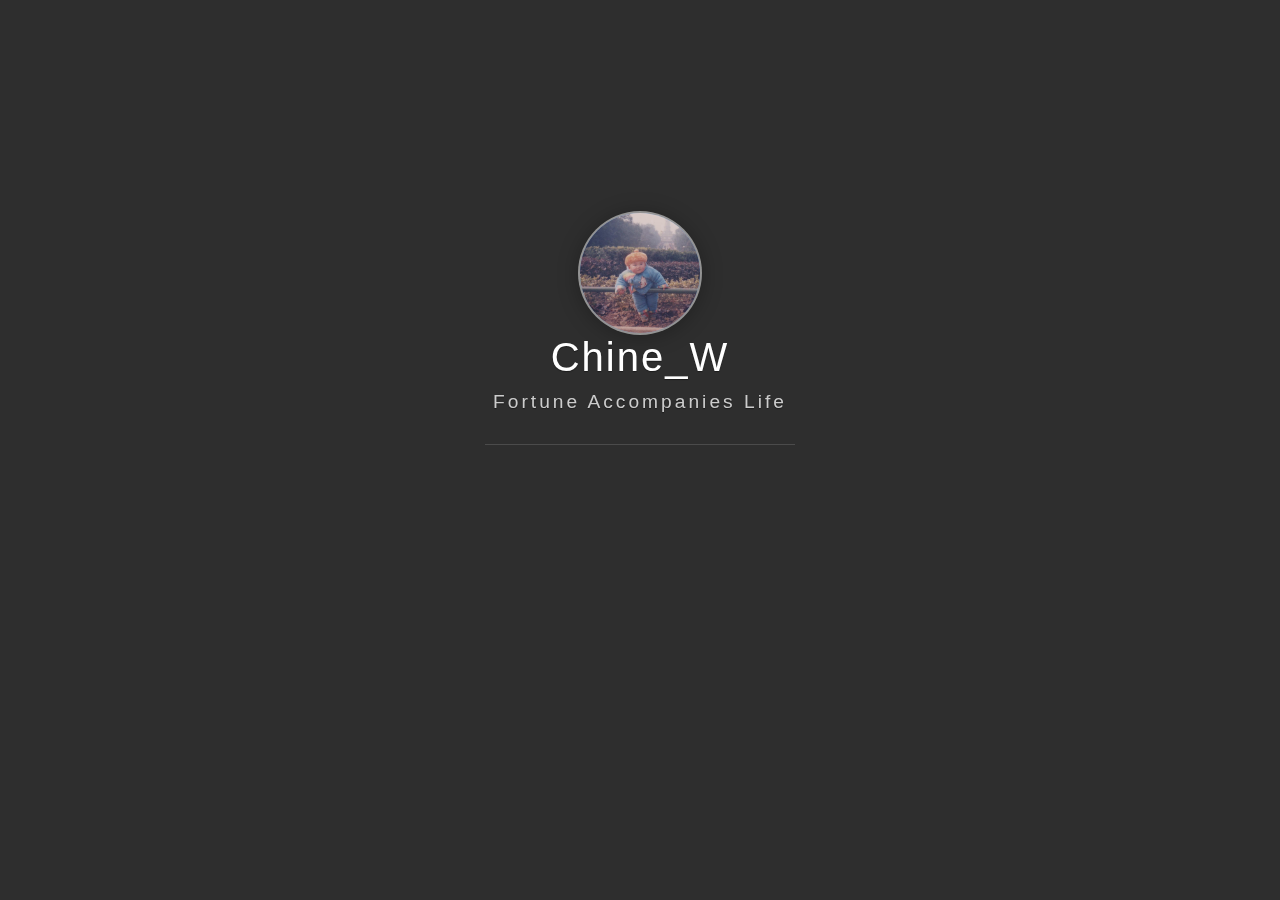
<file: Personal-home-page/index.html>
<!DOCTYPE html>
<html>

<head>
    <meta charset="utf-8">
    <meta http-equiv="X-UA-Compatible" content="IE=edge">
    <meta name="viewport" content="width=device-width, initial-scale=1">
    <meta name="description" content="Chien_W Home">
    <meta name="keywords" content="Chien_W,Homepage">
    <meta name="author" content="Chien_W">
    <title>Lucky Home</title>
    <link rel="stylesheet" type="text/css" href="./assets/css/vno.css">
    <link rel="stylesheet" type="text/css" href="./assets/css/iconfont.css">
    <link rel="apple-touch-icon" href="./apple-touch-icon.png">
    <link rel="icon" href="./favicon.ico">
</head>

<body>
    <span class="mobile btn-mobile-menu">
        <i class="social iconfont icon-list btn-mobile-menu__icon"></i>
        <i class="social iconfont icon-angleup btn-mobile-close__icon hidden"></i>
    </span>
    <header id="panel" class="panel-cover">
        <div class="panel-main">
            <div class="panel-main__inner panel-inverted">
                <div class="panel-main__content">
                    <div class="ih-item circle effect right_to_left">            
                        <a href="#" title="" class="blog-button">
                            <div class="img"><img src="./img/me.jpg" alt="img" class="js-avatar iUp profilepic"></div>
                            <div class="info iUp">
                                <div class="info-back">
                                    <h2> 
                                        
                                            Lucky
                                        
                                    </h2>
                                    <p>
                                        
                                            2020 · 幸运
                                        
                                    </p>
                                </div>
                            </div>
                        </a>
                    </div>

                    <!-- <a href="#" title="Dmego Home" class="profilepic">
                        <img src="./img/logo2.jpg" width="80" alt="Dmego`s logo" class="js-avatar iUp show" />
                    </a> -->
                    <h1 class="panel-cover__title panel-title iUp">
                        <a href="https://www.oyyandwjw.xyz" target="_blank" >Chine_W</a>
                    </h1>
                    <p class="panel-cover__subtitle panel-subtitle iUp">Fortune Accompanies Life</p>
                    <hr class="panel-cover__divider iUp" />
                    <p id="description" class="panel-cover__description iUp">如何得与凉风约，不共尘沙一并来!
                        <br/>
                        <strong>-「中牟道中」</strong>
                    </p>
                    <div class="navigation-wrapper iUp">
                        <div>
                            <nav class="cover-navigation cover-navigation--primary">
                                <ul class="navigation">
                                    <li class="navigation__item">
                                        <a href="./Personal profile/index.html" class="blog-button" >自序</a>
                                    </li>
                                    <li class="navigation__item">
                                        <a href="./Hobby/index.html" class="blog-button">爱好</a>
                                    </li>
                                    <li class="navigation__item">
                                        <a href="./Grade/index.html" class="blog-button">成绩</a>
                                    </li>
                                    <li class="navigation__item">
                                        <a href="./Collect/index.html" class="blog-button">收藏</a>
                                    </li>
                                </ul>
                            </nav>
                        </div>
                        <div class="iUp">
                            <nav class="cover-navigation navigation--social">
                                <ul class="navigation">
                                    <li class="navigation__item">
                                        <a href="https://github.com/Chien-W" title="github" target="_blank">
                                            <i class='social iconfont icon-github'></i>
                                            <span class="label">github</span>
                                        </a>
                                    </li>
                                    <li class="navigation__item">
                                        <a href="https://www.cnblogs.com/764012358w/" title="cnblogs" target="_blank">
                                            <i class='social iconfont icon-cnblogs'></i>
                                            <span class="label">cnblogs</span>
                                        </a>
                                    </li>

                                    <li class="navigation__item">
                                        <a href="#" title="zhihu">
                                            <i class='social iconfont icon-zhihu'></i>
                                            <span class="label">zhihu</span>
                                        </a>
                                    </li>
                                    <li class="navigation__item">
                                        <a href="mailto:764012358@qq.com" title="email">
                                            <i class='social iconfont icon-email'></i>
                                            <span class="label">email</span>
                                        </a>
                                    </li>
                                </ul>
                            </nav>
                        </div>
                    </div>
                </div>
            </div>
            <div class="panel-cover--overlay cover-slate"></div>
        </div>
        <!-- <div class="beian iUp">
            <a class="icp" href="http://www.miitbeian.gov.cn/publish/query/indexFirst.action" target="_blank">XXX</a>
            <a class="gwab" href="http://www.beian.gov.cn/portal/recordQuery" target="_blank">XXX</a>
        </div> -->
        <div class="remark iUp">
            <p class="power">© 2020 Powered By
                <a href="https://www.oyyandwjw.cn/" target="_blank"> Chien_W </a>
            </p>
        </div>
    </header>
    <script type="text/javascript" src="./assets/js/jquery.min.js"></script>
    <script type="text/javascript" src="./assets/js/fetch.min.js"></script>
    <script type="text/javascript" src="./assets/js/main.js"></script>
   <!-- 网易云音乐 -->
    <embed frameborder="no" border="0" marginwidth="0" marginheight="0" width=300 height=280 src="//music.163.com/outchain/player?type=0&id=4950890732&auto=1&height=430"></embed>
</body>
</html>
</file>
<file: Personal-home-page/assets/css/vno.css>
/*头像效果-start*/

html {
  font-family: sans-serif;
  -ms-text-size-adjust: 100%;
  -webkit-text-size-adjust: 100%
}

body {
  margin: 0;
  background-image: url('https://oss.lixiaoxu.cn/xixi/b3be458e28848ead9ef38d96e1f29d20.jpg');
  background-repeat: no-repeat;
  background-attachment: fixed;
  background-size: 100% 100%;
  background-size: cover;
}

.ih-item.circle.effect {
  margin: 0 auto;
  -webkit-perspective: 900px;
  -moz-perspective: 900px;
  perspective: 900px;
}
.ih-item.circle.effect .img {
  z-index: 11;
  -webkit-transition: all 0.5s ease-in-out;
  -moz-transition: all 0.5s ease-in-out;
  transition: all 0.5s ease-in-out;
}

.ih-item.circle.effect .info {
  -webkit-transform-style: preserve-3d;
  -moz-transform-style: preserve-3d;
  -ms-transform-style: preserve-3d;
  -o-transform-style: preserve-3d;
  transform-style: preserve-3d;
}

.ih-item.circle.effect .info .info-back {
  opacity: 1;
  border-radius: 50%;
  width: 100%;
  height: 100%;
  background: #333333;
}

.ih-item.circle.effect .info h2 {
  color: #fff;    
  position: relative;
  font-size: 18px;
  margin: 0 auto;
  padding-top: 40px;
  height: 35px;
  text-shadow: 0 0 1px white, 0 1px 2px rgba(0, 0, 0, 0.3);
}

.ih-item.circle.effect .info p {
  color: #bbb;
  padding: 0px 0px 0px 0px;
  font-style: italic;
  padding-left: 0px;
  font-size: 10px;
}

.ih-item.circle.effect.bottom_to_top .img {
  -webkit-transform-origin: 50% 0;
  -moz-transform-origin: 50% 0;
  -ms-transform-origin: 50% 0;
  -o-transform-origin: 50% 0;
  transform-origin: 50% 0;
}

.ih-item.circle.effect.bottom_to_top a:hover .img {
  -webkit-transform: rotate3d(1, 0, 0, 180deg);
  -moz-transform: rotate3d(1, 0, 0, 180deg);
  -ms-transform: rotate3d(1, 0, 0, 180deg);
  -o-transform: rotate3d(1, 0, 0, 180deg);
  transform: rotate3d(1, 0, 0, 180deg);
}

.ih-item.circle.effect.top_to_bottom .img {
  -webkit-transform-origin: 50% 100%;
  -moz-transform-origin: 50% 100%;
  -ms-transform-origin: 50% 100%;
  -o-transform-origin: 50% 100%;
  transform-origin: 50% 100%;
}

.ih-item.circle.effect.top_to_bottom a:hover .img {
  -webkit-transform: rotate3d(1, 0, 0, -180deg);
  -moz-transform: rotate3d(1, 0, 0, -180deg);
  -ms-transform: rotate3d(1, 0, 0, -180deg);
  -o-transform: rotate3d(1, 0, 0, -180deg);
  transform: rotate3d(1, 0, 0, -180deg);
}

.ih-item.circle.effect.left_to_right .img {
  -webkit-transform-origin: 100% 50%;
  -moz-transform-origin: 100% 50%;
  -ms-transform-origin: 100% 50%;
  -o-transform-origin: 100% 50%;
  transform-origin: 100% 50%;
}

.ih-item.circle.effect.left_to_right a:hover .img {
  -webkit-transform: rotate3d(0, 1, 0, 180deg);
  -moz-transform: rotate3d(0, 1, 0, 180deg);
  -ms-transform: rotate3d(0, 1, 0, 180deg);
  -o-transform: rotate3d(0, 1, 0, 180deg);
  transform: rotate3d(0, 1, 0, 180deg);
}

.ih-item.circle.effect.right_to_left .img {
  -webkit-transform-origin: 0% 50%;
  -moz-transform-origin: 0% 50%;
  -ms-transform-origin: 0% 50%;
  -o-transform-origin: 0% 50%;
  transform-origin: 0% 50%;
}

.ih-item.circle.effect.right_to_left a:hover .img {
  -webkit-transform: rotate3d(0, 1, 0, -180deg);
  -moz-transform: rotate3d(0, 1, 0, -180deg);
  -ms-transform: rotate3d(0, 1, 0, -180deg);
  -o-transform: rotate3d(0, 1, 0, -180deg);
  transform: rotate3d(0, 1, 0, -180deg);
}

.ih-item a {
  color: #333;
}

.ih-item a:hover {
  text-decoration: none;
}

.ih-item img {
  width: 100%;
  height: 100%;
}

.ih-item.circle {
  position: relative;
  width: 120px;
  height: 120px;
  border-radius: 50%;
}

.ih-item.circle .img {
  position: relative;
  width: 120px;
  height: 120px;
  border-radius: 50%;
}
.ih-item.circle .img:before {
  position: absolute;
  display: block;
  content: '';
  width: 100%;
  height: 100%;
  border-radius: 50%;
  -webkit-transition: all 0.35s ease-in-out;
  -moz-transition: all 0.35s ease-in-out;
  transition: all 0.35s ease-in-out;
}

.ih-item.circle .img img {
  border-radius: 50%;
}

.ih-item.circle .info {
  position: absolute;
  top: 0;
  bottom: 0;
  left: 0;
  right: 0;
  text-align: center;
  border-radius: 50%;
  -webkit-backface-visibility: hidden;
  backface-visibility: hidden;
}
@media all and (max-width: 780px) {
  .ih-item.circle .img {
      position: relative;
      width: 100px;
      height: 100px;
      /*margin-top: 20px;*/
      border-radius: 50%;
  }
  .ih-item.circle {
      position: relative;
      width: 100px;
      height: 100px;
      border-radius: 50%;
  }
  .ih-item.circle .info .info-back h2{
    font-size: 0.9em;
  }
}
/**************抖动效果******************/
.profilepic {
  text-align: center;
  display: block;
  -webkit-box-shadow: 0 0 0 2px rgba(255, 255, 255, 0.5), 0px 2px 20px 3px rgba(0, 0, 0, 0.25);
  box-shadow: 0 0 0 2px rgba(255, 255, 255, 0.5), 0px 2px 20px 3px rgba(0, 0, 0, 0.25);
  border-radius: 300px;
  width: 128px;
  height: 128px;
  margin: 0 auto;
  position: relative;
  overflow: hidden;
  background: #88acdb;
  -webkit-transition: all 0.2s ease-in;
  display: -webkit-box;
  -webkit-box-orient: horizontal;
  -webkit-box-pack: center;
  -webkit-box-align: center;
  text-align: center;
}

/* .profilepic img.show {
  width: 100%;
  height: 100%;
  opacity: 1;
}

.profilepic img {
  width: 20%;
  height: 20%;
  border-radius: 300px;
  opacity: 0;
  -webkit-transition: all 0.2s ease-in;
} 

.profilepic:hover {
  -webkit-animation: btnGroups 1s linear;
  -webkit-animation: btnGroups 1s linear;
  -moz-animation: btnGroups 1s linear;
  -ms-animation: btnGroups 1s linear;
  animation: btnGroups 1s linear;
} */

/*头像效果-end*/

.animated {
  -webkit-animation-fill-mode: both;
  -moz-animation-fill-mode: both;
  -ms-animation-fill-mode: both;
  -o-animation-fill-mode: both;
  animation-fill-mode: both;
  -webkit-animation-duration: 1s;
  -moz-animation-duration: 1s;
  -ms-animation-duration: 1s;
  -o-animation-duration: 1s;
  animation-duration: 1s;
}

.animated.hinge {
  -webkit-animation-duration: 1s;
  -moz-animation-duration: 1s;
  -ms-animation-duration: 1s;
  -o-animation-duration: 1s;
  animation-duration: 1s;
}

@-webkit-keyframes flash {

  0%,
  50%,
  100% {
    opacity: 1;
  }

  25%,
  75% {
    opacity: 0;
  }
}

@-moz-keyframes flash {

  0%,
  50%,
  100% {
    opacity: 1;
  }

  25%,
  75% {
    opacity: 0;
  }
}

@-o-keyframes flash {

  0%,
  50%,
  100% {
    opacity: 1;
  }

  25%,
  75% {
    opacity: 0;
  }
}

.flash {
  -webkit-animation-name: flash;
  -moz-animation-name: flash;
  -o-animation-name: flash;
  animation-name: flash;
}

@-webkit-keyframes shake {

  0%,
  100% {
    -webkit-transform: translateX(0);
  }

  10%,
  30%,
  50%,
  70%,
  90% {
    -webkit-transform: translateX(-10px);
  }

  20%,
  40%,
  60%,
  80% {
    -webkit-transform: translateX(10px);
  }
}

@-moz-keyframes shake {

  0%,
  100% {
    -moz-transform: translateX(0);
  }

  10%,
  30%,
  50%,
  70%,
  90% {
    -moz-transform: translateX(-10px);
  }

  20%,
  40%,
  60%,
  80% {
    -moz-transform: translateX(10px);
  }
}

@-o-keyframes shake {

  0%,
  100% {
    -o-transform: translateX(0);
  }

  10%,
  30%,
  50%,
  70%,
  90% {
    -o-transform: translateX(-10px);
  }

  20%,
  40%,
  60%,
  80% {
    -o-transform: translateX(10px);
  }
}

.shake {
  -webkit-animation-name: shake;
  -moz-animation-name: shake;
  -o-animation-name: shake;
  animation-name: shake;
}

@-webkit-keyframes bounce {

  0%,
  20%,
  50%,
  80%,
  100% {
    -webkit-transform: translateY(0);
  }

  40% {
    -webkit-transform: translateY(-30px);
  }

  60% {
    -webkit-transform: translateY(-15px);
  }
}

@-moz-keyframes bounce {

  0%,
  20%,
  50%,
  80%,
  100% {
    -moz-transform: translateY(0);
  }

  40% {
    -moz-transform: translateY(-30px);
  }

  60% {
    -moz-transform: translateY(-15px);
  }
}

@-o-keyframes bounce {

  0%,
  20%,
  50%,
  80%,
  100% {
    -o-transform: translateY(0);
  }

  40% {
    -o-transform: translateY(-30px);
  }

  60% {
    -o-transform: translateY(-15px);
  }
}

.bounce {
  -webkit-animation-name: bounce;
  -moz-animation-name: bounce;
  -o-animation-name: bounce;
  animation-name: bounce;
}

@-webkit-keyframes tada {
  0% {
    -webkit-transform: scale(1);
  }

  10%,
  20% {
    -webkit-transform: scale(0.9) rotate(-3deg);
  }

  30%,
  50%,
  70%,
  90% {
    -webkit-transform: scale(1.1) rotate(3deg);
  }

  40%,
  60%,
  80% {
    -webkit-transform: scale(1.1) rotate(-3deg);
  }

  100% {
    -webkit-transform: scale(1) rotate(0);
  }
}

@-moz-keyframes tada {
  0% {
    -moz-transform: scale(1);
  }

  10%,
  20% {
    -moz-transform: scale(0.9) rotate(-3deg);
  }

  30%,
  50%,
  70%,
  90% {
    -moz-transform: scale(1.1) rotate(3deg);
  }

  40%,
  60%,
  80% {
    -moz-transform: scale(1.1) rotate(-3deg);
  }

  100% {
    -moz-transform: scale(1) rotate(0);
  }
}

@-o-keyframes tada {
  0% {
    -o-transform: scale(1);
  }

  10%,
  20% {
    -o-transform: scale(0.9) rotate(-3deg);
  }

  30%,
  50%,
  70%,
  90% {
    -o-transform: scale(1.1) rotate(3deg);
  }

  40%,
  60%,
  80% {
    -o-transform: scale(1.1) rotate(-3deg);
  }

  100% {
    -o-transform: scale(1) rotate(0);
  }
}

.tada {
  -webkit-animation-name: tada;
  -moz-animation-name: tada;
  -o-animation-name: tada;
  animation-name: tada;
}

@-webkit-keyframes swing {

  20%,
  40%,
  60%,
  80%,
  100% {
    -webkit-transform-origin: top center;
  }

  20% {
    -webkit-transform: rotate(15deg);
  }

  40% {
    -webkit-transform: rotate(-10deg);
  }

  60% {
    -webkit-transform: rotate(5deg);
  }

  80% {
    -webkit-transform: rotate(-5deg);
  }

  100% {
    -webkit-transform: rotate(0deg);
  }
}

@-moz-keyframes swing {
  20% {
    -moz-transform: rotate(15deg);
  }

  40% {
    -moz-transform: rotate(-10deg);
  }

  60% {
    -moz-transform: rotate(5deg);
  }

  80% {
    -moz-transform: rotate(-5deg);
  }

  100% {
    -moz-transform: rotate(0deg);
  }
}

@-o-keyframes swing {
  20% {
    -o-transform: rotate(15deg);
  }

  40% {
    -o-transform: rotate(-10deg);
  }

  60% {
    -o-transform: rotate(5deg);
  }

  80% {
    -o-transform: rotate(-5deg);
  }

  100% {
    -o-transform: rotate(0deg);
  }
}

.swing {
  -webkit-transform-origin: top center;
  -moz-transform-origin: top center;
  -o-transform-origin: top center;
  transform-origin: top center;
  -webkit-animation-name: swing;
  -moz-animation-name: swing;
  -o-animation-name: swing;
  animation-name: swing;
}

@-webkit-keyframes wobble {
  0% {
    -webkit-transform: translateX(0%);
  }

  15% {
    -webkit-transform: translateX(-25%) rotate(-5deg);
  }

  30% {
    -webkit-transform: translateX(20%) rotate(3deg);
  }

  45% {
    -webkit-transform: translateX(-15%) rotate(-3deg);
  }

  60% {
    -webkit-transform: translateX(10%) rotate(2deg);
  }

  75% {
    -webkit-transform: translateX(-5%) rotate(-1deg);
  }

  100% {
    -webkit-transform: translateX(0%);
  }
}

@-moz-keyframes wobble {
  0% {
    -moz-transform: translateX(0%);
  }

  15% {
    -moz-transform: translateX(-25%) rotate(-5deg);
  }

  30% {
    -moz-transform: translateX(20%) rotate(3deg);
  }

  45% {
    -moz-transform: translateX(-15%) rotate(-3deg);
  }

  60% {
    -moz-transform: translateX(10%) rotate(2deg);
  }

  75% {
    -moz-transform: translateX(-5%) rotate(-1deg);
  }

  100% {
    -moz-transform: translateX(0%);
  }
}

@-o-keyframes wobble {
  0% {
    -o-transform: translateX(0%);
  }

  15% {
    -o-transform: translateX(-25%) rotate(-5deg);
  }

  30% {
    -o-transform: translateX(20%) rotate(3deg);
  }

  45% {
    -o-transform: translateX(-15%) rotate(-3deg);
  }

  60% {
    -o-transform: translateX(10%) rotate(2deg);
  }

  75% {
    -o-transform: translateX(-5%) rotate(-1deg);
  }

  100% {
    -o-transform: translateX(0%);
  }
}

.wobble {
  -webkit-animation-name: wobble;
  -moz-animation-name: wobble;
  -o-animation-name: wobble;
  animation-name: wobble;
}

@-webkit-keyframes pulse {
  0% {
    -webkit-transform: scale(1);
  }

  50% {
    -webkit-transform: scale(1.1);
  }

  100% {
    -webkit-transform: scale(1);
  }
}

@-moz-keyframes pulse {
  0% {
    -moz-transform: scale(1);
  }

  50% {
    -moz-transform: scale(1.1);
  }

  100% {
    -moz-transform: scale(1);
  }
}

@-o-keyframes pulse {
  0% {
    -o-transform: scale(1);
  }

  50% {
    -o-transform: scale(1.1);
  }

  100% {
    -o-transform: scale(1);
  }
}

.pulse {
  -webkit-animation-name: pulse;
  -moz-animation-name: pulse;
  -o-animation-name: pulse;
  animation-name: pulse;
}

@-webkit-keyframes flip {
  0% {
    -webkit-transform: perspective(400px) translateZ(0) rotateY(0) scale(1);
    -webkit-animation-timing-function: ease-out;
  }

  40% {
    -webkit-transform: perspective(400px) translateZ(150px) rotateY(170deg) scale(1);
    -webkit-animation-timing-function: ease-out;
  }

  50% {
    -webkit-transform: perspective(400px) translateZ(150px) rotateY(190deg) scale(1);
    -webkit-animation-timing-function: ease-in;
  }

  80% {
    -webkit-transform: perspective(400px) translateZ(0) rotateY(360deg) scale(0.95);
    -webkit-animation-timing-function: ease-in;
  }

  100% {
    -webkit-transform: perspective(400px) translateZ(0) rotateY(360deg) scale(1);
    -webkit-animation-timing-function: ease-in;
  }
}

@-moz-keyframes flip {
  0% {
    -moz-transform: perspective(400px) translateZ(0) rotateY(0) scale(1);
    -moz-animation-timing-function: ease-out;
  }

  40% {
    -moz-transform: perspective(400px) translateZ(150px) rotateY(170deg) scale(1);
    -moz-animation-timing-function: ease-out;
  }

  50% {
    -moz-transform: perspective(400px) translateZ(150px) rotateY(190deg) scale(1);
    -moz-animation-timing-function: ease-in;
  }

  80% {
    -moz-transform: perspective(400px) translateZ(0) rotateY(360deg) scale(0.95);
    -moz-animation-timing-function: ease-in;
  }

  100% {
    -moz-transform: perspective(400px) translateZ(0) rotateY(360deg) scale(1);
    -moz-animation-timing-function: ease-in;
  }
}

@-o-keyframes flip {
  0% {
    -o-transform: perspective(400px) translateZ(0) rotateY(0) scale(1);
    -o-animation-timing-function: ease-out;
  }

  40% {
    -o-transform: perspective(400px) translateZ(150px) rotateY(170deg) scale(1);
    -o-animation-timing-function: ease-out;
  }

  50% {
    -o-transform: perspective(400px) translateZ(150px) rotateY(190deg) scale(1);
    -o-animation-timing-function: ease-in;
  }

  80% {
    -o-transform: perspective(400px) translateZ(0) rotateY(360deg) scale(0.95);
    -o-animation-timing-function: ease-in;
  }

  100% {
    -o-transform: perspective(400px) translateZ(0) rotateY(360deg) scale(1);
    -o-animation-timing-function: ease-in;
  }
}

.animated.flip {
  -webkit-backface-visibility: visible !important;
  -webkit-animation-name: flip;
  -moz-backface-visibility: visible !important;
  -moz-animation-name: flip;
  -o-backface-visibility: visible !important;
  -o-animation-name: flip;
  backface-visibility: visible !important;
  animation-name: flip;
}

@-webkit-keyframes flipInX {
  0% {
    -webkit-transform: perspective(400px) rotateX(90deg);
    opacity: 0;
  }

  40% {
    -webkit-transform: perspective(400px) rotateX(-10deg);
  }

  70% {
    -webkit-transform: perspective(400px) rotateX(10deg);
  }

  100% {
    -webkit-transform: perspective(400px) rotateX(0deg);
    opacity: 1;
  }
}

@-moz-keyframes flipInX {
  0% {
    -moz-transform: perspective(400px) rotateX(90deg);
    opacity: 0;
  }

  40% {
    -moz-transform: perspective(400px) rotateX(-10deg);
  }

  70% {
    -moz-transform: perspective(400px) rotateX(10deg);
  }

  100% {
    -moz-transform: perspective(400px) rotateX(0deg);
    opacity: 1;
  }
}

@-o-keyframes flipInX {
  0% {
    -o-transform: perspective(400px) rotateX(90deg);
    opacity: 0;
  }

  40% {
    -o-transform: perspective(400px) rotateX(-10deg);
  }

  70% {
    -o-transform: perspective(400px) rotateX(10deg);
  }

  100% {
    -o-transform: perspective(400px) rotateX(0deg);
    opacity: 1;
  }
}

.flipInX {
  -webkit-backface-visibility: visible !important;
  -webkit-animation-name: flipInX;
  -moz-backface-visibility: visible !important;
  -moz-animation-name: flipInX;
  -o-backface-visibility: visible !important;
  -o-animation-name: flipInX;
  backface-visibility: visible !important;
  animation-name: flipInX;
}

@-webkit-keyframes flipOutX {
  0% {
    -webkit-transform: perspective(400px) rotateX(0deg);
    opacity: 1;
  }

  100% {
    -webkit-transform: perspective(400px) rotateX(90deg);
    opacity: 0;
  }
}

@-moz-keyframes flipOutX {
  0% {
    -moz-transform: perspective(400px) rotateX(0deg);
    opacity: 1;
  }

  100% {
    -moz-transform: perspective(400px) rotateX(90deg);
    opacity: 0;
  }
}

@-o-keyframes flipOutX {
  0% {
    -o-transform: perspective(400px) rotateX(0deg);
    opacity: 1;
  }

  100% {
    -o-transform: perspective(400px) rotateX(90deg);
    opacity: 0;
  }
}

.flipOutX {
  -webkit-animation-name: flipOutX;
  -webkit-backface-visibility: visible !important;
  -moz-animation-name: flipOutX;
  -moz-backface-visibility: visible !important;
  -o-animation-name: flipOutX;
  -o-backface-visibility: visible !important;
  animation-name: flipOutX;
  backface-visibility: visible !important;
}

@-webkit-keyframes flipInY {
  0% {
    -webkit-transform: perspective(400px) rotateY(90deg);
    opacity: 0;
  }

  40% {
    -webkit-transform: perspective(400px) rotateY(-10deg);
  }

  70% {
    -webkit-transform: perspective(400px) rotateY(10deg);
  }

  100% {
    -webkit-transform: perspective(400px) rotateY(0deg);
    opacity: 1;
  }
}

@-moz-keyframes flipInY {
  0% {
    -moz-transform: perspective(400px) rotateY(90deg);
    opacity: 0;
  }

  40% {
    -moz-transform: perspective(400px) rotateY(-10deg);
  }

  70% {
    -moz-transform: perspective(400px) rotateY(10deg);
  }

  100% {
    -moz-transform: perspective(400px) rotateY(0deg);
    opacity: 1;
  }
}

@-o-keyframes flipInY {
  0% {
    -o-transform: perspective(400px) rotateY(90deg);
    opacity: 0;
  }

  40% {
    -o-transform: perspective(400px) rotateY(-10deg);
  }

  70% {
    -o-transform: perspective(400px) rotateY(10deg);
  }

  100% {
    -o-transform: perspective(400px) rotateY(0deg);
    opacity: 1;
  }
}

.flipInY {
  -webkit-backface-visibility: visible !important;
  -webkit-animation-name: flipInY;
  -moz-backface-visibility: visible !important;
  -moz-animation-name: flipInY;
  -o-backface-visibility: visible !important;
  -o-animation-name: flipInY;
  backface-visibility: visible !important;
  animation-name: flipInY;
}

@-webkit-keyframes flipOutY {
  0% {
    -webkit-transform: perspective(400px) rotateY(0deg);
    opacity: 1;
  }

  100% {
    -webkit-transform: perspective(400px) rotateY(90deg);
    opacity: 0;
  }
}

@-moz-keyframes flipOutY {
  0% {
    -moz-transform: perspective(400px) rotateY(0deg);
    opacity: 1;
  }

  100% {
    -moz-transform: perspective(400px) rotateY(90deg);
    opacity: 0;
  }
}

@-o-keyframes flipOutY {
  0% {
    -o-transform: perspective(400px) rotateY(0deg);
    opacity: 1;
  }

  100% {
    -o-transform: perspective(400px) rotateY(90deg);
    opacity: 0;
  }
}

.flipOutY {
  -webkit-backface-visibility: visible !important;
  -webkit-animation-name: flipOutY;
  -moz-backface-visibility: visible !important;
  -moz-animation-name: flipOutY;
  -o-backface-visibility: visible !important;
  -o-animation-name: flipOutY;
  backface-visibility: visible !important;
  animation-name: flipOutY;
}

@-webkit-keyframes fadeIn {
  0% {
    opacity: 0;
  }

  100% {
    opacity: 1;
  }
}

@-moz-keyframes fadeIn {
  0% {
    opacity: 0;
  }

  100% {
    opacity: 1;
  }
}

@-o-keyframes fadeIn {
  0% {
    opacity: 0;
  }

  100% {
    opacity: 1;
  }
}

.fadeIn {
  -webkit-animation-name: fadeIn;
  -moz-animation-name: fadeIn;
  -o-animation-name: fadeIn;
  animation-name: fadeIn;
}

@-webkit-keyframes fadeInUp {
  0% {
    opacity: 0;
    -webkit-transform: translateY(20px);
  }

  100% {
    opacity: 1;
    -webkit-transform: translateY(0);
  }
}

@-moz-keyframes fadeInUp {
  0% {
    opacity: 0;
    -moz-transform: translateY(20px);
  }

  100% {
    opacity: 1;
    -moz-transform: translateY(0);
  }
}

@-o-keyframes fadeInUp {
  0% {
    opacity: 0;
    -o-transform: translateY(20px);
  }

  100% {
    opacity: 1;
    -o-transform: translateY(0);
  }
}

.fadeInUp {
  -webkit-animation-name: fadeInUp;
  -moz-animation-name: fadeInUp;
  -o-animation-name: fadeInUp;
  animation-name: fadeInUp;
}

@-webkit-keyframes fadeInDown {
  0% {
    opacity: 0;
    -webkit-transform: translateY(-20px);
  }

  100% {
    opacity: 1;
    -webkit-transform: translateY(0);
  }
}

@-moz-keyframes fadeInDown {
  0% {
    opacity: 0;
    -moz-transform: translateY(-20px);
  }

  100% {
    opacity: 1;
    -moz-transform: translateY(0);
  }
}

@-o-keyframes fadeInDown {
  0% {
    opacity: 0;
    -o-transform: translateY(-20px);
  }

  100% {
    opacity: 1;
    -o-transform: translateY(0);
  }
}

.fadeInDown {
  -webkit-animation-name: fadeInDown;
  -moz-animation-name: fadeInDown;
  -o-animation-name: fadeInDown;
  animation-name: fadeInDown;
}

@-webkit-keyframes fadeInLeft {
  0% {
    opacity: 0;
    -webkit-transform: translateX(-20px);
  }

  100% {
    opacity: 1;
    -webkit-transform: translateX(0);
  }
}

@-moz-keyframes fadeInLeft {
  0% {
    opacity: 0;
    -moz-transform: translateX(-20px);
  }

  100% {
    opacity: 1;
    -moz-transform: translateX(0);
  }
}

@-o-keyframes fadeInLeft {
  0% {
    opacity: 0;
    -o-transform: translateX(-20px);
  }

  100% {
    opacity: 1;
    -o-transform: translateX(0);
  }
}

.fadeInLeft {
  -webkit-animation-name: fadeInLeft;
  -moz-animation-name: fadeInLeft;
  -o-animation-name: fadeInLeft;
  animation-name: fadeInLeft;
}

@-webkit-keyframes fadeInRight {
  0% {
    opacity: 0;
    -webkit-transform: translateX(20px);
  }

  100% {
    opacity: 1;
    -webkit-transform: translateX(0);
  }
}

@-moz-keyframes fadeInRight {
  0% {
    opacity: 0;
    -moz-transform: translateX(20px);
  }

  100% {
    opacity: 1;
    -moz-transform: translateX(0);
  }
}

@-o-keyframes fadeInRight {
  0% {
    opacity: 0;
    -o-transform: translateX(20px);
  }

  100% {
    opacity: 1;
    -o-transform: translateX(0);
  }
}

.fadeInRight {
  -webkit-animation-name: fadeInRight;
  -moz-animation-name: fadeInRight;
  -o-animation-name: fadeInRight;
  animation-name: fadeInRight;
}

@-webkit-keyframes fadeInUpBig {
  0% {
    opacity: 0;
    -webkit-transform: translateY(2000px);
  }

  100% {
    opacity: 1;
    -webkit-transform: translateY(0);
  }
}

@-moz-keyframes fadeInUpBig {
  0% {
    opacity: 0;
    -moz-transform: translateY(2000px);
  }

  100% {
    opacity: 1;
    -moz-transform: translateY(0);
  }
}

@-o-keyframes fadeInUpBig {
  0% {
    opacity: 0;
    -o-transform: translateY(2000px);
  }

  100% {
    opacity: 1;
    -o-transform: translateY(0);
  }
}

.fadeInUpBig {
  -webkit-animation-name: fadeInUpBig;
  -moz-animation-name: fadeInUpBig;
  -o-animation-name: fadeInUpBig;
  animation-name: fadeInUpBig;
}

@-webkit-keyframes fadeInDownBig {
  0% {
    opacity: 0;
    -webkit-transform: translateY(-2000px);
  }

  100% {
    opacity: 1;
    -webkit-transform: translateY(0);
  }
}

@-moz-keyframes fadeInDownBig {
  0% {
    opacity: 0;
    -moz-transform: translateY(-2000px);
  }

  100% {
    opacity: 1;
    -moz-transform: translateY(0);
  }
}

@-o-keyframes fadeInDownBig {
  0% {
    opacity: 0;
    -o-transform: translateY(-2000px);
  }

  100% {
    opacity: 1;
    -o-transform: translateY(0);
  }
}

.fadeInDownBig {
  -webkit-animation-name: fadeInDownBig;
  -moz-animation-name: fadeInDownBig;
  -o-animation-name: fadeInDownBig;
  animation-name: fadeInDownBig;
}

@-webkit-keyframes fadeInLeftBig {
  0% {
    opacity: 0;
    -webkit-transform: translateX(-2000px);
  }

  100% {
    opacity: 1;
    -webkit-transform: translateX(0);
  }
}

@-moz-keyframes fadeInLeftBig {
  0% {
    opacity: 0;
    -moz-transform: translateX(-2000px);
  }

  100% {
    opacity: 1;
    -moz-transform: translateX(0);
  }
}

@-o-keyframes fadeInLeftBig {
  0% {
    opacity: 0;
    -o-transform: translateX(-2000px);
  }

  100% {
    opacity: 1;
    -o-transform: translateX(0);
  }
}

.fadeInLeftBig {
  -webkit-animation-name: fadeInLeftBig;
  -moz-animation-name: fadeInLeftBig;
  -o-animation-name: fadeInLeftBig;
  animation-name: fadeInLeftBig;
}

@-webkit-keyframes fadeInRightBig {
  0% {
    opacity: 0;
    -webkit-transform: translateX(2000px);
  }

  100% {
    opacity: 1;
    -webkit-transform: translateX(0);
  }
}

@-moz-keyframes fadeInRightBig {
  0% {
    opacity: 0;
    -moz-transform: translateX(2000px);
  }

  100% {
    opacity: 1;
    -moz-transform: translateX(0);
  }
}

@-o-keyframes fadeInRightBig {
  0% {
    opacity: 0;
    -o-transform: translateX(2000px);
  }

  100% {
    opacity: 1;
    -o-transform: translateX(0);
  }
}

.fadeInRightBig {
  -webkit-animation-name: fadeInRightBig;
  -moz-animation-name: fadeInRightBig;
  -o-animation-name: fadeInRightBig;
  animation-name: fadeInRightBig;
}

@-webkit-keyframes fadeOut {
  0% {
    opacity: 1;
  }

  100% {
    opacity: 0;
  }
}

@-moz-keyframes fadeOut {
  0% {
    opacity: 1;
  }

  100% {
    opacity: 0;
  }
}

@-o-keyframes fadeOut {
  0% {
    opacity: 1;
  }

  100% {
    opacity: 0;
  }
}

.fadeOut {
  -webkit-animation-name: fadeOut;
  -moz-animation-name: fadeOut;
  -o-animation-name: fadeOut;
  animation-name: fadeOut;
}

@-webkit-keyframes fadeOutUp {
  0% {
    opacity: 1;
    -webkit-transform: translateY(0);
  }

  100% {
    opacity: 0;
    -webkit-transform: translateY(-20px);
  }
}

@-moz-keyframes fadeOutUp {
  0% {
    opacity: 1;
    -moz-transform: translateY(0);
  }

  100% {
    opacity: 0;
    -moz-transform: translateY(-20px);
  }
}

@-o-keyframes fadeOutUp {
  0% {
    opacity: 1;
    -o-transform: translateY(0);
  }

  100% {
    opacity: 0;
    -o-transform: translateY(-20px);
  }
}

.fadeOutUp {
  -webkit-animation-name: fadeOutUp;
  -moz-animation-name: fadeOutUp;
  -o-animation-name: fadeOutUp;
  animation-name: fadeOutUp;
}

@-webkit-keyframes fadeOutDown {
  0% {
    opacity: 1;
    -webkit-transform: translateY(0);
  }

  100% {
    opacity: 0;
    -webkit-transform: translateY(20px);
  }
}

@-moz-keyframes fadeOutDown {
  0% {
    opacity: 1;
    -moz-transform: translateY(0);
  }

  100% {
    opacity: 0;
    -moz-transform: translateY(20px);
  }
}

@-o-keyframes fadeOutDown {
  0% {
    opacity: 1;
    -o-transform: translateY(0);
  }

  100% {
    opacity: 0;
    -o-transform: translateY(20px);
  }
}

.fadeOutDown {
  -webkit-animation-name: fadeOutDown;
  -moz-animation-name: fadeOutDown;
  -o-animation-name: fadeOutDown;
  animation-name: fadeOutDown;
}

@-webkit-keyframes fadeOutLeft {
  0% {
    opacity: 1;
    -webkit-transform: translateX(0);
  }

  100% {
    opacity: 0;
    -webkit-transform: translateX(-20px);
  }
}

@-moz-keyframes fadeOutLeft {
  0% {
    opacity: 1;
    -moz-transform: translateX(0);
  }

  100% {
    opacity: 0;
    -moz-transform: translateX(-20px);
  }
}

@-o-keyframes fadeOutLeft {
  0% {
    opacity: 1;
    -o-transform: translateX(0);
  }

  100% {
    opacity: 0;
    -o-transform: translateX(-20px);
  }
}

.fadeOutLeft {
  -webkit-animation-name: fadeOutLeft;
  -moz-animation-name: fadeOutLeft;
  -o-animation-name: fadeOutLeft;
  animation-name: fadeOutLeft;
}

@-webkit-keyframes fadeOutRight {
  0% {
    opacity: 1;
    -webkit-transform: translateX(0);
  }

  100% {
    opacity: 0;
    -webkit-transform: translateX(20px);
  }
}

@-moz-keyframes fadeOutRight {
  0% {
    opacity: 1;
    -moz-transform: translateX(0);
  }

  100% {
    opacity: 0;
    -moz-transform: translateX(20px);
  }
}

@-o-keyframes fadeOutRight {
  0% {
    opacity: 1;
    -o-transform: translateX(0);
  }

  100% {
    opacity: 0;
    -o-transform: translateX(20px);
  }
}

.fadeOutRight {
  -webkit-animation-name: fadeOutRight;
  -moz-animation-name: fadeOutRight;
  -o-animation-name: fadeOutRight;
  animation-name: fadeOutRight;
}

@-webkit-keyframes fadeOutUpBig {
  0% {
    opacity: 1;
    -webkit-transform: translateY(0);
  }

  100% {
    opacity: 0;
    -webkit-transform: translateY(-2000px);
  }
}

@-moz-keyframes fadeOutUpBig {
  0% {
    opacity: 1;
    -moz-transform: translateY(0);
  }

  100% {
    opacity: 0;
    -moz-transform: translateY(-2000px);
  }
}

@-o-keyframes fadeOutUpBig {
  0% {
    opacity: 1;
    -o-transform: translateY(0);
  }

  100% {
    opacity: 0;
    -o-transform: translateY(-2000px);
  }
}

.fadeOutUpBig {
  -webkit-animation-name: fadeOutUpBig;
  -moz-animation-name: fadeOutUpBig;
  -o-animation-name: fadeOutUpBig;
  animation-name: fadeOutUpBig;
}

@-webkit-keyframes fadeOutDownBig {
  0% {
    opacity: 1;
    -webkit-transform: translateY(0);
  }

  100% {
    opacity: 0;
    -webkit-transform: translateY(2000px);
  }
}

@-moz-keyframes fadeOutDownBig {
  0% {
    opacity: 1;
    -moz-transform: translateY(0);
  }

  100% {
    opacity: 0;
    -moz-transform: translateY(2000px);
  }
}

@-o-keyframes fadeOutDownBig {
  0% {
    opacity: 1;
    -o-transform: translateY(0);
  }

  100% {
    opacity: 0;
    -o-transform: translateY(2000px);
  }
}

.fadeOutDownBig {
  -webkit-animation-name: fadeOutDownBig;
  -moz-animation-name: fadeOutDownBig;
  -o-animation-name: fadeOutDownBig;
  animation-name: fadeOutDownBig;
}

@-webkit-keyframes fadeOutLeftBig {
  0% {
    opacity: 1;
    -webkit-transform: translateX(0);
  }

  100% {
    opacity: 0;
    -webkit-transform: translateX(-2000px);
  }
}

@-moz-keyframes fadeOutLeftBig {
  0% {
    opacity: 1;
    -moz-transform: translateX(0);
  }

  100% {
    opacity: 0;
    -moz-transform: translateX(-2000px);
  }
}

@-o-keyframes fadeOutLeftBig {
  0% {
    opacity: 1;
    -o-transform: translateX(0);
  }

  100% {
    opacity: 0;
    -o-transform: translateX(-2000px);
  }
}

.fadeOutLeftBig {
  -webkit-animation-name: fadeOutLeftBig;
  -moz-animation-name: fadeOutLeftBig;
  -o-animation-name: fadeOutLeftBig;
  animation-name: fadeOutLeftBig;
}

@-webkit-keyframes fadeOutRightBig {
  0% {
    opacity: 1;
    -webkit-transform: translateX(0);
  }

  100% {
    opacity: 0;
    -webkit-transform: translateX(2000px);
  }
}

@-moz-keyframes fadeOutRightBig {
  0% {
    opacity: 1;
    -moz-transform: translateX(0);
  }

  100% {
    opacity: 0;
    -moz-transform: translateX(2000px);
  }
}

@-o-keyframes fadeOutRightBig {
  0% {
    opacity: 1;
    -o-transform: translateX(0);
  }

  100% {
    opacity: 0;
    -o-transform: translateX(2000px);
  }
}

.fadeOutRightBig {
  -webkit-animation-name: fadeOutRightBig;
  -moz-animation-name: fadeOutRightBig;
  -o-animation-name: fadeOutRightBig;
  animation-name: fadeOutRightBig;
}

@-webkit-keyframes slideInDown {
  0% {
    opacity: 0;
    -webkit-transform: translateY(-2000px);
  }

  100% {
    -webkit-transform: translateY(0);
  }
}

@-moz-keyframes slideInDown {
  0% {
    opacity: 0;
    -moz-transform: translateY(-2000px);
  }

  100% {
    -moz-transform: translateY(0);
  }
}

@-o-keyframes slideInDown {
  0% {
    opacity: 0;
    -o-transform: translateY(-2000px);
  }

  100% {
    -o-transform: translateY(0);
  }
}

.slideInDown {
  -webkit-animation-name: slideInDown;
  -moz-animation-name: slideInDown;
  -o-animation-name: slideInDown;
  animation-name: slideInDown;
}

@-webkit-keyframes slideInLeft {
  0% {
    opacity: 0;
    -webkit-transform: translateX(-2000px);
  }

  100% {
    -webkit-transform: translateX(0);
  }
}

@-moz-keyframes slideInLeft {
  0% {
    opacity: 0;
    -moz-transform: translateX(-2000px);
  }

  100% {
    -moz-transform: translateX(0);
  }
}

@-o-keyframes slideInLeft {
  0% {
    opacity: 0;
    -o-transform: translateX(-2000px);
  }

  100% {
    -o-transform: translateX(0);
  }
}

.slideInLeft {
  -webkit-animation-name: slideInLeft;
  -moz-animation-name: slideInLeft;
  -o-animation-name: slideInLeft;
  animation-name: slideInLeft;
}

@-webkit-keyframes slideInRight {
  0% {
    opacity: 0;
    -webkit-transform: translateX(2000px);
  }

  100% {
    -webkit-transform: translateX(0);
  }
}

@-moz-keyframes slideInRight {
  0% {
    opacity: 0;
    -moz-transform: translateX(2000px);
  }

  100% {
    -moz-transform: translateX(0);
  }
}

@-o-keyframes slideInRight {
  0% {
    opacity: 0;
    -o-transform: translateX(2000px);
  }

  100% {
    -o-transform: translateX(0);
  }
}

.slideInRight {
  -webkit-animation-name: slideInRight;
  -moz-animation-name: slideInRight;
  -o-animation-name: slideInRight;
  animation-name: slideInRight;
}

@-webkit-keyframes slideOutUp {
  0% {
    -webkit-transform: translateY(0);
  }

  100% {
    opacity: 0;
    -webkit-transform: translateY(-2000px);
  }
}

@-moz-keyframes slideOutUp {
  0% {
    -moz-transform: translateY(0);
  }

  100% {
    opacity: 0;
    -moz-transform: translateY(-2000px);
  }
}

@-o-keyframes slideOutUp {
  0% {
    -o-transform: translateY(0);
  }

  100% {
    opacity: 0;
    -o-transform: translateY(-2000px);
  }
}

.slideOutUp {
  -webkit-animation-name: slideOutUp;
  -moz-animation-name: slideOutUp;
  -o-animation-name: slideOutUp;
  animation-name: slideOutUp;
}

@-webkit-keyframes slideOutLeft {
  0% {
    -webkit-transform: translateX(0);
  }

  100% {
    opacity: 0;
    -webkit-transform: translateX(-2000px);
  }
}

@-moz-keyframes slideOutLeft {
  0% {
    -moz-transform: translateX(0);
  }

  100% {
    opacity: 0;
    -moz-transform: translateX(-2000px);
  }
}

@-o-keyframes slideOutLeft {
  0% {
    -o-transform: translateX(0);
  }

  100% {
    opacity: 0;
    -o-transform: translateX(-2000px);
  }
}

.slideOutLeft {
  -webkit-animation-name: slideOutLeft;
  -moz-animation-name: slideOutLeft;
  -o-animation-name: slideOutLeft;
  animation-name: slideOutLeft;
}

@-webkit-keyframes slideOutRight {
  0% {
    -webkit-transform: translateX(0);
  }

  100% {
    opacity: 0;
    -webkit-transform: translateX(2000px);
  }
}

@-moz-keyframes slideOutRight {
  0% {
    -moz-transform: translateX(0);
  }

  100% {
    opacity: 0;
    -moz-transform: translateX(2000px);
  }
}

@-o-keyframes slideOutRight {
  0% {
    -o-transform: translateX(0);
  }

  100% {
    opacity: 0;
    -o-transform: translateX(2000px);
  }
}

.slideOutRight {
  -webkit-animation-name: slideOutRight;
  -moz-animation-name: slideOutRight;
  -o-animation-name: slideOutRight;
  animation-name: slideOutRight;
}

@-webkit-keyframes bounceIn {
  0% {
    opacity: 0;
    -webkit-transform: scale(0.3);
  }

  50% {
    opacity: 1;
    -webkit-transform: scale(1.05);
  }

  70% {
    -webkit-transform: scale(0.9);
  }

  100% {
    -webkit-transform: scale(1);
  }
}

@-moz-keyframes bounceIn {
  0% {
    opacity: 0;
    -moz-transform: scale(0.3);
  }

  50% {
    opacity: 1;
    -moz-transform: scale(1.05);
  }

  70% {
    -moz-transform: scale(0.9);
  }

  100% {
    -moz-transform: scale(1);
  }
}

@-o-keyframes bounceIn {
  0% {
    opacity: 0;
    -o-transform: scale(0.3);
  }

  50% {
    opacity: 1;
    -o-transform: scale(1.05);
  }

  70% {
    -o-transform: scale(0.9);
  }

  100% {
    -o-transform: scale(1);
  }
}

.bounceIn {
  -webkit-animation-name: bounceIn;
  -moz-animation-name: bounceIn;
  -o-animation-name: bounceIn;
  animation-name: bounceIn;
}

@-webkit-keyframes bounceInUp {
  0% {
    opacity: 0;
    -webkit-transform: translateY(2000px);
  }

  60% {
    opacity: 1;
    -webkit-transform: translateY(-30px);
  }

  80% {
    -webkit-transform: translateY(10px);
  }

  100% {
    -webkit-transform: translateY(0);
  }
}

@-moz-keyframes bounceInUp {
  0% {
    opacity: 0;
    -moz-transform: translateY(2000px);
  }

  60% {
    opacity: 1;
    -moz-transform: translateY(-30px);
  }

  80% {
    -moz-transform: translateY(10px);
  }

  100% {
    -moz-transform: translateY(0);
  }
}

@-o-keyframes bounceInUp {
  0% {
    opacity: 0;
    -o-transform: translateY(2000px);
  }

  60% {
    opacity: 1;
    -o-transform: translateY(-30px);
  }

  80% {
    -o-transform: translateY(10px);
  }

  100% {
    -o-transform: translateY(0);
  }
}

.bounceInUp {
  -webkit-animation-name: bounceInUp;
  -moz-animation-name: bounceInUp;
  -o-animation-name: bounceInUp;
  animation-name: bounceInUp;
}

@-webkit-keyframes bounceInDown {
  0% {
    opacity: 0;
    -webkit-transform: translateY(-2000px);
  }

  60% {
    opacity: 1;
    -webkit-transform: translateY(30px);
  }

  80% {
    -webkit-transform: translateY(-10px);
  }

  100% {
    -webkit-transform: translateY(0);
  }
}

@-moz-keyframes bounceInDown {
  0% {
    opacity: 0;
    -moz-transform: translateY(-2000px);
  }

  60% {
    opacity: 1;
    -moz-transform: translateY(30px);
  }

  80% {
    -moz-transform: translateY(-10px);
  }

  100% {
    -moz-transform: translateY(0);
  }
}

@-o-keyframes bounceInDown {
  0% {
    opacity: 0;
    -o-transform: translateY(-2000px);
  }

  60% {
    opacity: 1;
    -o-transform: translateY(30px);
  }

  80% {
    -o-transform: translateY(-10px);
  }

  100% {
    -o-transform: translateY(0);
  }
}

.bounceInDown {
  -webkit-animation-name: bounceInDown;
  -moz-animation-name: bounceInDown;
  -o-animation-name: bounceInDown;
  animation-name: bounceInDown;
}

@-webkit-keyframes bounceInLeft {
  0% {
    opacity: 0;
    -webkit-transform: translateX(-2000px);
  }

  60% {
    opacity: 1;
    -webkit-transform: translateX(30px);
  }

  80% {
    -webkit-transform: translateX(-10px);
  }

  100% {
    -webkit-transform: translateX(0);
  }
}

@-moz-keyframes bounceInLeft {
  0% {
    opacity: 0;
    -moz-transform: translateX(-2000px);
  }

  60% {
    opacity: 1;
    -moz-transform: translateX(30px);
  }

  80% {
    -moz-transform: translateX(-10px);
  }

  100% {
    -moz-transform: translateX(0);
  }
}

@-o-keyframes bounceInLeft {
  0% {
    opacity: 0;
    -o-transform: translateX(-2000px);
  }

  60% {
    opacity: 1;
    -o-transform: translateX(30px);
  }

  80% {
    -o-transform: translateX(-10px);
  }

  100% {
    -o-transform: translateX(0);
  }
}

.bounceInLeft {
  -webkit-animation-name: bounceInLeft;
  -moz-animation-name: bounceInLeft;
  -o-animation-name: bounceInLeft;
  animation-name: bounceInLeft;
}

@-webkit-keyframes bounceInRight {
  0% {
    opacity: 0;
    -webkit-transform: translateX(2000px);
  }

  60% {
    opacity: 1;
    -webkit-transform: translateX(-30px);
  }

  80% {
    -webkit-transform: translateX(10px);
  }

  100% {
    -webkit-transform: translateX(0);
  }
}

@-moz-keyframes bounceInRight {
  0% {
    opacity: 0;
    -moz-transform: translateX(2000px);
  }

  60% {
    opacity: 1;
    -moz-transform: translateX(-30px);
  }

  80% {
    -moz-transform: translateX(10px);
  }

  100% {
    -moz-transform: translateX(0);
  }
}

@-o-keyframes bounceInRight {
  0% {
    opacity: 0;
    -o-transform: translateX(2000px);
  }

  60% {
    opacity: 1;
    -o-transform: translateX(-30px);
  }

  80% {
    -o-transform: translateX(10px);
  }

  100% {
    -o-transform: translateX(0);
  }
}

.bounceInRight {
  -webkit-animation-name: bounceInRight;
  -moz-animation-name: bounceInRight;
  -o-animation-name: bounceInRight;
  animation-name: bounceInRight;
}

@-webkit-keyframes bounceOut {
  0% {
    -webkit-transform: scale(1);
  }

  25% {
    -webkit-transform: scale(0.95);
  }

  50% {
    opacity: 1;
    -webkit-transform: scale(1.1);
  }

  100% {
    opacity: 0;
    -webkit-transform: scale(0.3);
  }
}

@-moz-keyframes bounceOut {
  0% {
    -moz-transform: scale(1);
  }

  25% {
    -moz-transform: scale(0.95);
  }

  50% {
    opacity: 1;
    -moz-transform: scale(1.1);
  }

  100% {
    opacity: 0;
    -moz-transform: scale(0.3);
  }
}

@-o-keyframes bounceOut {
  0% {
    -o-transform: scale(1);
  }

  25% {
    -o-transform: scale(0.95);
  }

  50% {
    opacity: 1;
    -o-transform: scale(1.1);
  }

  100% {
    opacity: 0;
    -o-transform: scale(0.3);
  }
}

.bounceOut {
  -webkit-animation-name: bounceOut;
  -moz-animation-name: bounceOut;
  -o-animation-name: bounceOut;
  animation-name: bounceOut;
}

@-webkit-keyframes bounceOutUp {
  0% {
    -webkit-transform: translateY(0);
  }

  20% {
    opacity: 1;
    -webkit-transform: translateY(20px);
  }

  100% {
    opacity: 0;
    -webkit-transform: translateY(-2000px);
  }
}

@-moz-keyframes bounceOutUp {
  0% {
    -moz-transform: translateY(0);
  }

  20% {
    opacity: 1;
    -moz-transform: translateY(20px);
  }

  100% {
    opacity: 0;
    -moz-transform: translateY(-2000px);
  }
}

@-o-keyframes bounceOutUp {
  0% {
    -o-transform: translateY(0);
  }

  20% {
    opacity: 1;
    -o-transform: translateY(20px);
  }

  100% {
    opacity: 0;
    -o-transform: translateY(-2000px);
  }
}

.bounceOutUp {
  -webkit-animation-name: bounceOutUp;
  -moz-animation-name: bounceOutUp;
  -o-animation-name: bounceOutUp;
  animation-name: bounceOutUp;
}

@-webkit-keyframes bounceOutDown {
  0% {
    -webkit-transform: translateY(0);
  }

  20% {
    opacity: 1;
    -webkit-transform: translateY(-20px);
  }

  100% {
    opacity: 0;
    -webkit-transform: translateY(2000px);
  }
}

@-moz-keyframes bounceOutDown {
  0% {
    -moz-transform: translateY(0);
  }

  20% {
    opacity: 1;
    -moz-transform: translateY(-20px);
  }

  100% {
    opacity: 0;
    -moz-transform: translateY(2000px);
  }
}

@-o-keyframes bounceOutDown {
  0% {
    -o-transform: translateY(0);
  }

  20% {
    opacity: 1;
    -o-transform: translateY(-20px);
  }

  100% {
    opacity: 0;
    -o-transform: translateY(2000px);
  }
}

.bounceOutDown {
  -webkit-animation-name: bounceOutDown;
  -moz-animation-name: bounceOutDown;
  -o-animation-name: bounceOutDown;
  animation-name: bounceOutDown;
}

@-webkit-keyframes bounceOutLeft {
  0% {
    -webkit-transform: translateX(0);
  }

  20% {
    opacity: 1;
    -webkit-transform: translateX(20px);
  }

  100% {
    opacity: 0;
    -webkit-transform: translateX(-2000px);
  }
}

@-moz-keyframes bounceOutLeft {
  0% {
    -moz-transform: translateX(0);
  }

  20% {
    opacity: 1;
    -moz-transform: translateX(20px);
  }

  100% {
    opacity: 0;
    -moz-transform: translateX(-2000px);
  }
}

@-o-keyframes bounceOutLeft {
  0% {
    -o-transform: translateX(0);
  }

  20% {
    opacity: 1;
    -o-transform: translateX(20px);
  }

  100% {
    opacity: 0;
    -o-transform: translateX(-2000px);
  }
}

.bounceOutLeft {
  -webkit-animation-name: bounceOutLeft;
  -moz-animation-name: bounceOutLeft;
  -o-animation-name: bounceOutLeft;
  animation-name: bounceOutLeft;
}

@-webkit-keyframes bounceOutRight {
  0% {
    -webkit-transform: translateX(0);
  }

  20% {
    opacity: 1;
    -webkit-transform: translateX(-20px);
  }

  100% {
    opacity: 0;
    -webkit-transform: translateX(2000px);
  }
}

@-moz-keyframes bounceOutRight {
  0% {
    -moz-transform: translateX(0);
  }

  20% {
    opacity: 1;
    -moz-transform: translateX(-20px);
  }

  100% {
    opacity: 0;
    -moz-transform: translateX(2000px);
  }
}

@-o-keyframes bounceOutRight {
  0% {
    -o-transform: translateX(0);
  }

  20% {
    opacity: 1;
    -o-transform: translateX(-20px);
  }

  100% {
    opacity: 0;
    -o-transform: translateX(2000px);
  }
}

.bounceOutRight {
  -webkit-animation-name: bounceOutRight;
  -moz-animation-name: bounceOutRight;
  -o-animation-name: bounceOutRight;
  animation-name: bounceOutRight;
}

@-webkit-keyframes rotateIn {
  0% {
    -webkit-transform-origin: center center;
    -webkit-transform: rotate(-200deg);
    opacity: 0;
  }

  100% {
    -webkit-transform-origin: center center;
    -webkit-transform: rotate(0);
    opacity: 1;
  }
}

@-moz-keyframes rotateIn {
  0% {
    -moz-transform-origin: center center;
    -moz-transform: rotate(-200deg);
    opacity: 0;
  }

  100% {
    -moz-transform-origin: center center;
    -moz-transform: rotate(0);
    opacity: 1;
  }
}

@-o-keyframes rotateIn {
  0% {
    -o-transform-origin: center center;
    -o-transform: rotate(-200deg);
    opacity: 0;
  }

  100% {
    -o-transform-origin: center center;
    -o-transform: rotate(0);
    opacity: 1;
  }
}

.rotateIn {
  -webkit-animation-name: rotateIn;
  -moz-animation-name: rotateIn;
  -o-animation-name: rotateIn;
  animation-name: rotateIn;
}

@-webkit-keyframes rotateInUpLeft {
  0% {
    -webkit-transform-origin: left bottom;
    -webkit-transform: rotate(90deg);
    opacity: 0;
  }

  100% {
    -webkit-transform-origin: left bottom;
    -webkit-transform: rotate(0);
    opacity: 1;
  }
}

@-moz-keyframes rotateInUpLeft {
  0% {
    -moz-transform-origin: left bottom;
    -moz-transform: rotate(90deg);
    opacity: 0;
  }

  100% {
    -moz-transform-origin: left bottom;
    -moz-transform: rotate(0);
    opacity: 1;
  }
}

@-o-keyframes rotateInUpLeft {
  0% {
    -o-transform-origin: left bottom;
    -o-transform: rotate(90deg);
    opacity: 0;
  }

  100% {
    -o-transform-origin: left bottom;
    -o-transform: rotate(0);
    opacity: 1;
  }
}

.rotateInUpLeft {
  -webkit-animation-name: rotateInUpLeft;
  -moz-animation-name: rotateInUpLeft;
  -o-animation-name: rotateInUpLeft;
  animation-name: rotateInUpLeft;
}

@-webkit-keyframes rotateInDownLeft {
  0% {
    -webkit-transform-origin: left bottom;
    -webkit-transform: rotate(-90deg);
    opacity: 0;
  }

  100% {
    -webkit-transform-origin: left bottom;
    -webkit-transform: rotate(0);
    opacity: 1;
  }
}

@-moz-keyframes rotateInDownLeft {
  0% {
    -moz-transform-origin: left bottom;
    -moz-transform: rotate(-90deg);
    opacity: 0;
  }

  100% {
    -moz-transform-origin: left bottom;
    -moz-transform: rotate(0);
    opacity: 1;
  }
}

@-o-keyframes rotateInDownLeft {
  0% {
    -o-transform-origin: left bottom;
    -o-transform: rotate(-90deg);
    opacity: 0;
  }

  100% {
    -o-transform-origin: left bottom;
    -o-transform: rotate(0);
    opacity: 1;
  }
}

.rotateInDownLeft {
  -webkit-animation-name: rotateInDownLeft;
  -moz-animation-name: rotateInDownLeft;
  -o-animation-name: rotateInDownLeft;
  animation-name: rotateInDownLeft;
}

@-webkit-keyframes rotateInUpRight {
  0% {
    -webkit-transform-origin: right bottom;
    -webkit-transform: rotate(-90deg);
    opacity: 0;
  }

  100% {
    -webkit-transform-origin: right bottom;
    -webkit-transform: rotate(0);
    opacity: 1;
  }
}

@-moz-keyframes rotateInUpRight {
  0% {
    -moz-transform-origin: right bottom;
    -moz-transform: rotate(-90deg);
    opacity: 0;
  }

  100% {
    -moz-transform-origin: right bottom;
    -moz-transform: rotate(0);
    opacity: 1;
  }
}

@-o-keyframes rotateInUpRight {
  0% {
    -o-transform-origin: right bottom;
    -o-transform: rotate(-90deg);
    opacity: 0;
  }

  100% {
    -o-transform-origin: right bottom;
    -o-transform: rotate(0);
    opacity: 1;
  }
}

.rotateInUpRight {
  -webkit-animation-name: rotateInUpRight;
  -moz-animation-name: rotateInUpRight;
  -o-animation-name: rotateInUpRight;
  animation-name: rotateInUpRight;
}

@-webkit-keyframes rotateInDownRight {
  0% {
    -webkit-transform-origin: right bottom;
    -webkit-transform: rotate(90deg);
    opacity: 0;
  }

  100% {
    -webkit-transform-origin: right bottom;
    -webkit-transform: rotate(0);
    opacity: 1;
  }
}

@-moz-keyframes rotateInDownRight {
  0% {
    -moz-transform-origin: right bottom;
    -moz-transform: rotate(90deg);
    opacity: 0;
  }

  100% {
    -moz-transform-origin: right bottom;
    -moz-transform: rotate(0);
    opacity: 1;
  }
}

@-o-keyframes rotateInDownRight {
  0% {
    -o-transform-origin: right bottom;
    -o-transform: rotate(90deg);
    opacity: 0;
  }

  100% {
    -o-transform-origin: right bottom;
    -o-transform: rotate(0);
    opacity: 1;
  }
}

.rotateInDownRight {
  -webkit-animation-name: rotateInDownRight;
  -moz-animation-name: rotateInDownRight;
  -o-animation-name: rotateInDownRight;
  animation-name: rotateInDownRight;
}

@-webkit-keyframes rotateOut {
  0% {
    -webkit-transform-origin: center center;
    -webkit-transform: rotate(0);
    opacity: 1;
  }

  100% {
    -webkit-transform-origin: center center;
    -webkit-transform: rotate(200deg);
    opacity: 0;
  }
}

@-moz-keyframes rotateOut {
  0% {
    -moz-transform-origin: center center;
    -moz-transform: rotate(0);
    opacity: 1;
  }

  100% {
    -moz-transform-origin: center center;
    -moz-transform: rotate(200deg);
    opacity: 0;
  }
}

@-o-keyframes rotateOut {
  0% {
    -o-transform-origin: center center;
    -o-transform: rotate(0);
    opacity: 1;
  }

  100% {
    -o-transform-origin: center center;
    -o-transform: rotate(200deg);
    opacity: 0;
  }
}

.rotateOut {
  -webkit-animation-name: rotateOut;
  -moz-animation-name: rotateOut;
  -o-animation-name: rotateOut;
  animation-name: rotateOut;
}

@-webkit-keyframes rotateOutUpLeft {
  0% {
    -webkit-transform-origin: left bottom;
    -webkit-transform: rotate(0);
    opacity: 1;
  }

  100% {
    -webkit-transform-origin: left bottom;
    -webkit-transform: rotate(-90deg);
    opacity: 0;
  }
}

@-moz-keyframes rotateOutUpLeft {
  0% {
    -moz-transform-origin: left bottom;
    -moz-transform: rotate(0);
    opacity: 1;
  }

  100% {
    -moz-transform-origin: left bottom;
    -moz-transform: rotate(-90deg);
    opacity: 0;
  }
}

@-o-keyframes rotateOutUpLeft {
  0% {
    -o-transform-origin: left bottom;
    -o-transform: rotate(0);
    opacity: 1;
  }

  100% {
    -o-transform-origin: left bottom;
    -o-transform: rotate(-90deg);
    opacity: 0;
  }
}

.rotateOutUpLeft {
  -webkit-animation-name: rotateOutUpLeft;
  -moz-animation-name: rotateOutUpLeft;
  -o-animation-name: rotateOutUpLeft;
  animation-name: rotateOutUpLeft;
}

@-webkit-keyframes rotateOutDownLeft {
  0% {
    -webkit-transform-origin: left bottom;
    -webkit-transform: rotate(0);
    opacity: 1;
  }

  100% {
    -webkit-transform-origin: left bottom;
    -webkit-transform: rotate(90deg);
    opacity: 0;
  }
}

@-moz-keyframes rotateOutDownLeft {
  0% {
    -moz-transform-origin: left bottom;
    -moz-transform: rotate(0);
    opacity: 1;
  }

  100% {
    -moz-transform-origin: left bottom;
    -moz-transform: rotate(90deg);
    opacity: 0;
  }
}

@-o-keyframes rotateOutDownLeft {
  0% {
    -o-transform-origin: left bottom;
    -o-transform: rotate(0);
    opacity: 1;
  }

  100% {
    -o-transform-origin: left bottom;
    -o-transform: rotate(90deg);
    opacity: 0;
  }
}

.rotateOutDownLeft {
  -webkit-animation-name: rotateOutDownLeft;
  -moz-animation-name: rotateOutDownLeft;
  -o-animation-name: rotateOutDownLeft;
  animation-name: rotateOutDownLeft;
}

@-webkit-keyframes rotateOutUpRight {
  0% {
    -webkit-transform-origin: right bottom;
    -webkit-transform: rotate(0);
    opacity: 1;
  }

  100% {
    -webkit-transform-origin: right bottom;
    -webkit-transform: rotate(90deg);
    opacity: 0;
  }
}

@-moz-keyframes rotateOutUpRight {
  0% {
    -moz-transform-origin: right bottom;
    -moz-transform: rotate(0);
    opacity: 1;
  }

  100% {
    -moz-transform-origin: right bottom;
    -moz-transform: rotate(90deg);
    opacity: 0;
  }
}

@-o-keyframes rotateOutUpRight {
  0% {
    -o-transform-origin: right bottom;
    -o-transform: rotate(0);
    opacity: 1;
  }

  100% {
    -o-transform-origin: right bottom;
    -o-transform: rotate(90deg);
    opacity: 0;
  }
}

.rotateOutUpRight {
  -webkit-animation-name: rotateOutUpRight;
  -moz-animation-name: rotateOutUpRight;
  -o-animation-name: rotateOutUpRight;
  animation-name: rotateOutUpRight;
}

@-webkit-keyframes rotateOutDownRight {
  0% {
    -webkit-transform-origin: right bottom;
    -webkit-transform: rotate(0);
    opacity: 1;
  }

  100% {
    -webkit-transform-origin: right bottom;
    -webkit-transform: rotate(-90deg);
    opacity: 0;
  }
}

@-moz-keyframes rotateOutDownRight {
  0% {
    -moz-transform-origin: right bottom;
    -moz-transform: rotate(0);
    opacity: 1;
  }

  100% {
    -moz-transform-origin: right bottom;
    -moz-transform: rotate(-90deg);
    opacity: 0;
  }
}

@-o-keyframes rotateOutDownRight {
  0% {
    -o-transform-origin: right bottom;
    -o-transform: rotate(0);
    opacity: 1;
  }

  100% {
    -o-transform-origin: right bottom;
    -o-transform: rotate(-90deg);
    opacity: 0;
  }
}

.rotateOutDownRight {
  -webkit-animation-name: rotateOutDownRight;
  -moz-animation-name: rotateOutDownRight;
  -o-animation-name: rotateOutDownRight;
  animation-name: rotateOutDownRight;
}

@-webkit-keyframes lightSpeedIn {
  0% {
    -webkit-transform: translateX(100%) skewX(-30deg);
    opacity: 0;
  }

  60% {
    -webkit-transform: translateX(-20%) skewX(30deg);
    opacity: 1;
  }

  80% {
    -webkit-transform: translateX(0%) skewX(-15deg);
    opacity: 1;
  }

  100% {
    -webkit-transform: translateX(0%) skewX(0deg);
    opacity: 1;
  }
}

@-moz-keyframes lightSpeedIn {
  0% {
    -moz-transform: translateX(100%) skewX(-30deg);
    opacity: 0;
  }

  60% {
    -moz-transform: translateX(-20%) skewX(30deg);
    opacity: 1;
  }

  80% {
    -moz-transform: translateX(0%) skewX(-15deg);
    opacity: 1;
  }

  100% {
    -moz-transform: translateX(0%) skewX(0deg);
    opacity: 1;
  }
}

@-o-keyframes lightSpeedIn {
  0% {
    -o-transform: translateX(100%) skewX(-30deg);
    opacity: 0;
  }

  60% {
    -o-transform: translateX(-20%) skewX(30deg);
    opacity: 1;
  }

  80% {
    -o-transform: translateX(0%) skewX(-15deg);
    opacity: 1;
  }

  100% {
    -o-transform: translateX(0%) skewX(0deg);
    opacity: 1;
  }
}

.lightSpeedIn {
  -webkit-animation-name: lightSpeedIn;
  -moz-animation-name: lightSpeedIn;
  -o-animation-name: lightSpeedIn;
  animation-name: lightSpeedIn;
  -webkit-animation-timing-function: ease-out;
  -moz-animation-timing-function: ease-out;
  -o-animation-timing-function: ease-out;
  animation-timing-function: ease-out;
}

@-webkit-keyframes lightSpeedOut {
  0% {
    -webkit-transform: translateX(0%) skewX(0deg);
    opacity: 1;
  }

  100% {
    -webkit-transform: translateX(100%) skewX(-30deg);
    opacity: 0;
  }
}

@-moz-keyframes lightSpeedOut {
  0% {
    -moz-transform: translateX(0%) skewX(0deg);
    opacity: 1;
  }

  100% {
    -moz-transform: translateX(100%) skewX(-30deg);
    opacity: 0;
  }
}

@-o-keyframes lightSpeedOut {
  0% {
    -o-transform: translateX(0%) skewX(0deg);
    opacity: 1;
  }

  100% {
    -o-transform: translateX(100%) skewX(-30deg);
    opacity: 0;
  }
}

.lightSpeedOut {
  -webkit-animation-name: lightSpeedOut;
  -moz-animation-name: lightSpeedOut;
  -o-animation-name: lightSpeedOut;
  animation-name: lightSpeedOut;
  -webkit-animation-timing-function: ease-in;
  -moz-animation-timing-function: ease-in;
  -o-animation-timing-function: ease-in;
  animation-timing-function: ease-in;
}

@-webkit-keyframes hinge {
  0% {
    -webkit-transform: rotate(0);
    -webkit-transform-origin: top left;
    -webkit-animation-timing-function: ease-in-out;
  }

  20%,
  60% {
    -webkit-transform: rotate(80deg);
    -webkit-transform-origin: top left;
    -webkit-animation-timing-function: ease-in-out;
  }

  40% {
    -webkit-transform: rotate(60deg);
    -webkit-transform-origin: top left;
    -webkit-animation-timing-function: ease-in-out;
  }

  80% {
    -webkit-transform: rotate(60deg) translateY(0);
    opacity: 1;
    -webkit-transform-origin: top left;
    -webkit-animation-timing-function: ease-in-out;
  }

  100% {
    -webkit-transform: translateY(700px);
    opacity: 0;
  }
}

@-moz-keyframes hinge {
  0% {
    -moz-transform: rotate(0);
    -moz-transform-origin: top left;
    -moz-animation-timing-function: ease-in-out;
  }

  20%,
  60% {
    -moz-transform: rotate(80deg);
    -moz-transform-origin: top left;
    -moz-animation-timing-function: ease-in-out;
  }

  40% {
    -moz-transform: rotate(60deg);
    -moz-transform-origin: top left;
    -moz-animation-timing-function: ease-in-out;
  }

  80% {
    -moz-transform: rotate(60deg) translateY(0);
    opacity: 1;
    -moz-transform-origin: top left;
    -moz-animation-timing-function: ease-in-out;
  }

  100% {
    -moz-transform: translateY(700px);
    opacity: 0;
  }
}

@-o-keyframes hinge {
  0% {
    -o-transform: rotate(0);
    -o-transform-origin: top left;
    -o-animation-timing-function: ease-in-out;
  }

  20%,
  60% {
    -o-transform: rotate(80deg);
    -o-transform-origin: top left;
    -o-animation-timing-function: ease-in-out;
  }

  40% {
    -o-transform: rotate(60deg);
    -o-transform-origin: top left;
    -o-animation-timing-function: ease-in-out;
  }

  80% {
    -o-transform: rotate(60deg) translateY(0);
    opacity: 1;
    -o-transform-origin: top left;
    -o-animation-timing-function: ease-in-out;
  }

  100% {
    -o-transform: translateY(700px);
    opacity: 0;
  }
}

.hinge {
  -webkit-animation-name: hinge;
  -moz-animation-name: hinge;
  -o-animation-name: hinge;
  animation-name: hinge;
}

@-webkit-keyframes rollIn {
  0% {
    opacity: 0;
    -webkit-transform: translateX(-100%) rotate(-120deg);
  }

  100% {
    opacity: 1;
    -webkit-transform: translateX(0px) rotate(0deg);
  }
}

@-moz-keyframes rollIn {
  0% {
    opacity: 0;
    -moz-transform: translateX(-100%) rotate(-120deg);
  }

  100% {
    opacity: 1;
    -moz-transform: translateX(0px) rotate(0deg);
  }
}

@-o-keyframes rollIn {
  0% {
    opacity: 0;
    -o-transform: translateX(-100%) rotate(-120deg);
  }

  100% {
    opacity: 1;
    -o-transform: translateX(0px) rotate(0deg);
  }
}

.rollIn {
  -webkit-animation-name: rollIn;
  -moz-animation-name: rollIn;
  -o-animation-name: rollIn;
  animation-name: rollIn;
}

@-webkit-keyframes rollOut {
  0% {
    opacity: 1;
    -webkit-transform: translateX(0px) rotate(0deg);
  }

  100% {
    opacity: 0;
    -webkit-transform: translateX(100%) rotate(120deg);
  }
}

@-moz-keyframes rollOut {
  0% {
    opacity: 1;
    -moz-transform: translateX(0px) rotate(0deg);
  }

  100% {
    opacity: 0;
    -moz-transform: translateX(100%) rotate(120deg);
  }
}

@-o-keyframes rollOut {
  0% {
    opacity: 1;
    -o-transform: translateX(0px) rotate(0deg);
  }

  100% {
    opacity: 0;
    -o-transform: translateX(100%) rotate(120deg);
  }
}

.rollOut {
  -webkit-animation-name: rollOut;
  -moz-animation-name: rollOut;
  -o-animation-name: rollOut;
  animation-name: rollOut;
}

@-moz-keyframes flash {

  0%,
  50%,
  100% {
    opacity: 1;
  }

  25%,
  75% {
    opacity: 0;
  }
}

@-webkit-keyframes flash {

  0%,
  50%,
  100% {
    opacity: 1;
  }

  25%,
  75% {
    opacity: 0;
  }
}

@-o-keyframes flash {

  0%,
  50%,
  100% {
    opacity: 1;
  }

  25%,
  75% {
    opacity: 0;
  }
}

@keyframes flash {

  0%,
  50%,
  100% {
    opacity: 1;
  }

  25%,
  75% {
    opacity: 0;
  }
}

@-moz-keyframes shake {

  0%,
  100% {
    transform: translateX(0);
  }

  10%,
  30%,
  50%,
  70%,
  90% {
    transform: translateX(-10px);
  }

  20%,
  40%,
  60%,
  80% {
    transform: translateX(10px);
  }
}

@-webkit-keyframes shake {

  0%,
  100% {
    transform: translateX(0);
  }

  10%,
  30%,
  50%,
  70%,
  90% {
    transform: translateX(-10px);
  }

  20%,
  40%,
  60%,
  80% {
    transform: translateX(10px);
  }
}

@-o-keyframes shake {

  0%,
  100% {
    transform: translateX(0);
  }

  10%,
  30%,
  50%,
  70%,
  90% {
    transform: translateX(-10px);
  }

  20%,
  40%,
  60%,
  80% {
    transform: translateX(10px);
  }
}

@keyframes shake {

  0%,
  100% {
    transform: translateX(0);
  }

  10%,
  30%,
  50%,
  70%,
  90% {
    transform: translateX(-10px);
  }

  20%,
  40%,
  60%,
  80% {
    transform: translateX(10px);
  }
}

@-moz-keyframes bounce {

  0%,
  20%,
  50%,
  80%,
  100% {
    transform: translateY(0);
  }

  40% {
    transform: translateY(-30px);
  }

  60% {
    transform: translateY(-15px);
  }
}

@-webkit-keyframes bounce {

  0%,
  20%,
  50%,
  80%,
  100% {
    transform: translateY(0);
  }

  40% {
    transform: translateY(-30px);
  }

  60% {
    transform: translateY(-15px);
  }
}

@-o-keyframes bounce {

  0%,
  20%,
  50%,
  80%,
  100% {
    transform: translateY(0);
  }

  40% {
    transform: translateY(-30px);
  }

  60% {
    transform: translateY(-15px);
  }
}

@keyframes bounce {

  0%,
  20%,
  50%,
  80%,
  100% {
    transform: translateY(0);
  }

  40% {
    transform: translateY(-30px);
  }

  60% {
    transform: translateY(-15px);
  }
}

@-moz-keyframes tada {
  0% {
    transform: scale(1);
  }

  10%,
  20% {
    transform: scale(0.9) rotate(-3deg);
  }

  30%,
  50%,
  70%,
  90% {
    transform: scale(1.1) rotate(3deg);
  }

  40%,
  60%,
  80% {
    transform: scale(1.1) rotate(-3deg);
  }

  100% {
    transform: scale(1) rotate(0);
  }
}

@-webkit-keyframes tada {
  0% {
    transform: scale(1);
  }

  10%,
  20% {
    transform: scale(0.9) rotate(-3deg);
  }

  30%,
  50%,
  70%,
  90% {
    transform: scale(1.1) rotate(3deg);
  }

  40%,
  60%,
  80% {
    transform: scale(1.1) rotate(-3deg);
  }

  100% {
    transform: scale(1) rotate(0);
  }
}

@-o-keyframes tada {
  0% {
    transform: scale(1);
  }

  10%,
  20% {
    transform: scale(0.9) rotate(-3deg);
  }

  30%,
  50%,
  70%,
  90% {
    transform: scale(1.1) rotate(3deg);
  }

  40%,
  60%,
  80% {
    transform: scale(1.1) rotate(-3deg);
  }

  100% {
    transform: scale(1) rotate(0);
  }
}

@keyframes tada {
  0% {
    transform: scale(1);
  }

  10%,
  20% {
    transform: scale(0.9) rotate(-3deg);
  }

  30%,
  50%,
  70%,
  90% {
    transform: scale(1.1) rotate(3deg);
  }

  40%,
  60%,
  80% {
    transform: scale(1.1) rotate(-3deg);
  }

  100% {
    transform: scale(1) rotate(0);
  }
}

@-moz-keyframes swing {
  20% {
    transform: rotate(15deg);
  }

  40% {
    transform: rotate(-10deg);
  }

  60% {
    transform: rotate(5deg);
  }

  80% {
    transform: rotate(-5deg);
  }

  100% {
    transform: rotate(0deg);
  }
}

@-webkit-keyframes swing {
  20% {
    transform: rotate(15deg);
  }

  40% {
    transform: rotate(-10deg);
  }

  60% {
    transform: rotate(5deg);
  }

  80% {
    transform: rotate(-5deg);
  }

  100% {
    transform: rotate(0deg);
  }
}

@-o-keyframes swing {
  20% {
    transform: rotate(15deg);
  }

  40% {
    transform: rotate(-10deg);
  }

  60% {
    transform: rotate(5deg);
  }

  80% {
    transform: rotate(-5deg);
  }

  100% {
    transform: rotate(0deg);
  }
}

@keyframes swing {
  20% {
    transform: rotate(15deg);
  }

  40% {
    transform: rotate(-10deg);
  }

  60% {
    transform: rotate(5deg);
  }

  80% {
    transform: rotate(-5deg);
  }

  100% {
    transform: rotate(0deg);
  }
}

@-moz-keyframes wobble {
  0% {
    transform: translateX(0%);
  }

  15% {
    transform: translateX(-25%) rotate(-5deg);
  }

  30% {
    transform: translateX(20%) rotate(3deg);
  }

  45% {
    transform: translateX(-15%) rotate(-3deg);
  }

  60% {
    transform: translateX(10%) rotate(2deg);
  }

  75% {
    transform: translateX(-5%) rotate(-1deg);
  }

  100% {
    transform: translateX(0%);
  }
}

@-webkit-keyframes wobble {
  0% {
    transform: translateX(0%);
  }

  15% {
    transform: translateX(-25%) rotate(-5deg);
  }

  30% {
    transform: translateX(20%) rotate(3deg);
  }

  45% {
    transform: translateX(-15%) rotate(-3deg);
  }

  60% {
    transform: translateX(10%) rotate(2deg);
  }

  75% {
    transform: translateX(-5%) rotate(-1deg);
  }

  100% {
    transform: translateX(0%);
  }
}

@-o-keyframes wobble {
  0% {
    transform: translateX(0%);
  }

  15% {
    transform: translateX(-25%) rotate(-5deg);
  }

  30% {
    transform: translateX(20%) rotate(3deg);
  }

  45% {
    transform: translateX(-15%) rotate(-3deg);
  }

  60% {
    transform: translateX(10%) rotate(2deg);
  }

  75% {
    transform: translateX(-5%) rotate(-1deg);
  }

  100% {
    transform: translateX(0%);
  }
}

@keyframes wobble {
  0% {
    transform: translateX(0%);
  }

  15% {
    transform: translateX(-25%) rotate(-5deg);
  }

  30% {
    transform: translateX(20%) rotate(3deg);
  }

  45% {
    transform: translateX(-15%) rotate(-3deg);
  }

  60% {
    transform: translateX(10%) rotate(2deg);
  }

  75% {
    transform: translateX(-5%) rotate(-1deg);
  }

  100% {
    transform: translateX(0%);
  }
}

@-moz-keyframes pulse {
  0% {
    transform: scale(1);
  }

  50% {
    transform: scale(1.1);
  }

  100% {
    transform: scale(1);
  }
}

@-webkit-keyframes pulse {
  0% {
    transform: scale(1);
  }

  50% {
    transform: scale(1.1);
  }

  100% {
    transform: scale(1);
  }
}

@-o-keyframes pulse {
  0% {
    transform: scale(1);
  }

  50% {
    transform: scale(1.1);
  }

  100% {
    transform: scale(1);
  }
}

@keyframes pulse {
  0% {
    transform: scale(1);
  }

  50% {
    transform: scale(1.1);
  }

  100% {
    transform: scale(1);
  }
}

@-moz-keyframes flip {
  0% {
    transform: perspective(400px) translateZ(0) rotateY(0) scale(1);
    animation-timing-function: ease-out;
  }

  40% {
    transform: perspective(400px) translateZ(150px) rotateY(170deg) scale(1);
    animation-timing-function: ease-out;
  }

  50% {
    transform: perspective(400px) translateZ(150px) rotateY(190deg) scale(1);
    animation-timing-function: ease-in;
  }

  80% {
    transform: perspective(400px) translateZ(0) rotateY(360deg) scale(0.95);
    animation-timing-function: ease-in;
  }

  100% {
    transform: perspective(400px) translateZ(0) rotateY(360deg) scale(1);
    animation-timing-function: ease-in;
  }
}

@-webkit-keyframes flip {
  0% {
    transform: perspective(400px) translateZ(0) rotateY(0) scale(1);
    animation-timing-function: ease-out;
  }

  40% {
    transform: perspective(400px) translateZ(150px) rotateY(170deg) scale(1);
    animation-timing-function: ease-out;
  }

  50% {
    transform: perspective(400px) translateZ(150px) rotateY(190deg) scale(1);
    animation-timing-function: ease-in;
  }

  80% {
    transform: perspective(400px) translateZ(0) rotateY(360deg) scale(0.95);
    animation-timing-function: ease-in;
  }

  100% {
    transform: perspective(400px) translateZ(0) rotateY(360deg) scale(1);
    animation-timing-function: ease-in;
  }
}

@-o-keyframes flip {
  0% {
    transform: perspective(400px) translateZ(0) rotateY(0) scale(1);
    animation-timing-function: ease-out;
  }

  40% {
    transform: perspective(400px) translateZ(150px) rotateY(170deg) scale(1);
    animation-timing-function: ease-out;
  }

  50% {
    transform: perspective(400px) translateZ(150px) rotateY(190deg) scale(1);
    animation-timing-function: ease-in;
  }

  80% {
    transform: perspective(400px) translateZ(0) rotateY(360deg) scale(0.95);
    animation-timing-function: ease-in;
  }

  100% {
    transform: perspective(400px) translateZ(0) rotateY(360deg) scale(1);
    animation-timing-function: ease-in;
  }
}

@keyframes flip {
  0% {
    transform: perspective(400px) translateZ(0) rotateY(0) scale(1);
    animation-timing-function: ease-out;
  }

  40% {
    transform: perspective(400px) translateZ(150px) rotateY(170deg) scale(1);
    animation-timing-function: ease-out;
  }

  50% {
    transform: perspective(400px) translateZ(150px) rotateY(190deg) scale(1);
    animation-timing-function: ease-in;
  }

  80% {
    transform: perspective(400px) translateZ(0) rotateY(360deg) scale(0.95);
    animation-timing-function: ease-in;
  }

  100% {
    transform: perspective(400px) translateZ(0) rotateY(360deg) scale(1);
    animation-timing-function: ease-in;
  }
}

@-moz-keyframes flipInX {
  0% {
    transform: perspective(400px) rotateX(90deg);
    opacity: 0;
  }

  40% {
    transform: perspective(400px) rotateX(-10deg);
  }

  70% {
    transform: perspective(400px) rotateX(10deg);
  }

  100% {
    transform: perspective(400px) rotateX(0deg);
    opacity: 1;
  }
}

@-webkit-keyframes flipInX {
  0% {
    transform: perspective(400px) rotateX(90deg);
    opacity: 0;
  }

  40% {
    transform: perspective(400px) rotateX(-10deg);
  }

  70% {
    transform: perspective(400px) rotateX(10deg);
  }

  100% {
    transform: perspective(400px) rotateX(0deg);
    opacity: 1;
  }
}

@-o-keyframes flipInX {
  0% {
    transform: perspective(400px) rotateX(90deg);
    opacity: 0;
  }

  40% {
    transform: perspective(400px) rotateX(-10deg);
  }

  70% {
    transform: perspective(400px) rotateX(10deg);
  }

  100% {
    transform: perspective(400px) rotateX(0deg);
    opacity: 1;
  }
}

@keyframes flipInX {
  0% {
    transform: perspective(400px) rotateX(90deg);
    opacity: 0;
  }

  40% {
    transform: perspective(400px) rotateX(-10deg);
  }

  70% {
    transform: perspective(400px) rotateX(10deg);
  }

  100% {
    transform: perspective(400px) rotateX(0deg);
    opacity: 1;
  }
}

@-moz-keyframes flipOutX {
  0% {
    transform: perspective(400px) rotateX(0deg);
    opacity: 1;
  }

  100% {
    transform: perspective(400px) rotateX(90deg);
    opacity: 0;
  }
}

@-webkit-keyframes flipOutX {
  0% {
    transform: perspective(400px) rotateX(0deg);
    opacity: 1;
  }

  100% {
    transform: perspective(400px) rotateX(90deg);
    opacity: 0;
  }
}

@-o-keyframes flipOutX {
  0% {
    transform: perspective(400px) rotateX(0deg);
    opacity: 1;
  }

  100% {
    transform: perspective(400px) rotateX(90deg);
    opacity: 0;
  }
}

@keyframes flipOutX {
  0% {
    transform: perspective(400px) rotateX(0deg);
    opacity: 1;
  }

  100% {
    transform: perspective(400px) rotateX(90deg);
    opacity: 0;
  }
}

@-moz-keyframes flipInY {
  0% {
    transform: perspective(400px) rotateY(90deg);
    opacity: 0;
  }

  40% {
    transform: perspective(400px) rotateY(-10deg);
  }

  70% {
    transform: perspective(400px) rotateY(10deg);
  }

  100% {
    transform: perspective(400px) rotateY(0deg);
    opacity: 1;
  }
}

@-webkit-keyframes flipInY {
  0% {
    transform: perspective(400px) rotateY(90deg);
    opacity: 0;
  }

  40% {
    transform: perspective(400px) rotateY(-10deg);
  }

  70% {
    transform: perspective(400px) rotateY(10deg);
  }

  100% {
    transform: perspective(400px) rotateY(0deg);
    opacity: 1;
  }
}

@-o-keyframes flipInY {
  0% {
    transform: perspective(400px) rotateY(90deg);
    opacity: 0;
  }

  40% {
    transform: perspective(400px) rotateY(-10deg);
  }

  70% {
    transform: perspective(400px) rotateY(10deg);
  }

  100% {
    transform: perspective(400px) rotateY(0deg);
    opacity: 1;
  }
}

@keyframes flipInY {
  0% {
    transform: perspective(400px) rotateY(90deg);
    opacity: 0;
  }

  40% {
    transform: perspective(400px) rotateY(-10deg);
  }

  70% {
    transform: perspective(400px) rotateY(10deg);
  }

  100% {
    transform: perspective(400px) rotateY(0deg);
    opacity: 1;
  }
}

@-moz-keyframes flipOutY {
  0% {
    transform: perspective(400px) rotateY(0deg);
    opacity: 1;
  }

  100% {
    transform: perspective(400px) rotateY(90deg);
    opacity: 0;
  }
}

@-webkit-keyframes flipOutY {
  0% {
    transform: perspective(400px) rotateY(0deg);
    opacity: 1;
  }

  100% {
    transform: perspective(400px) rotateY(90deg);
    opacity: 0;
  }
}

@-o-keyframes flipOutY {
  0% {
    transform: perspective(400px) rotateY(0deg);
    opacity: 1;
  }

  100% {
    transform: perspective(400px) rotateY(90deg);
    opacity: 0;
  }
}

@keyframes flipOutY {
  0% {
    transform: perspective(400px) rotateY(0deg);
    opacity: 1;
  }

  100% {
    transform: perspective(400px) rotateY(90deg);
    opacity: 0;
  }
}

@-moz-keyframes fadeIn {
  0% {
    opacity: 0;
  }

  100% {
    opacity: 1;
  }
}

@-webkit-keyframes fadeIn {
  0% {
    opacity: 0;
  }

  100% {
    opacity: 1;
  }
}

@-o-keyframes fadeIn {
  0% {
    opacity: 0;
  }

  100% {
    opacity: 1;
  }
}

@keyframes fadeIn {
  0% {
    opacity: 0;
  }

  100% {
    opacity: 1;
  }
}

@-moz-keyframes fadeInUp {
  0% {
    opacity: 0;
    transform: translateY(20px);
  }

  100% {
    opacity: 1;
    transform: translateY(0);
  }
}

@-webkit-keyframes fadeInUp {
  0% {
    opacity: 0;
    transform: translateY(20px);
  }

  100% {
    opacity: 1;
    transform: translateY(0);
  }
}

@-o-keyframes fadeInUp {
  0% {
    opacity: 0;
    transform: translateY(20px);
  }

  100% {
    opacity: 1;
    transform: translateY(0);
  }
}

@keyframes fadeInUp {
  0% {
    opacity: 0;
    transform: translateY(20px);
  }

  100% {
    opacity: 1;
    transform: translateY(0);
  }
}

@-moz-keyframes fadeInDown {
  0% {
    opacity: 0;
    transform: translateY(-20px);
  }

  100% {
    opacity: 1;
    transform: translateY(0);
  }
}

@-webkit-keyframes fadeInDown {
  0% {
    opacity: 0;
    transform: translateY(-20px);
  }

  100% {
    opacity: 1;
    transform: translateY(0);
  }
}

@-o-keyframes fadeInDown {
  0% {
    opacity: 0;
    transform: translateY(-20px);
  }

  100% {
    opacity: 1;
    transform: translateY(0);
  }
}

@keyframes fadeInDown {
  0% {
    opacity: 0;
    transform: translateY(-20px);
  }

  100% {
    opacity: 1;
    transform: translateY(0);
  }
}

@-moz-keyframes fadeInLeft {
  0% {
    opacity: 0;
    transform: translateX(-20px);
  }

  100% {
    opacity: 1;
    transform: translateX(0);
  }
}

@-webkit-keyframes fadeInLeft {
  0% {
    opacity: 0;
    transform: translateX(-20px);
  }

  100% {
    opacity: 1;
    transform: translateX(0);
  }
}

@-o-keyframes fadeInLeft {
  0% {
    opacity: 0;
    transform: translateX(-20px);
  }

  100% {
    opacity: 1;
    transform: translateX(0);
  }
}

@keyframes fadeInLeft {
  0% {
    opacity: 0;
    transform: translateX(-20px);
  }

  100% {
    opacity: 1;
    transform: translateX(0);
  }
}

@-moz-keyframes fadeInRight {
  0% {
    opacity: 0;
    transform: translateX(20px);
  }

  100% {
    opacity: 1;
    transform: translateX(0);
  }
}

@-webkit-keyframes fadeInRight {
  0% {
    opacity: 0;
    transform: translateX(20px);
  }

  100% {
    opacity: 1;
    transform: translateX(0);
  }
}

@-o-keyframes fadeInRight {
  0% {
    opacity: 0;
    transform: translateX(20px);
  }

  100% {
    opacity: 1;
    transform: translateX(0);
  }
}

@keyframes fadeInRight {
  0% {
    opacity: 0;
    transform: translateX(20px);
  }

  100% {
    opacity: 1;
    transform: translateX(0);
  }
}

@-moz-keyframes fadeInUpBig {
  0% {
    opacity: 0;
    transform: translateY(2000px);
  }

  100% {
    opacity: 1;
    transform: translateY(0);
  }
}

@-webkit-keyframes fadeInUpBig {
  0% {
    opacity: 0;
    transform: translateY(2000px);
  }

  100% {
    opacity: 1;
    transform: translateY(0);
  }
}

@-o-keyframes fadeInUpBig {
  0% {
    opacity: 0;
    transform: translateY(2000px);
  }

  100% {
    opacity: 1;
    transform: translateY(0);
  }
}

@keyframes fadeInUpBig {
  0% {
    opacity: 0;
    transform: translateY(2000px);
  }

  100% {
    opacity: 1;
    transform: translateY(0);
  }
}

@-moz-keyframes fadeInDownBig {
  0% {
    opacity: 0;
    transform: translateY(-2000px);
  }

  100% {
    opacity: 1;
    transform: translateY(0);
  }
}

@-webkit-keyframes fadeInDownBig {
  0% {
    opacity: 0;
    transform: translateY(-2000px);
  }

  100% {
    opacity: 1;
    transform: translateY(0);
  }
}

@-o-keyframes fadeInDownBig {
  0% {
    opacity: 0;
    transform: translateY(-2000px);
  }

  100% {
    opacity: 1;
    transform: translateY(0);
  }
}

@keyframes fadeInDownBig {
  0% {
    opacity: 0;
    transform: translateY(-2000px);
  }

  100% {
    opacity: 1;
    transform: translateY(0);
  }
}

@-moz-keyframes fadeInLeftBig {
  0% {
    opacity: 0;
    transform: translateX(-2000px);
  }

  100% {
    opacity: 1;
    transform: translateX(0);
  }
}

@-webkit-keyframes fadeInLeftBig {
  0% {
    opacity: 0;
    transform: translateX(-2000px);
  }

  100% {
    opacity: 1;
    transform: translateX(0);
  }
}

@-o-keyframes fadeInLeftBig {
  0% {
    opacity: 0;
    transform: translateX(-2000px);
  }

  100% {
    opacity: 1;
    transform: translateX(0);
  }
}

@keyframes fadeInLeftBig {
  0% {
    opacity: 0;
    transform: translateX(-2000px);
  }

  100% {
    opacity: 1;
    transform: translateX(0);
  }
}

@-moz-keyframes fadeInRightBig {
  0% {
    opacity: 0;
    transform: translateX(2000px);
  }

  100% {
    opacity: 1;
    transform: translateX(0);
  }
}

@-webkit-keyframes fadeInRightBig {
  0% {
    opacity: 0;
    transform: translateX(2000px);
  }

  100% {
    opacity: 1;
    transform: translateX(0);
  }
}

@-o-keyframes fadeInRightBig {
  0% {
    opacity: 0;
    transform: translateX(2000px);
  }

  100% {
    opacity: 1;
    transform: translateX(0);
  }
}

@keyframes fadeInRightBig {
  0% {
    opacity: 0;
    transform: translateX(2000px);
  }

  100% {
    opacity: 1;
    transform: translateX(0);
  }
}

@-moz-keyframes fadeOut {
  0% {
    opacity: 1;
  }

  100% {
    opacity: 0;
  }
}

@-webkit-keyframes fadeOut {
  0% {
    opacity: 1;
  }

  100% {
    opacity: 0;
  }
}

@-o-keyframes fadeOut {
  0% {
    opacity: 1;
  }

  100% {
    opacity: 0;
  }
}

@keyframes fadeOut {
  0% {
    opacity: 1;
  }

  100% {
    opacity: 0;
  }
}

@-moz-keyframes fadeOutUp {
  0% {
    opacity: 1;
    transform: translateY(0);
  }

  100% {
    opacity: 0;
    transform: translateY(-20px);
  }
}

@-webkit-keyframes fadeOutUp {
  0% {
    opacity: 1;
    transform: translateY(0);
  }

  100% {
    opacity: 0;
    transform: translateY(-20px);
  }
}

@-o-keyframes fadeOutUp {
  0% {
    opacity: 1;
    transform: translateY(0);
  }

  100% {
    opacity: 0;
    transform: translateY(-20px);
  }
}

@keyframes fadeOutUp {
  0% {
    opacity: 1;
    transform: translateY(0);
  }

  100% {
    opacity: 0;
    transform: translateY(-20px);
  }
}

@-moz-keyframes fadeOutDown {
  0% {
    opacity: 1;
    transform: translateY(0);
  }

  100% {
    opacity: 0;
    transform: translateY(20px);
  }
}

@-webkit-keyframes fadeOutDown {
  0% {
    opacity: 1;
    transform: translateY(0);
  }

  100% {
    opacity: 0;
    transform: translateY(20px);
  }
}

@-o-keyframes fadeOutDown {
  0% {
    opacity: 1;
    transform: translateY(0);
  }

  100% {
    opacity: 0;
    transform: translateY(20px);
  }
}

@keyframes fadeOutDown {
  0% {
    opacity: 1;
    transform: translateY(0);
  }

  100% {
    opacity: 0;
    transform: translateY(20px);
  }
}

@-moz-keyframes fadeOutLeft {
  0% {
    opacity: 1;
    transform: translateX(0);
  }

  100% {
    opacity: 0;
    transform: translateX(-20px);
  }
}

@-webkit-keyframes fadeOutLeft {
  0% {
    opacity: 1;
    transform: translateX(0);
  }

  100% {
    opacity: 0;
    transform: translateX(-20px);
  }
}

@-o-keyframes fadeOutLeft {
  0% {
    opacity: 1;
    transform: translateX(0);
  }

  100% {
    opacity: 0;
    transform: translateX(-20px);
  }
}

@keyframes fadeOutLeft {
  0% {
    opacity: 1;
    transform: translateX(0);
  }

  100% {
    opacity: 0;
    transform: translateX(-20px);
  }
}

@-moz-keyframes fadeOutRight {
  0% {
    opacity: 1;
    transform: translateX(0);
  }

  100% {
    opacity: 0;
    transform: translateX(20px);
  }
}

@-webkit-keyframes fadeOutRight {
  0% {
    opacity: 1;
    transform: translateX(0);
  }

  100% {
    opacity: 0;
    transform: translateX(20px);
  }
}

@-o-keyframes fadeOutRight {
  0% {
    opacity: 1;
    transform: translateX(0);
  }

  100% {
    opacity: 0;
    transform: translateX(20px);
  }
}

@keyframes fadeOutRight {
  0% {
    opacity: 1;
    transform: translateX(0);
  }

  100% {
    opacity: 0;
    transform: translateX(20px);
  }
}

@-moz-keyframes fadeOutUpBig {
  0% {
    opacity: 1;
    transform: translateY(0);
  }

  100% {
    opacity: 0;
    transform: translateY(-2000px);
  }
}

@-webkit-keyframes fadeOutUpBig {
  0% {
    opacity: 1;
    transform: translateY(0);
  }

  100% {
    opacity: 0;
    transform: translateY(-2000px);
  }
}

@-o-keyframes fadeOutUpBig {
  0% {
    opacity: 1;
    transform: translateY(0);
  }

  100% {
    opacity: 0;
    transform: translateY(-2000px);
  }
}

@keyframes fadeOutUpBig {
  0% {
    opacity: 1;
    transform: translateY(0);
  }

  100% {
    opacity: 0;
    transform: translateY(-2000px);
  }
}

@-moz-keyframes fadeOutDownBig {
  0% {
    opacity: 1;
    transform: translateY(0);
  }

  100% {
    opacity: 0;
    transform: translateY(2000px);
  }
}

@-webkit-keyframes fadeOutDownBig {
  0% {
    opacity: 1;
    transform: translateY(0);
  }

  100% {
    opacity: 0;
    transform: translateY(2000px);
  }
}

@-o-keyframes fadeOutDownBig {
  0% {
    opacity: 1;
    transform: translateY(0);
  }

  100% {
    opacity: 0;
    transform: translateY(2000px);
  }
}

@keyframes fadeOutDownBig {
  0% {
    opacity: 1;
    transform: translateY(0);
  }

  100% {
    opacity: 0;
    transform: translateY(2000px);
  }
}

@-moz-keyframes fadeOutLeftBig {
  0% {
    opacity: 1;
    transform: translateX(0);
  }

  100% {
    opacity: 0;
    transform: translateX(-2000px);
  }
}

@-webkit-keyframes fadeOutLeftBig {
  0% {
    opacity: 1;
    transform: translateX(0);
  }

  100% {
    opacity: 0;
    transform: translateX(-2000px);
  }
}

@-o-keyframes fadeOutLeftBig {
  0% {
    opacity: 1;
    transform: translateX(0);
  }

  100% {
    opacity: 0;
    transform: translateX(-2000px);
  }
}

@keyframes fadeOutLeftBig {
  0% {
    opacity: 1;
    transform: translateX(0);
  }

  100% {
    opacity: 0;
    transform: translateX(-2000px);
  }
}

@-moz-keyframes fadeOutRightBig {
  0% {
    opacity: 1;
    transform: translateX(0);
  }

  100% {
    opacity: 0;
    transform: translateX(2000px);
  }
}

@-webkit-keyframes fadeOutRightBig {
  0% {
    opacity: 1;
    transform: translateX(0);
  }

  100% {
    opacity: 0;
    transform: translateX(2000px);
  }
}

@-o-keyframes fadeOutRightBig {
  0% {
    opacity: 1;
    transform: translateX(0);
  }

  100% {
    opacity: 0;
    transform: translateX(2000px);
  }
}

@keyframes fadeOutRightBig {
  0% {
    opacity: 1;
    transform: translateX(0);
  }

  100% {
    opacity: 0;
    transform: translateX(2000px);
  }
}

@-moz-keyframes slideInDown {
  0% {
    opacity: 0;
    transform: translateY(-2000px);
  }

  100% {
    transform: translateY(0);
  }
}

@-webkit-keyframes slideInDown {
  0% {
    opacity: 0;
    transform: translateY(-2000px);
  }

  100% {
    transform: translateY(0);
  }
}

@-o-keyframes slideInDown {
  0% {
    opacity: 0;
    transform: translateY(-2000px);
  }

  100% {
    transform: translateY(0);
  }
}

@keyframes slideInDown {
  0% {
    opacity: 0;
    transform: translateY(-2000px);
  }

  100% {
    transform: translateY(0);
  }
}

@-moz-keyframes slideInLeft {
  0% {
    opacity: 0;
    transform: translateX(-2000px);
  }

  100% {
    transform: translateX(0);
  }
}

@-webkit-keyframes slideInLeft {
  0% {
    opacity: 0;
    transform: translateX(-2000px);
  }

  100% {
    transform: translateX(0);
  }
}

@-o-keyframes slideInLeft {
  0% {
    opacity: 0;
    transform: translateX(-2000px);
  }

  100% {
    transform: translateX(0);
  }
}

@keyframes slideInLeft {
  0% {
    opacity: 0;
    transform: translateX(-2000px);
  }

  100% {
    transform: translateX(0);
  }
}

@-moz-keyframes slideInRight {
  0% {
    opacity: 0;
    transform: translateX(2000px);
  }

  100% {
    transform: translateX(0);
  }
}

@-webkit-keyframes slideInRight {
  0% {
    opacity: 0;
    transform: translateX(2000px);
  }

  100% {
    transform: translateX(0);
  }
}

@-o-keyframes slideInRight {
  0% {
    opacity: 0;
    transform: translateX(2000px);
  }

  100% {
    transform: translateX(0);
  }
}

@keyframes slideInRight {
  0% {
    opacity: 0;
    transform: translateX(2000px);
  }

  100% {
    transform: translateX(0);
  }
}

@-moz-keyframes slideOutUp {
  0% {
    transform: translateY(0);
  }

  100% {
    opacity: 0;
    transform: translateY(-2000px);
  }
}

@-webkit-keyframes slideOutUp {
  0% {
    transform: translateY(0);
  }

  100% {
    opacity: 0;
    transform: translateY(-2000px);
  }
}

@-o-keyframes slideOutUp {
  0% {
    transform: translateY(0);
  }

  100% {
    opacity: 0;
    transform: translateY(-2000px);
  }
}

@keyframes slideOutUp {
  0% {
    transform: translateY(0);
  }

  100% {
    opacity: 0;
    transform: translateY(-2000px);
  }
}

@-moz-keyframes slideOutLeft {
  0% {
    transform: translateX(0);
  }

  100% {
    opacity: 0;
    transform: translateX(-2000px);
  }
}

@-webkit-keyframes slideOutLeft {
  0% {
    transform: translateX(0);
  }

  100% {
    opacity: 0;
    transform: translateX(-2000px);
  }
}

@-o-keyframes slideOutLeft {
  0% {
    transform: translateX(0);
  }

  100% {
    opacity: 0;
    transform: translateX(-2000px);
  }
}

@keyframes slideOutLeft {
  0% {
    transform: translateX(0);
  }

  100% {
    opacity: 0;
    transform: translateX(-2000px);
  }
}

@-moz-keyframes slideOutRight {
  0% {
    transform: translateX(0);
  }

  100% {
    opacity: 0;
    transform: translateX(2000px);
  }
}

@-webkit-keyframes slideOutRight {
  0% {
    transform: translateX(0);
  }

  100% {
    opacity: 0;
    transform: translateX(2000px);
  }
}

@-o-keyframes slideOutRight {
  0% {
    transform: translateX(0);
  }

  100% {
    opacity: 0;
    transform: translateX(2000px);
  }
}

@keyframes slideOutRight {
  0% {
    transform: translateX(0);
  }

  100% {
    opacity: 0;
    transform: translateX(2000px);
  }
}

@-moz-keyframes bounceIn {
  0% {
    opacity: 0;
    transform: scale(0.3);
  }

  50% {
    opacity: 1;
    transform: scale(1.05);
  }

  70% {
    transform: scale(0.9);
  }

  100% {
    transform: scale(1);
  }
}

@-webkit-keyframes bounceIn {
  0% {
    opacity: 0;
    transform: scale(0.3);
  }

  50% {
    opacity: 1;
    transform: scale(1.05);
  }

  70% {
    transform: scale(0.9);
  }

  100% {
    transform: scale(1);
  }
}

@-o-keyframes bounceIn {
  0% {
    opacity: 0;
    transform: scale(0.3);
  }

  50% {
    opacity: 1;
    transform: scale(1.05);
  }

  70% {
    transform: scale(0.9);
  }

  100% {
    transform: scale(1);
  }
}

@keyframes bounceIn {
  0% {
    opacity: 0;
    transform: scale(0.3);
  }

  50% {
    opacity: 1;
    transform: scale(1.05);
  }

  70% {
    transform: scale(0.9);
  }

  100% {
    transform: scale(1);
  }
}

@-moz-keyframes bounceInUp {
  0% {
    opacity: 0;
    transform: translateY(2000px);
  }

  60% {
    opacity: 1;
    transform: translateY(-30px);
  }

  80% {
    transform: translateY(10px);
  }

  100% {
    transform: translateY(0);
  }
}

@-webkit-keyframes bounceInUp {
  0% {
    opacity: 0;
    transform: translateY(2000px);
  }

  60% {
    opacity: 1;
    transform: translateY(-30px);
  }

  80% {
    transform: translateY(10px);
  }

  100% {
    transform: translateY(0);
  }
}

@-o-keyframes bounceInUp {
  0% {
    opacity: 0;
    transform: translateY(2000px);
  }

  60% {
    opacity: 1;
    transform: translateY(-30px);
  }

  80% {
    transform: translateY(10px);
  }

  100% {
    transform: translateY(0);
  }
}

@keyframes bounceInUp {
  0% {
    opacity: 0;
    transform: translateY(2000px);
  }

  60% {
    opacity: 1;
    transform: translateY(-30px);
  }

  80% {
    transform: translateY(10px);
  }

  100% {
    transform: translateY(0);
  }
}

@-moz-keyframes bounceInDown {
  0% {
    opacity: 0;
    transform: translateY(-2000px);
  }

  60% {
    opacity: 1;
    transform: translateY(30px);
  }

  80% {
    transform: translateY(-10px);
  }

  100% {
    transform: translateY(0);
  }
}

@-webkit-keyframes bounceInDown {
  0% {
    opacity: 0;
    transform: translateY(-2000px);
  }

  60% {
    opacity: 1;
    transform: translateY(30px);
  }

  80% {
    transform: translateY(-10px);
  }

  100% {
    transform: translateY(0);
  }
}

@-o-keyframes bounceInDown {
  0% {
    opacity: 0;
    transform: translateY(-2000px);
  }

  60% {
    opacity: 1;
    transform: translateY(30px);
  }

  80% {
    transform: translateY(-10px);
  }

  100% {
    transform: translateY(0);
  }
}

@keyframes bounceInDown {
  0% {
    opacity: 0;
    transform: translateY(-2000px);
  }

  60% {
    opacity: 1;
    transform: translateY(30px);
  }

  80% {
    transform: translateY(-10px);
  }

  100% {
    transform: translateY(0);
  }
}

@-moz-keyframes bounceInLeft {
  0% {
    opacity: 0;
    transform: translateX(-2000px);
  }

  60% {
    opacity: 1;
    transform: translateX(30px);
  }

  80% {
    transform: translateX(-10px);
  }

  100% {
    transform: translateX(0);
  }
}

@-webkit-keyframes bounceInLeft {
  0% {
    opacity: 0;
    transform: translateX(-2000px);
  }

  60% {
    opacity: 1;
    transform: translateX(30px);
  }

  80% {
    transform: translateX(-10px);
  }

  100% {
    transform: translateX(0);
  }
}

@-o-keyframes bounceInLeft {
  0% {
    opacity: 0;
    transform: translateX(-2000px);
  }

  60% {
    opacity: 1;
    transform: translateX(30px);
  }

  80% {
    transform: translateX(-10px);
  }

  100% {
    transform: translateX(0);
  }
}

@keyframes bounceInLeft {
  0% {
    opacity: 0;
    transform: translateX(-2000px);
  }

  60% {
    opacity: 1;
    transform: translateX(30px);
  }

  80% {
    transform: translateX(-10px);
  }

  100% {
    transform: translateX(0);
  }
}

@-moz-keyframes bounceInRight {
  0% {
    opacity: 0;
    transform: translateX(2000px);
  }

  60% {
    opacity: 1;
    transform: translateX(-30px);
  }

  80% {
    transform: translateX(10px);
  }

  100% {
    transform: translateX(0);
  }
}

@-webkit-keyframes bounceInRight {
  0% {
    opacity: 0;
    transform: translateX(2000px);
  }

  60% {
    opacity: 1;
    transform: translateX(-30px);
  }

  80% {
    transform: translateX(10px);
  }

  100% {
    transform: translateX(0);
  }
}

@-o-keyframes bounceInRight {
  0% {
    opacity: 0;
    transform: translateX(2000px);
  }

  60% {
    opacity: 1;
    transform: translateX(-30px);
  }

  80% {
    transform: translateX(10px);
  }

  100% {
    transform: translateX(0);
  }
}

@keyframes bounceInRight {
  0% {
    opacity: 0;
    transform: translateX(2000px);
  }

  60% {
    opacity: 1;
    transform: translateX(-30px);
  }

  80% {
    transform: translateX(10px);
  }

  100% {
    transform: translateX(0);
  }
}

@-moz-keyframes bounceOut {
  0% {
    transform: scale(1);
  }

  25% {
    transform: scale(0.95);
  }

  50% {
    opacity: 1;
    transform: scale(1.1);
  }

  100% {
    opacity: 0;
    transform: scale(0.3);
  }
}

@-webkit-keyframes bounceOut {
  0% {
    transform: scale(1);
  }

  25% {
    transform: scale(0.95);
  }

  50% {
    opacity: 1;
    transform: scale(1.1);
  }

  100% {
    opacity: 0;
    transform: scale(0.3);
  }
}

@-o-keyframes bounceOut {
  0% {
    transform: scale(1);
  }

  25% {
    transform: scale(0.95);
  }

  50% {
    opacity: 1;
    transform: scale(1.1);
  }

  100% {
    opacity: 0;
    transform: scale(0.3);
  }
}

@keyframes bounceOut {
  0% {
    transform: scale(1);
  }

  25% {
    transform: scale(0.95);
  }

  50% {
    opacity: 1;
    transform: scale(1.1);
  }

  100% {
    opacity: 0;
    transform: scale(0.3);
  }
}

@-moz-keyframes bounceOutUp {
  0% {
    transform: translateY(0);
  }

  20% {
    opacity: 1;
    transform: translateY(20px);
  }

  100% {
    opacity: 0;
    transform: translateY(-2000px);
  }
}

@-webkit-keyframes bounceOutUp {
  0% {
    transform: translateY(0);
  }

  20% {
    opacity: 1;
    transform: translateY(20px);
  }

  100% {
    opacity: 0;
    transform: translateY(-2000px);
  }
}

@-o-keyframes bounceOutUp {
  0% {
    transform: translateY(0);
  }

  20% {
    opacity: 1;
    transform: translateY(20px);
  }

  100% {
    opacity: 0;
    transform: translateY(-2000px);
  }
}

@keyframes bounceOutUp {
  0% {
    transform: translateY(0);
  }

  20% {
    opacity: 1;
    transform: translateY(20px);
  }

  100% {
    opacity: 0;
    transform: translateY(-2000px);
  }
}

@-moz-keyframes bounceOutDown {
  0% {
    transform: translateY(0);
  }

  20% {
    opacity: 1;
    transform: translateY(-20px);
  }

  100% {
    opacity: 0;
    transform: translateY(2000px);
  }
}

@-webkit-keyframes bounceOutDown {
  0% {
    transform: translateY(0);
  }

  20% {
    opacity: 1;
    transform: translateY(-20px);
  }

  100% {
    opacity: 0;
    transform: translateY(2000px);
  }
}

@-o-keyframes bounceOutDown {
  0% {
    transform: translateY(0);
  }

  20% {
    opacity: 1;
    transform: translateY(-20px);
  }

  100% {
    opacity: 0;
    transform: translateY(2000px);
  }
}

@keyframes bounceOutDown {
  0% {
    transform: translateY(0);
  }

  20% {
    opacity: 1;
    transform: translateY(-20px);
  }

  100% {
    opacity: 0;
    transform: translateY(2000px);
  }
}

@-moz-keyframes bounceOutLeft {
  0% {
    transform: translateX(0);
  }

  20% {
    opacity: 1;
    transform: translateX(20px);
  }

  100% {
    opacity: 0;
    transform: translateX(-2000px);
  }
}

@-webkit-keyframes bounceOutLeft {
  0% {
    transform: translateX(0);
  }

  20% {
    opacity: 1;
    transform: translateX(20px);
  }

  100% {
    opacity: 0;
    transform: translateX(-2000px);
  }
}

@-o-keyframes bounceOutLeft {
  0% {
    transform: translateX(0);
  }

  20% {
    opacity: 1;
    transform: translateX(20px);
  }

  100% {
    opacity: 0;
    transform: translateX(-2000px);
  }
}

@keyframes bounceOutLeft {
  0% {
    transform: translateX(0);
  }

  20% {
    opacity: 1;
    transform: translateX(20px);
  }

  100% {
    opacity: 0;
    transform: translateX(-2000px);
  }
}

@-moz-keyframes bounceOutRight {
  0% {
    transform: translateX(0);
  }

  20% {
    opacity: 1;
    transform: translateX(-20px);
  }

  100% {
    opacity: 0;
    transform: translateX(2000px);
  }
}

@-webkit-keyframes bounceOutRight {
  0% {
    transform: translateX(0);
  }

  20% {
    opacity: 1;
    transform: translateX(-20px);
  }

  100% {
    opacity: 0;
    transform: translateX(2000px);
  }
}

@-o-keyframes bounceOutRight {
  0% {
    transform: translateX(0);
  }

  20% {
    opacity: 1;
    transform: translateX(-20px);
  }

  100% {
    opacity: 0;
    transform: translateX(2000px);
  }
}

@keyframes bounceOutRight {
  0% {
    transform: translateX(0);
  }

  20% {
    opacity: 1;
    transform: translateX(-20px);
  }

  100% {
    opacity: 0;
    transform: translateX(2000px);
  }
}

@-moz-keyframes rotateIn {
  0% {
    transform-origin: center center;
    transform: rotate(-200deg);
    opacity: 0;
  }

  100% {
    transform-origin: center center;
    transform: rotate(0);
    opacity: 1;
  }
}

@-webkit-keyframes rotateIn {
  0% {
    transform-origin: center center;
    transform: rotate(-200deg);
    opacity: 0;
  }

  100% {
    transform-origin: center center;
    transform: rotate(0);
    opacity: 1;
  }
}

@-o-keyframes rotateIn {
  0% {
    transform-origin: center center;
    transform: rotate(-200deg);
    opacity: 0;
  }

  100% {
    transform-origin: center center;
    transform: rotate(0);
    opacity: 1;
  }
}

@keyframes rotateIn {
  0% {
    transform-origin: center center;
    transform: rotate(-200deg);
    opacity: 0;
  }

  100% {
    transform-origin: center center;
    transform: rotate(0);
    opacity: 1;
  }
}

@-moz-keyframes rotateInUpLeft {
  0% {
    transform-origin: left bottom;
    transform: rotate(90deg);
    opacity: 0;
  }

  100% {
    transform-origin: left bottom;
    transform: rotate(0);
    opacity: 1;
  }
}

@-webkit-keyframes rotateInUpLeft {
  0% {
    transform-origin: left bottom;
    transform: rotate(90deg);
    opacity: 0;
  }

  100% {
    transform-origin: left bottom;
    transform: rotate(0);
    opacity: 1;
  }
}

@-o-keyframes rotateInUpLeft {
  0% {
    transform-origin: left bottom;
    transform: rotate(90deg);
    opacity: 0;
  }

  100% {
    transform-origin: left bottom;
    transform: rotate(0);
    opacity: 1;
  }
}

@keyframes rotateInUpLeft {
  0% {
    transform-origin: left bottom;
    transform: rotate(90deg);
    opacity: 0;
  }

  100% {
    transform-origin: left bottom;
    transform: rotate(0);
    opacity: 1;
  }
}

@-moz-keyframes rotateInDownLeft {
  0% {
    transform-origin: left bottom;
    transform: rotate(-90deg);
    opacity: 0;
  }

  100% {
    transform-origin: left bottom;
    transform: rotate(0);
    opacity: 1;
  }
}

@-webkit-keyframes rotateInDownLeft {
  0% {
    transform-origin: left bottom;
    transform: rotate(-90deg);
    opacity: 0;
  }

  100% {
    transform-origin: left bottom;
    transform: rotate(0);
    opacity: 1;
  }
}

@-o-keyframes rotateInDownLeft {
  0% {
    transform-origin: left bottom;
    transform: rotate(-90deg);
    opacity: 0;
  }

  100% {
    transform-origin: left bottom;
    transform: rotate(0);
    opacity: 1;
  }
}

@keyframes rotateInDownLeft {
  0% {
    transform-origin: left bottom;
    transform: rotate(-90deg);
    opacity: 0;
  }

  100% {
    transform-origin: left bottom;
    transform: rotate(0);
    opacity: 1;
  }
}

@-moz-keyframes rotateInUpRight {
  0% {
    transform-origin: right bottom;
    transform: rotate(-90deg);
    opacity: 0;
  }

  100% {
    transform-origin: right bottom;
    transform: rotate(0);
    opacity: 1;
  }
}

@-webkit-keyframes rotateInUpRight {
  0% {
    transform-origin: right bottom;
    transform: rotate(-90deg);
    opacity: 0;
  }

  100% {
    transform-origin: right bottom;
    transform: rotate(0);
    opacity: 1;
  }
}

@-o-keyframes rotateInUpRight {
  0% {
    transform-origin: right bottom;
    transform: rotate(-90deg);
    opacity: 0;
  }

  100% {
    transform-origin: right bottom;
    transform: rotate(0);
    opacity: 1;
  }
}

@keyframes rotateInUpRight {
  0% {
    transform-origin: right bottom;
    transform: rotate(-90deg);
    opacity: 0;
  }

  100% {
    transform-origin: right bottom;
    transform: rotate(0);
    opacity: 1;
  }
}

@-moz-keyframes rotateInDownRight {
  0% {
    transform-origin: right bottom;
    transform: rotate(90deg);
    opacity: 0;
  }

  100% {
    transform-origin: right bottom;
    transform: rotate(0);
    opacity: 1;
  }
}

@-webkit-keyframes rotateInDownRight {
  0% {
    transform-origin: right bottom;
    transform: rotate(90deg);
    opacity: 0;
  }

  100% {
    transform-origin: right bottom;
    transform: rotate(0);
    opacity: 1;
  }
}

@-o-keyframes rotateInDownRight {
  0% {
    transform-origin: right bottom;
    transform: rotate(90deg);
    opacity: 0;
  }

  100% {
    transform-origin: right bottom;
    transform: rotate(0);
    opacity: 1;
  }
}

@keyframes rotateInDownRight {
  0% {
    transform-origin: right bottom;
    transform: rotate(90deg);
    opacity: 0;
  }

  100% {
    transform-origin: right bottom;
    transform: rotate(0);
    opacity: 1;
  }
}

@-moz-keyframes rotateOut {
  0% {
    transform-origin: center center;
    transform: rotate(0);
    opacity: 1;
  }

  100% {
    transform-origin: center center;
    transform: rotate(200deg);
    opacity: 0;
  }
}

@-webkit-keyframes rotateOut {
  0% {
    transform-origin: center center;
    transform: rotate(0);
    opacity: 1;
  }

  100% {
    transform-origin: center center;
    transform: rotate(200deg);
    opacity: 0;
  }
}

@-o-keyframes rotateOut {
  0% {
    transform-origin: center center;
    transform: rotate(0);
    opacity: 1;
  }

  100% {
    transform-origin: center center;
    transform: rotate(200deg);
    opacity: 0;
  }
}

@keyframes rotateOut {
  0% {
    transform-origin: center center;
    transform: rotate(0);
    opacity: 1;
  }

  100% {
    transform-origin: center center;
    transform: rotate(200deg);
    opacity: 0;
  }
}

@-moz-keyframes rotateOutUpLeft {
  0% {
    transform-origin: left bottom;
    transform: rotate(0);
    opacity: 1;
  }

  100% {
    -transform-origin: left bottom;
    -transform: rotate(-90deg);
    opacity: 0;
  }
}

@-webkit-keyframes rotateOutUpLeft {
  0% {
    transform-origin: left bottom;
    transform: rotate(0);
    opacity: 1;
  }

  100% {
    -transform-origin: left bottom;
    -transform: rotate(-90deg);
    opacity: 0;
  }
}

@-o-keyframes rotateOutUpLeft {
  0% {
    transform-origin: left bottom;
    transform: rotate(0);
    opacity: 1;
  }

  100% {
    -transform-origin: left bottom;
    -transform: rotate(-90deg);
    opacity: 0;
  }
}

@keyframes rotateOutUpLeft {
  0% {
    transform-origin: left bottom;
    transform: rotate(0);
    opacity: 1;
  }

  100% {
    -transform-origin: left bottom;
    -transform: rotate(-90deg);
    opacity: 0;
  }
}

@-moz-keyframes rotateOutDownLeft {
  0% {
    transform-origin: left bottom;
    transform: rotate(0);
    opacity: 1;
  }

  100% {
    transform-origin: left bottom;
    transform: rotate(90deg);
    opacity: 0;
  }
}

@-webkit-keyframes rotateOutDownLeft {
  0% {
    transform-origin: left bottom;
    transform: rotate(0);
    opacity: 1;
  }

  100% {
    transform-origin: left bottom;
    transform: rotate(90deg);
    opacity: 0;
  }
}

@-o-keyframes rotateOutDownLeft {
  0% {
    transform-origin: left bottom;
    transform: rotate(0);
    opacity: 1;
  }

  100% {
    transform-origin: left bottom;
    transform: rotate(90deg);
    opacity: 0;
  }
}

@keyframes rotateOutDownLeft {
  0% {
    transform-origin: left bottom;
    transform: rotate(0);
    opacity: 1;
  }

  100% {
    transform-origin: left bottom;
    transform: rotate(90deg);
    opacity: 0;
  }
}

@-moz-keyframes rotateOutUpRight {
  0% {
    transform-origin: right bottom;
    transform: rotate(0);
    opacity: 1;
  }

  100% {
    transform-origin: right bottom;
    transform: rotate(90deg);
    opacity: 0;
  }
}

@-webkit-keyframes rotateOutUpRight {
  0% {
    transform-origin: right bottom;
    transform: rotate(0);
    opacity: 1;
  }

  100% {
    transform-origin: right bottom;
    transform: rotate(90deg);
    opacity: 0;
  }
}

@-o-keyframes rotateOutUpRight {
  0% {
    transform-origin: right bottom;
    transform: rotate(0);
    opacity: 1;
  }

  100% {
    transform-origin: right bottom;
    transform: rotate(90deg);
    opacity: 0;
  }
}

@keyframes rotateOutUpRight {
  0% {
    transform-origin: right bottom;
    transform: rotate(0);
    opacity: 1;
  }

  100% {
    transform-origin: right bottom;
    transform: rotate(90deg);
    opacity: 0;
  }
}

@-moz-keyframes rotateOutDownRight {
  0% {
    transform-origin: right bottom;
    transform: rotate(0);
    opacity: 1;
  }

  100% {
    transform-origin: right bottom;
    transform: rotate(-90deg);
    opacity: 0;
  }
}

@-webkit-keyframes rotateOutDownRight {
  0% {
    transform-origin: right bottom;
    transform: rotate(0);
    opacity: 1;
  }

  100% {
    transform-origin: right bottom;
    transform: rotate(-90deg);
    opacity: 0;
  }
}

@-o-keyframes rotateOutDownRight {
  0% {
    transform-origin: right bottom;
    transform: rotate(0);
    opacity: 1;
  }

  100% {
    transform-origin: right bottom;
    transform: rotate(-90deg);
    opacity: 0;
  }
}

@keyframes rotateOutDownRight {
  0% {
    transform-origin: right bottom;
    transform: rotate(0);
    opacity: 1;
  }

  100% {
    transform-origin: right bottom;
    transform: rotate(-90deg);
    opacity: 0;
  }
}

@-moz-keyframes lightSpeedIn {
  0% {
    transform: translateX(100%) skewX(-30deg);
    opacity: 0;
  }

  60% {
    transform: translateX(-20%) skewX(30deg);
    opacity: 1;
  }

  80% {
    transform: translateX(0%) skewX(-15deg);
    opacity: 1;
  }

  100% {
    transform: translateX(0%) skewX(0deg);
    opacity: 1;
  }
}

@-webkit-keyframes lightSpeedIn {
  0% {
    transform: translateX(100%) skewX(-30deg);
    opacity: 0;
  }

  60% {
    transform: translateX(-20%) skewX(30deg);
    opacity: 1;
  }

  80% {
    transform: translateX(0%) skewX(-15deg);
    opacity: 1;
  }

  100% {
    transform: translateX(0%) skewX(0deg);
    opacity: 1;
  }
}

@-o-keyframes lightSpeedIn {
  0% {
    transform: translateX(100%) skewX(-30deg);
    opacity: 0;
  }

  60% {
    transform: translateX(-20%) skewX(30deg);
    opacity: 1;
  }

  80% {
    transform: translateX(0%) skewX(-15deg);
    opacity: 1;
  }

  100% {
    transform: translateX(0%) skewX(0deg);
    opacity: 1;
  }
}

@keyframes lightSpeedIn {
  0% {
    transform: translateX(100%) skewX(-30deg);
    opacity: 0;
  }

  60% {
    transform: translateX(-20%) skewX(30deg);
    opacity: 1;
  }

  80% {
    transform: translateX(0%) skewX(-15deg);
    opacity: 1;
  }

  100% {
    transform: translateX(0%) skewX(0deg);
    opacity: 1;
  }
}

@-moz-keyframes lightSpeedOut {
  0% {
    transform: translateX(0%) skewX(0deg);
    opacity: 1;
  }

  100% {
    transform: translateX(100%) skewX(-30deg);
    opacity: 0;
  }
}

@-webkit-keyframes lightSpeedOut {
  0% {
    transform: translateX(0%) skewX(0deg);
    opacity: 1;
  }

  100% {
    transform: translateX(100%) skewX(-30deg);
    opacity: 0;
  }
}

@-o-keyframes lightSpeedOut {
  0% {
    transform: translateX(0%) skewX(0deg);
    opacity: 1;
  }

  100% {
    transform: translateX(100%) skewX(-30deg);
    opacity: 0;
  }
}

@keyframes lightSpeedOut {
  0% {
    transform: translateX(0%) skewX(0deg);
    opacity: 1;
  }

  100% {
    transform: translateX(100%) skewX(-30deg);
    opacity: 0;
  }
}

@-moz-keyframes hinge {
  0% {
    transform: rotate(0);
    transform-origin: top left;
    animation-timing-function: ease-in-out;
  }

  20%,
  60% {
    transform: rotate(80deg);
    transform-origin: top left;
    animation-timing-function: ease-in-out;
  }

  40% {
    transform: rotate(60deg);
    transform-origin: top left;
    animation-timing-function: ease-in-out;
  }

  80% {
    transform: rotate(60deg) translateY(0);
    opacity: 1;
    transform-origin: top left;
    animation-timing-function: ease-in-out;
  }

  100% {
    transform: translateY(700px);
    opacity: 0;
  }
}

@-webkit-keyframes hinge {
  0% {
    transform: rotate(0);
    transform-origin: top left;
    animation-timing-function: ease-in-out;
  }

  20%,
  60% {
    transform: rotate(80deg);
    transform-origin: top left;
    animation-timing-function: ease-in-out;
  }

  40% {
    transform: rotate(60deg);
    transform-origin: top left;
    animation-timing-function: ease-in-out;
  }

  80% {
    transform: rotate(60deg) translateY(0);
    opacity: 1;
    transform-origin: top left;
    animation-timing-function: ease-in-out;
  }

  100% {
    transform: translateY(700px);
    opacity: 0;
  }
}

@-o-keyframes hinge {
  0% {
    transform: rotate(0);
    transform-origin: top left;
    animation-timing-function: ease-in-out;
  }

  20%,
  60% {
    transform: rotate(80deg);
    transform-origin: top left;
    animation-timing-function: ease-in-out;
  }

  40% {
    transform: rotate(60deg);
    transform-origin: top left;
    animation-timing-function: ease-in-out;
  }

  80% {
    transform: rotate(60deg) translateY(0);
    opacity: 1;
    transform-origin: top left;
    animation-timing-function: ease-in-out;
  }

  100% {
    transform: translateY(700px);
    opacity: 0;
  }
}

@keyframes hinge {
  0% {
    transform: rotate(0);
    transform-origin: top left;
    animation-timing-function: ease-in-out;
  }

  20%,
  60% {
    transform: rotate(80deg);
    transform-origin: top left;
    animation-timing-function: ease-in-out;
  }

  40% {
    transform: rotate(60deg);
    transform-origin: top left;
    animation-timing-function: ease-in-out;
  }

  80% {
    transform: rotate(60deg) translateY(0);
    opacity: 1;
    transform-origin: top left;
    animation-timing-function: ease-in-out;
  }

  100% {
    transform: translateY(700px);
    opacity: 0;
  }
}

@-moz-keyframes rollIn {
  0% {
    opacity: 0;
    transform: translateX(-100%) rotate(-120deg);
  }

  100% {
    opacity: 1;
    transform: translateX(0px) rotate(0deg);
  }
}

@-webkit-keyframes rollIn {
  0% {
    opacity: 0;
    transform: translateX(-100%) rotate(-120deg);
  }

  100% {
    opacity: 1;
    transform: translateX(0px) rotate(0deg);
  }
}

@-o-keyframes rollIn {
  0% {
    opacity: 0;
    transform: translateX(-100%) rotate(-120deg);
  }

  100% {
    opacity: 1;
    transform: translateX(0px) rotate(0deg);
  }
}

@keyframes rollIn {
  0% {
    opacity: 0;
    transform: translateX(-100%) rotate(-120deg);
  }

  100% {
    opacity: 1;
    transform: translateX(0px) rotate(0deg);
  }
}

@-moz-keyframes rollOut {
  0% {
    opacity: 1;
    transform: translateX(0px) rotate(0deg);
  }

  100% {
    opacity: 0;
    transform: translateX(100%) rotate(120deg);
  }
}

@-webkit-keyframes rollOut {
  0% {
    opacity: 1;
    transform: translateX(0px) rotate(0deg);
  }

  100% {
    opacity: 0;
    transform: translateX(100%) rotate(120deg);
  }
}

@-o-keyframes rollOut {
  0% {
    opacity: 1;
    transform: translateX(0px) rotate(0deg);
  }

  100% {
    opacity: 0;
    transform: translateX(100%) rotate(120deg);
  }
}

@keyframes rollOut {
  0% {
    opacity: 1;
    transform: translateX(0px) rotate(0deg);
  }

  100% {
    opacity: 0;
    transform: translateX(100%) rotate(120deg);
  }
}

.article-entry pre,
.article-entry .highlight {
  background: #2d2d2d;
  /*margin: 0 article-padding * -1*/
  padding: 15px 20px;
  border-style: solid;
  border-color: #ddd;
  border-width: 1px 0;
  overflow: auto;
  color: #ccc;
  line-height: 22.400000000000002px;
}

.article-entry .highlight .gutter pre,
.article-entry .gist .gist-file .gist-data .line-numbers {
  color: #666;
  font-size: 0.85em;
}

.article-entry pre,
.article-entry code {
  font-family: "Source Code Pro", Consolas, Monaco, Menlo, Consolas, monospace;
}

.article-entry code {
  background: #eee;
  text-shadow: 0 1px #fff;
  padding: 0 0.3em;
}

.article-entry pre code {
  background: none;
  text-shadow: none;
  padding: 0;
}

.article-entry .highlight pre {
  border: none;
  margin: 10;
  padding: 0;
}

.article-entry .highlight table {
  margin: 0;
  width: auto;
}

.article-entry .highlight td {
  border: none;
  padding: 0;
}

.article-entry .highlight figcaption {
  font-size: 0.85em;
  color: #999;
  line-height: 1em;
  margin-bottom: 1em;
}

.article-entry .highlight figcaption a {
  float: right;
}

.article-entry .highlight .gutter pre {
  text-align: right;
  padding-right: 20px;
}

.article-entry .highlight .line {
  height: 22.400000000000002px;
}

.article-entry .gist {
  margin: 0 -20px;
  border-style: solid;
  border-color: #ddd;
  border-width: 1px 0;
  background: #2d2d2d;
  padding: 15px 20px 15px 0;
}

.article-entry .gist .gist-file {
  border: none;
  font-family: "Source Code Pro", Consolas, Monaco, Menlo, Consolas, monospace;
  margin: 0;
}

.article-entry .gist .gist-file .gist-data {
  background: none;
  border: none;
}

.article-entry .gist .gist-file .gist-data .line-numbers {
  background: none;
  border: none;
  padding: 0 20px 0 0;
}

.article-entry .gist .gist-file .gist-data .line-data {
  padding: 0 !important;
}

.article-entry .gist .gist-file .highlight {
  margin: 0;
  padding: 0;
  border: none;
}

.article-entry .gist .gist-file .gist-meta {
  background: #2d2d2d;
  color: #999;
  font: 0.85em "Helvetica Neue", Helvetica, Arial, sans-serif;
  text-shadow: 0 0;
  padding: 0;
  margin-top: 1em;
  margin-left: 20px;
}

.article-entry .gist .gist-file .gist-meta a {
  color: #258fb8;
  font-weight: normal;
}

.article-entry .gist .gist-file .gist-meta a:hover {
  text-decoration: underline;
}

pre .comment,
pre .title {
  color: #999;
}

pre .variable,
pre .attribute,
pre .tag,
pre .regexp,
pre .ruby .constant,
pre .xml .tag .title,
pre .xml .pi,
pre .xml .doctype,
pre .html .doctype,
pre .css .id,
pre .css .class,
pre .css .pseudo {
  color: #f2777a;
}

pre .number,
pre .preprocessor,
pre .built_in,
pre .literal,
pre .params,
pre .constant {
  color: #f99157;
}

pre .class,
pre .ruby .class .title,
pre .css .rules .attribute {
  color: #9c9;
}

pre .string,
pre .value,
pre .inheritance,
pre .header,
pre .ruby .symbol,
pre .xml .cdata {
  color: #9c9;
}

pre .css .hexcolor {
  color: #6cc;
}

pre .function,
pre .python .decorator,
pre .python .title,
pre .ruby .function .title,
pre .ruby .title .keyword,
pre .perl .sub,
pre .javascript .title,
pre .coffeescript .title {
  color: #69c;
}

pre .keyword,
pre .javascript .function {
  color: #c9c;
}

html,
body,
div,
span,
applet,
object,
iframe,
h1,
h2,
h3,
h4,
h5,
h6,
p,
blockquote,
pre,
a,
abbr,
acronym,
address,
big,
cite,
code,
del,
dfn,
em,
img,
ins,
kbd,
q,
s,
samp,
small,
strike,
strong,
sub,
sup,
tt,
var,
b,
u,
i,
center,
dl,
dt,
dd,
ol,
ul,
li,
fieldset,
form,
label,
legend,
table,
caption,
tbody,
tfoot,
thead,
tr,
th,
td,
article,
aside,
canvas,
details,
embed,
figure,
figcaption,
footer,
header,
hgroup,
menu,
nav,
output,
ruby,
section,
summary,
time,
mark,
audio,
video {
  margin: 0;
  padding: 0;
  border: 0;
  font-size: 100%;
  font: inherit;
  vertical-align: baseline;
}

/* HTML5 display-role reset for older browsers */
article,
aside,
details,
figcaption,
figure,
footer,
header,
hgroup,
menu,
nav,
section {
  display: block;
}

body {
  line-height: 1;
}

ol,
ul {
  list-style: none;
}

blockquote,
q {
  quotes: none;
}

blockquote:before,
blockquote:after {
  content: '';
  content: none;
}

q:before,
q:after {
  content: '';
  content: none;
}

figure table {
  border-collapse: collapse;
  border-spacing: 0;
  width: 100%;
  table-layout: fixed;
  text-align: left;
  border-width: 0px;
  margin: auto;
}

figure th,
figure td {
  padding: 0px;
}

body {
  width: 100%;
  *zoom: 1;
}

body:before,
body:after {
  content: "";
  display: table;
}

body:after {
  clear: both;
}

html,
body {
  height: 100%;
}

html {
  height: 100%;
  max-height: 100%;
}

body {
  font-family: "ff-tisa-web-pro-1", "ff-tisa-web-pro-2", "Lucida Grande", "Hiragino Sans GB", "Hiragino Sans GB W3", "Microsoft YaHei", "WenQuanYi Micro Hei", sans-serif;
  font-size: 1em;
  color: #666;
  -webkit-font-smoothing: antialiased;
}

::selection {
  background: rgba(37, 104, 163, 0.2);
}

::-moz-selection {
  background: rgba(37, 104, 163, 0.2);
}

a {
  text-decoration: none;
  color: #4e97d8;
}

a:hover {
  color: #4e97d8;
  -o-transition: 0.5s;
  -ms-transition: 0.5s;
  -moz-transition: 0.5s;
  -webkit-transition: 0.5s;
}

h1,
h2,
h3,
h4,
h5 {
  margin-top: 1em;
  margin-bottom: 0.5em;
  font-family: "ff-tisa-web-pro-1", "ff-tisa-web-pro-2", "Lucida Grande", "Hiragino Sans GB", "Hiragino Sans GB W3", "Microsoft YaHei", "WenQuanYi Micro Hei", sans-serif;
  font-weight: lighter;
  color: #333;
  -webkit-font-smoothing: antialiased;
}

h1 {
  margin-top: 0;
  font-size: 2.5em;
  line-height: 1.2em;
  letter-spacing: 0.05em;
}

h2 {
  font-size: 2em;
}

h3 {
  font-size: 1.6em;
}

h4 {
  font-size: 1.2em;
}

h4 {
  font-size: 1.1em;
}

h5 {
  font-size: 1em;
}

p {
  margin-bottom: 1.3em;
  line-height: 1.7em;
}

strong {
  font-weight: bold;
}

em {
  font-style: italic;
}

blockquote {
  padding: 10px 20px;
  margin: 0 0 20px;
  font-family: "ff-tisa-web-pro-1", "ff-tisa-web-pro-2", "Lucida Grande", "Hiragino Sans GB", "Hiragino Sans GB W3", "Microsoft YaHei", "WenQuanYi Micro Hei", sans-serif;
  font-weight: lighter;
  font-size: 1em;
  border-left: 3px solid #4e97d8;
}

blockquote p:last-child {
  margin-bottom: 0;
}

ol,
ul {
  margin: 0 0 1.3em 2.5em;
}

ol li,
ul li {
  margin: 0 0 0.2em 0;
  line-height: 1.6em;
}

ol ol,
ol ul,
ul ol,
ul ul {
  margin: 0.1em 0 0.2em 2em;
}

ol {
  list-style-type: decimal;
}

ul {
  list-style-type: disc;
}

code {
  padding: 0.1em 0.4em;
  background: #e8f2fb;
  border: 1px solid #c9e1f6;
  border-radius: 3px;
  font-family: Consolas, Menlo, Monaco, Lucida Console, Liberation Mono, DejaVu Sans Mono, Bitstream Vera Sans Mono, Courier New, monospace, serif;
  font-size: 0.9em;
  vertical-align: bottom;
  word-wrap: break-word;
}

pre {
  margin-bottom: 1.3em;
  padding: 1em 2.5%;
  background: #e8f2fb;
  border: 1px solid #c9e1f6;
  border-radius: 3px;
  font-family: Consolas, Menlo, Monaco, Lucida Console, Liberation Mono, DejaVu Sans Mono, Bitstream Vera Sans Mono, Courier New, monospace, serif;
  font-size: 0.9em;
  font-weight: normal;
  line-height: 1.7em;
  overflow: scroll;
}

pre code {
  padding: 0;
  background: none;
  border: none;
  word-wrap: normal;
}

table {
  color: #333;
  font-size: 0.9em;
  text-align: center;
  line-height: 40px;
  border-spacing: 0;
  border: 2px solid #4e97d8;
  width: 90%;
  margin: 50px auto;
}

thead tr:first-child {
  background-color: #4e97d8;
  color: #f8f8f8;
  border: none;
}

th {
  font-weight: bold;
}

th,
td {
  padding: 0 8px 0 8px;
}

thead tr:last-child th {
  border-bottom: 1px solid #ddd;
}

tbody tr:last-child td {
  border: none;
}

tbody td {
  border-bottom: 1px solid #ddd;
  font-size: 0.9em;
}

.date,
.time,
.author,
.tags {
  font-size: 0.8em;
  color: #c7c7c7;
}

.date a,
.time a,
.author a,
.tags a {
  color: #666;
}

.date a:hover,
.time a:hover,
.author a:hover,
.tags a:hover {
  color: #4e97d8;
}

.excerpt {
  margin: 0;
  font-size: 0.9em;
  color: #999;
}

.intro {
  font-family: "ff-tisa-web-pro-1", "ff-tisa-web-pro-2", "Lucida Grande", "Hiragino Sans GB", "Hiragino Sans GB W3", "Microsoft YaHei", "WenQuanYi Micro Hei", sans-serif;
  font-size: 1.2em;
  font-weight: lighter;
  color: #999;
}

.block-heading {
  display: inline;
  float: left;
  width: 940px;
  margin: 0 10px;
  position: relative;
  bottom: -15px;
  font-size: 0.8em;
  font-weight: bold;
  text-align: center;
  text-transform: uppercase;
  letter-spacing: 1px;
}

.label {
  position: relative;
  display: inline-block;
  padding: 8px 18px 9px 18px;
  background: #4e97d8;
  border-radius: 3px;
  text-align: center;
  color: #fff;
}

.container {
  position: relative;
  z-index: 500;
  width: 940px;
  margin: 0 auto;
}

.content-wrapper {
  z-index: 800;
  width: 70%;
  margin-left: 30%;
}

.content-wrapper__inner {
  margin: 0 10%;
  padding: 50px 0;
}

.footer {
  display: block;
  padding: 2em 0 0 0;
  border-top: 2px solid #ddd;
  font-size: 0.7em;
  color: #b3b3b3;
}

.footer__copyright {
  display: block;
  margin-bottom: 0.7em;
}

.footer__copyright a {
  color: #a6a6a6;
  text-decoration: underline;
}

.footer__copyright a:hover {
  color: #4e97d8;
}

.avatar,

.logo {
  border-radius: 50%;
  border: 3px solid #fff;
  box-shadow: 0 0 1px 1px rgba(0, 0, 0, 0.3);
}

hr {
  border: none;
}

.section-title__divider {
  width: 30%;
  margin: 2.2em 0 2.1em 0;
  border-top: 1px solid #ddd;
}

.hidden {
  display: none !important;
}

.panel {
  display: table;
  width: 100%;
  height: 100%;
}

.panel__vertical {
  display: table-cell;
  vertical-align: middle;
}

.panel-title {
  font-family: 'Old English Text MT', 'EngraversOldEnglishBT-Bold', 'Lato', "PingFang SC", "Microsoft YaHei", sans-serif;
  margin: 0 0 5px 0;
  font-size: 2.5em;
  /*letter-spacing: 4px;*/
  color: #fff;
}

.panel-subtitle {
  font-family: "ff-tisa-web-pro-1", "ff-tisa-web-pro-2", "Lucida Grande", "Hiragino Sans GB", "Hiragino Sans GB W3", "Microsoft YaHei", "WenQuanYi Micro Hei", sans-serif;
  font-size: 1.2em;
  font-weight: lighter;
  letter-spacing: 3px;
  color: #ccc;
  -webkit-font-smoothing: antialiased;
}

.iUp {
  opacity: 0;
  -webkit-transform: translate3d(0, 80px, 0);
  -moz-transform: translate3d(0, 80px, 0);
  -ms-transform: translate3d(0, 80px, 0);
  -o-transform: translate3d(0, 80px, 0);
  transform: translate3d(0, 80px, 0);
  -webkit-transition: all 2s cubic-bezier(0.19, 1, 0.22, 1);
  -moz-transition: all 2s cubic-bezier(0.19, 1, 0.22, 1);
  transition: all 2s cubic-bezier(0.19, 1, 0.22, 1)
}

.iUp.up {
  opacity: 1;
  -webkit-transform: translate3d(0, 0, 0);
  -moz-transform: translate3d(0, 0, 0);
  -ms-transform: translate3d(0, 0, 0);
  -o-transform: translate3d(0, 0, 0);
  transform: translate3d(0, 0, 0)
}

.panel-cover {
  display: block;
  position: fixed;
  z-index: 900;
  width: 100%;
  max-width: none;
  height: 100%;
  background: center center no-repeat #666;
  -webkit-user-select: none;
  -moz-user-select: none;
  -ms-user-select: none;
  user-select: none;
  -webkit-transform: translate3d(0, 0, 0);
  -moz-transform: translate3d(0, 0, 0);
  -ms-transform: translate3d(0, 0, 0);
  -o-transform: translate3d(0, 0, 0);
  transform: translate3d(0, 0, 0);
  -webkit-transition: width 0.6s ease;
  -moz-transition: width 0.6s ease;
  transition: width 0.6s ease
}

.panel-cover--collapsed {
  width: 30%
}

.panel-cover--collapsed .iUp {
  -webkit-transition: all 0 cubic-bezier(0.19, 1, 0.22, 1);
  -moz-transition: all 0 cubic-bezier(0.19, 1, 0.22, 1);
  transition: all 0 cubic-bezier(0.19, 1, 0.22, 1)
}

.panel-cover--overlay {
  display: block;
  position: absolute;
  top: 0;
  right: 0;
  bottom: 0;
  left: 0;
  background-color: #000;
  z-index: 1;
  -moz-opacity: .55;
  opacity: .55;
}

.panel-cover__logo {
  margin-bottom: 0.2em;

}

.panel-cover__description {
  margin: 0 30px;
}

.panel-cover__divider {
  width: 50%;
  margin: 20px auto;
  border-top: 1px solid rgba(255, 255, 255, 0.14);
}

.panel-cover__divider--secondary {
  width: 15%;
}

.panel-main {
  display: table;
  width: 100%;
  height: 100%;
}

.panel-main__inner {
  display: table-cell;
  vertical-align: middle;
  position: relative;
  z-index: 800;
  padding: 0 60px;
}

.panel-main__content {
  max-width: 620px;
  margin: 0 auto;
}

.panel-main__content--fixed {
  width: 480px;
  transition: width 1s;
  -webkit-transition: width 1s;
  /* Safari */
}

.panel-inverted {
  font-weight: 100;
  text-align: center;
  color: #fff;
  text-shadow: 0 1px 1px rgba(0, 0, 0, 0.4);
}

.panel-inverted a {
  color: #fff;
}

.cover-navigation {
  margin-top: 42px;
}

.cover-navigation--social {
  margin-left: 30px;
}

.btn,
.navigation__item a {
  padding: 10px 20px;
  border: 1px solid #4e97d8;
  border-radius: 20px;
  font-size: 0.9em;
  font-weight: bold;
  letter-spacing: 1px;
  text-shadow: none;
  color: #4e97d8;
  -webkit-font-smoothing: antialiased;
}

.btn:hover,
.navigation__item a:hover {
  color: #4e97d8;
  border-color: #4e97d8;
}

.btn-border-small {
  border: 1px solid #4e97d8;
  border-radius: 20px;
  padding: 6px 8px;
  font-size: 0.8em;
  margin-left: 10px;
}

.btn-secondary {
  border-color: #5ba4e5;
  color: #5ba4e5;
}

.btn-secondary:hover {
  color: #217fd2;
  border-color: #217fd2;
}

.btn-tertiary {
  border-color: #999;
  color: #999;
}

.btn-tertiary:hover {
  color: #737373;
  border-color: #737373;
}

.btn-large {
  padding: 10px 24px;
  font-size: 1.1em;
}

.btn-small {
  padding: 8px 12px;
  font-size: 0.7em;
}

.btn-mobile-menu {
  display: none;
  position: fixed;
  z-index: 9999;
  top: 0;
  right: 0;
  left: 0;
  width: 100%;
  height: 35px;
  background: rgba(51, 51, 51, 0.98);
  border-bottom: 1px solid rgba(255, 255, 255, 0.1);
  text-align: center;
}

.btn-mobile-menu__icon,
.btn-mobile-close__icon {
  position: relative;
  top: 10px;
  color: #fff;
}

nav {
  display: inline-block;
  position: relative;
}

.navigation {
  display: inline-block;
  float: left;
  position: relative;
  margin: 0;
  list-style-type: none;
}

.navigation__item {
  display: inline-block;
  margin: 5px 1px 0 0;
  line-height: 1em;
}

.navigation__item a {
  display: block;
  position: relative;
  border-color: #fff;
  color: #fff;
  opacity: 0.8;
}

.navigation__item a:hover {
  color: #fff;
  border-color: #fff;
  opacity: 1;
}

.navigation--social a {
  border: 0px;
  padding: 6px 8px 6px 9px;
}

.navigation--social a .label {
  display: none;
}

.navigation--social a .icon {
  display: block;
  font-size: 1.7em;
}

.pagination {
  display: block;
  margin: 0 0 4em 0;
}

.pagination__page-number {
  margin: 0;
  font-size: 0.8em;
  color: #999;
}

.pagination__newer {
  margin-right: 1em;
}

.pagination__older {
  margin-left: 1em;
}

i {
  font-family: 'entypo';
  font-weight: normal;
  font-style: normal;
  font-size: 18px;
}

.social {
  font-size: 22px;
}

.icon-social {
  font-family: 'entypo-social';
  font-size: 22px;
  display: block;
  position: relative;
}

*:focus {
  outline: none;
}

@media all and (max-width: 1100px) {
  .panel-cover__logo {
    width: 70px;
  }

  .panel-title {
    font-size: 2em;
  }

  .panel-subtitle {
    font-size: 1em;
  }

  .panel-cover__description {
    margin: 0 10px;
    font-size: 0.9em;
  }

  .navigation--social {
    margin-top: 5px;
    margin-left: 0;
  }
}

@media all and (max-width: 960px) {
  .btn-mobile-menu {
    display: block;
  }

  .panel-main {
    display: table;
    position: relative;
  }

  .panel-cover--collapsed {
    width: 100%;
    max-width: none;
  }

  .panel-main__inner {
    display: table-cell;
    padding: 60px 10%;
  }

  .panel-cover__description {
    display: block;
    max-width: 600px;
    margin: 0 auto;
  }

  .panel-cover__divider--secondary {
    display: none;
  }

  .panel-cover {
    width: 100%;
    height: 100%;
    background-position: center center;
  }

  .panel-cover.panel-cover--collapsed {
    display: block;
    position: relative;
    height: auto;
    padding: 0;
    background-position: center center;
  }

  .panel-cover.panel-cover--collapsed .panel-main__inner {
    display: block;
    padding: 70px 0 30px 0;
  }

  .panel-cover.panel-cover--collapsed .panel-cover__logo {
    width: 60px;
    border-width: 2px;
  }

  .panel-cover.panel-cover--collapsed .panel-cover__description {
    display: none;
  }

  .panel-cover.panel-cover--collapsed .panel-cover__divider {
    display: none;
    margin: 1em auto;
  }

  .navigation-wrapper {
    display: none;
    position: fixed;
    top: 0;
    right: 0;
    left: 0;
    width: 100%;
    padding: 20px 0;
    background: rgba(51, 51, 51, 0.98);
    border-bottom: 1px solid rgba(255, 255, 255, 0.15);
  }

  .navigation-wrapper.visible {
    display: block;
  }

  .cover-navigation {
    display: block;
    position: relative;
    float: left;
    clear: left;
    width: 100%;
  }

  .cover-navigation .navigation {
    display: block;
    width: 100%;
  }

  .cover-navigation .navigation li {
    width: 80%;
    margin-bottom: 0.4em;
  }

  .cover-navigation.navigation--social {
    padding-top: 5px;
  }

  .cover-navigation.navigation--social .navigation li {
    display: inline-block;
    width: 20%;
  }

  .content-wrapper {
    width: 80%;
    max-width: none;
    margin: 0 auto;
  }

  .content-wrapper__inner {
    margin-right: 0;
    margin-left: 0;
  }

  .navigation__item {
    width: 100%;
    margin: 0 0 0.4em 0;
  }
}

@media all and (max-width: 340px) {
  .panel-main__inner {
    padding: 0 5%;
  }

  .panel-title {
    margin-bottom: 0.1em;
    font-size: 1.5em;
  }

  .panel-subtitle {
    font-size: 0.9em;
  }

  .btn,
  .navigation__item a {
    display: block;
    margin-bottom: 0.4em;
  }
}

/***************************************************************************************/
.remark {
  position: absolute;
  z-index: 900;
  bottom: 0;
  right: 5px;
  text-align: center;
  color: #fff;
  opacity: .60 !important;
  padding-bottom: 3px;
  padding-right: 18px;
  letter-spacing: -3px;
  font-size: 0;
}

@media screen and (max-width: 960px) {
  .remark {
    display: none;
  }
}

.power {
  display: inline-block;
  color: #fff !important;
  letter-spacing: 0;
  font-size: 10px;
  line-height: 16px;
  margin: 0;
  vertical-align: middle;
}

.beian {
  position: absolute;
  z-index: 900;
  bottom: 0;
  right: 5px;
  text-align: center;
  color: #fff;
  opacity: .25 !important;
  padding-bottom: 3px;
  letter-spacing: -3px;
  font-size: 0;
}

.gwab,
.icp {
  display: inline-block;
  color: #fff !important;
  letter-spacing: 0;
  font-size: 10px;
  line-height: 16px;
  margin: 0;
  vertical-align: middle;
}

.gwab {
  background: url(/img/beian.png) no-repeat;
  background-size: 12px 12px;
  background-position: 3px 2px;
  padding-left: 18px;
}

@-webkit-keyframes btnGroups {
  0% {
    -webkit-transform: scale(1.2, 0.8);
  }

  1% {
    -webkit-transform: scale(1.18, 0.82);
  }

  2% {
    -webkit-transform: scale(1.16, 0.84);
  }

  3% {
    -webkit-transform: scale(1.13, 0.87);
  }

  4% {
    -webkit-transform: scale(1.1, 0.9);
  }

  5% {
    -webkit-transform: scale(1.07, 0.93);
  }

  6% {
    -webkit-transform: scale(1.04, 0.96);
  }

  7% {
    -webkit-transform: scale(1.01, 0.99);
  }

  8% {
    -webkit-transform: scale(0.99, 1.01);
  }

  9% {
    -webkit-transform: scale(0.97, 1.03);
  }

  10% {
    -webkit-transform: scale(0.95, 1.05);
  }

  11% {
    -webkit-transform: scale(0.94, 1.06);
  }

  12% {
    -webkit-transform: scale(0.93, 1.07);
  }

  13% {
    -webkit-transform: scale(0.93, 1.07);
  }

  14% {
    -webkit-transform: scale(0.93, 1.07);
  }

  15% {
    -webkit-transform: scale(0.93, 1.07);
  }

  16% {
    -webkit-transform: scale(0.94, 1.06);
  }

  17% {
    -webkit-transform: scale(0.94, 1.06);
  }

  18% {
    -webkit-transform: scale(0.95, 1.05);
  }

  19% {
    -webkit-transform: scale(0.96, 1.04);
  }

  20% {
    -webkit-transform: scale(0.98, 1.02);
  }

  21% {
    -webkit-transform: scale(0.99, 1.01);
  }

  22% {
    -webkit-transform: scale(1, 1);
  }

  23% {
    -webkit-transform: scale(1, 1);
  }

  24% {
    -webkit-transform: scale(1.01, 0.99);
  }

  25% {
    -webkit-transform: scale(1.02, 0.98);
  }

  26% {
    -webkit-transform: scale(1.02, 0.98);
  }

  27% {
    -webkit-transform: scale(1.02, 0.98);
  }

  28% {
    -webkit-transform: scale(1.03, 0.97);
  }

  29% {
    -webkit-transform: scale(1.03, 0.97);
  }

  30% {
    -webkit-transform: scale(1.02, 0.98);
  }

  31% {
    -webkit-transform: scale(1.02, 0.98);
  }

  32% {
    -webkit-transform: scale(1.02, 0.98);
  }

  33% {
    -webkit-transform: scale(1.02, 0.98);
  }

  34% {
    -webkit-transform: scale(1.01, 0.99);
  }

  35% {
    -webkit-transform: scale(1.01, 0.99);
  }

  36% {
    -webkit-transform: scale(1.01, 0.99);
  }

  37% {
    -webkit-transform: scale(1, 1);
  }

  38% {
    -webkit-transform: scale(1, 1);
  }

  39% {
    -webkit-transform: scale(1, 1);
  }

  40% {
    -webkit-transform: scale(0.99, 1.01);
  }

  41% {
    -webkit-transform: scale(0.99, 1.01);
  }

  42% {
    -webkit-transform: scale(0.99, 1.01);
  }

  43% {
    -webkit-transform: scale(0.99, 1.01);
  }

  44% {
    -webkit-transform: scale(0.99, 1.01);
  }

  45% {
    -webkit-transform: scale(0.99, 1.01);
  }

  46% {
    -webkit-transform: scale(0.99, 1.01);
  }

  47% {
    -webkit-transform: scale(0.99, 1.01);
  }

  48% {
    -webkit-transform: scale(0.99, 1.01);
  }

  49% {
    -webkit-transform: scale(1, 1);
  }
}

@-moz-keyframes btnGroups {
  0% {
    -webkit-transform: scale(1.2, 0.8);
    -moz-transform: scale(1.2, 0.8);
    -ms-transform: scale(1.2, 0.8);
    transform: scale(1.2, 0.8);
  }

  1% {
    -webkit-transform: scale(1.18, 0.82);
    -moz-transform: scale(1.18, 0.82);
    -ms-transform: scale(1.18, 0.82);
    transform: scale(1.18, 0.82);
  }

  2% {
    -webkit-transform: scale(1.16, 0.84);
    -moz-transform: scale(1.16, 0.84);
    -ms-transform: scale(1.16, 0.84);
    transform: scale(1.16, 0.84);
  }

  3% {
    -webkit-transform: scale(1.13, 0.87);
    -moz-transform: scale(1.13, 0.87);
    -ms-transform: scale(1.13, 0.87);
    transform: scale(1.13, 0.87);
  }

  4% {
    -webkit-transform: scale(1.1, 0.9);
    -moz-transform: scale(1.1, 0.9);
    -ms-transform: scale(1.1, 0.9);
    transform: scale(1.1, 0.9);
  }

  5% {
    -webkit-transform: scale(1.07, 0.93);
    -moz-transform: scale(1.07, 0.93);
    -ms-transform: scale(1.07, 0.93);
    transform: scale(1.07, 0.93);
  }

  6% {
    -webkit-transform: scale(1.04, 0.96);
    -moz-transform: scale(1.04, 0.96);
    -ms-transform: scale(1.04, 0.96);
    transform: scale(1.04, 0.96);
  }

  7% {
    -webkit-transform: scale(1.01, 0.99);
    -moz-transform: scale(1.01, 0.99);
    -ms-transform: scale(1.01, 0.99);
    transform: scale(1.01, 0.99);
  }

  8% {
    -webkit-transform: scale(0.99, 1.01);
    -moz-transform: scale(0.99, 1.01);
    -ms-transform: scale(0.99, 1.01);
    transform: scale(0.99, 1.01);
  }

  9% {
    -webkit-transform: scale(0.97, 1.03);
    -moz-transform: scale(0.97, 1.03);
    -ms-transform: scale(0.97, 1.03);
    transform: scale(0.97, 1.03);
  }

  10% {
    -webkit-transform: scale(0.95, 1.05);
    -moz-transform: scale(0.95, 1.05);
    -ms-transform: scale(0.95, 1.05);
    transform: scale(0.95, 1.05);
  }

  11% {
    -webkit-transform: scale(0.94, 1.06);
    -moz-transform: scale(0.94, 1.06);
    -ms-transform: scale(0.94, 1.06);
    transform: scale(0.94, 1.06);
  }

  12% {
    -webkit-transform: scale(0.93, 1.07);
    -moz-transform: scale(0.93, 1.07);
    -ms-transform: scale(0.93, 1.07);
    transform: scale(0.93, 1.07);
  }

  13% {
    -webkit-transform: scale(0.93, 1.07);
    -moz-transform: scale(0.93, 1.07);
    -ms-transform: scale(0.93, 1.07);
    transform: scale(0.93, 1.07);
  }

  14% {
    -webkit-transform: scale(0.93, 1.07);
    -moz-transform: scale(0.93, 1.07);
    -ms-transform: scale(0.93, 1.07);
    transform: scale(0.93, 1.07);
  }

  15% {
    -webkit-transform: scale(0.93, 1.07);
    -moz-transform: scale(0.93, 1.07);
    -ms-transform: scale(0.93, 1.07);
    transform: scale(0.93, 1.07);
  }

  16% {
    -webkit-transform: scale(0.94, 1.06);
    -moz-transform: scale(0.94, 1.06);
    -ms-transform: scale(0.94, 1.06);
    transform: scale(0.94, 1.06);
  }

  17% {
    -webkit-transform: scale(0.94, 1.06);
    -moz-transform: scale(0.94, 1.06);
    -ms-transform: scale(0.94, 1.06);
    transform: scale(0.94, 1.06);
  }

  18% {
    -webkit-transform: scale(0.95, 1.05);
    -moz-transform: scale(0.95, 1.05);
    -ms-transform: scale(0.95, 1.05);
    transform: scale(0.95, 1.05);
  }

  19% {
    -webkit-transform: scale(0.96, 1.04);
    -moz-transform: scale(0.96, 1.04);
    -ms-transform: scale(0.96, 1.04);
    transform: scale(0.96, 1.04);
  }

  20% {
    -webkit-transform: scale(0.98, 1.02);
    -moz-transform: scale(0.98, 1.02);
    -ms-transform: scale(0.98, 1.02);
    transform: scale(0.98, 1.02);
  }

  21% {
    -webkit-transform: scale(0.99, 1.01);
    -moz-transform: scale(0.99, 1.01);
    -ms-transform: scale(0.99, 1.01);
    transform: scale(0.99, 1.01);
  }

  22% {
    -webkit-transform: scale(1, 1);
    -moz-transform: scale(1, 1);
    -ms-transform: scale(1, 1);
    transform: scale(1, 1);
  }

  23% {
    -webkit-transform: scale(1, 1);
    -moz-transform: scale(1, 1);
    -ms-transform: scale(1, 1);
    transform: scale(1, 1);
  }

  24% {
    -webkit-transform: scale(1.01, 0.99);
    -moz-transform: scale(1.01, 0.99);
    -ms-transform: scale(1.01, 0.99);
    transform: scale(1.01, 0.99);
  }

  25% {
    -webkit-transform: scale(1.02, 0.98);
    -moz-transform: scale(1.02, 0.98);
    -ms-transform: scale(1.02, 0.98);
    transform: scale(1.02, 0.98);
  }

  26% {
    -webkit-transform: scale(1.02, 0.98);
    -moz-transform: scale(1.02, 0.98);
    -ms-transform: scale(1.02, 0.98);
    transform: scale(1.02, 0.98);
  }

  27% {
    -webkit-transform: scale(1.02, 0.98);
    -moz-transform: scale(1.02, 0.98);
    -ms-transform: scale(1.02, 0.98);
    transform: scale(1.02, 0.98);
  }

  28% {
    -webkit-transform: scale(1.03, 0.97);
    -moz-transform: scale(1.03, 0.97);
    -ms-transform: scale(1.03, 0.97);
    transform: scale(1.03, 0.97);
  }

  29% {
    -webkit-transform: scale(1.03, 0.97);
    -moz-transform: scale(1.03, 0.97);
    -ms-transform: scale(1.03, 0.97);
    transform: scale(1.03, 0.97);
  }

  30% {
    -webkit-transform: scale(1.02, 0.98);
    -moz-transform: scale(1.02, 0.98);
    -ms-transform: scale(1.02, 0.98);
    transform: scale(1.02, 0.98);
  }

  31% {
    -webkit-transform: scale(1.02, 0.98);
    -moz-transform: scale(1.02, 0.98);
    -ms-transform: scale(1.02, 0.98);
    transform: scale(1.02, 0.98);
  }

  32% {
    -webkit-transform: scale(1.02, 0.98);
    -moz-transform: scale(1.02, 0.98);
    -ms-transform: scale(1.02, 0.98);
    transform: scale(1.02, 0.98);
  }

  33% {
    -webkit-transform: scale(1.02, 0.98);
    -moz-transform: scale(1.02, 0.98);
    -ms-transform: scale(1.02, 0.98);
    transform: scale(1.02, 0.98);
  }

  34% {
    -webkit-transform: scale(1.01, 0.99);
    -moz-transform: scale(1.01, 0.99);
    -ms-transform: scale(1.01, 0.99);
    transform: scale(1.01, 0.99);
  }

  35% {
    -webkit-transform: scale(1.01, 0.99);
    -moz-transform: scale(1.01, 0.99);
    -ms-transform: scale(1.01, 0.99);
    transform: scale(1.01, 0.99);
  }

  36% {
    -webkit-transform: scale(1.01, 0.99);
    -moz-transform: scale(1.01, 0.99);
    -ms-transform: scale(1.01, 0.99);
    transform: scale(1.01, 0.99);
  }

  37% {
    -webkit-transform: scale(1, 1);
    -moz-transform: scale(1, 1);
    -ms-transform: scale(1, 1);
    transform: scale(1, 1);
  }

  38% {
    -webkit-transform: scale(1, 1);
    -moz-transform: scale(1, 1);
    -ms-transform: scale(1, 1);
    transform: scale(1, 1);
  }

  39% {
    -webkit-transform: scale(1, 1);
    -moz-transform: scale(1, 1);
    -ms-transform: scale(1, 1);
    transform: scale(1, 1);
  }

  40% {
    -webkit-transform: scale(0.99, 1.01);
    -moz-transform: scale(0.99, 1.01);
    -ms-transform: scale(0.99, 1.01);
    transform: scale(0.99, 1.01);
  }

  41% {
    -webkit-transform: scale(0.99, 1.01);
    -moz-transform: scale(0.99, 1.01);
    -ms-transform: scale(0.99, 1.01);
    transform: scale(0.99, 1.01);
  }

  42% {
    -webkit-transform: scale(0.99, 1.01);
    -moz-transform: scale(0.99, 1.01);
    -ms-transform: scale(0.99, 1.01);
    transform: scale(0.99, 1.01);
  }

  43% {
    -webkit-transform: scale(0.99, 1.01);
    -moz-transform: scale(0.99, 1.01);
    -ms-transform: scale(0.99, 1.01);
    transform: scale(0.99, 1.01);
  }

  44% {
    -webkit-transform: scale(0.99, 1.01);
    -moz-transform: scale(0.99, 1.01);
    -ms-transform: scale(0.99, 1.01);
    transform: scale(0.99, 1.01);
  }

  45% {
    -webkit-transform: scale(0.99, 1.01);
    -moz-transform: scale(0.99, 1.01);
    -ms-transform: scale(0.99, 1.01);
    transform: scale(0.99, 1.01);
  }

  46% {
    -webkit-transform: scale(0.99, 1.01);
    -moz-transform: scale(0.99, 1.01);
    -ms-transform: scale(0.99, 1.01);
    transform: scale(0.99, 1.01);
  }

  47% {
    -webkit-transform: scale(0.99, 1.01);
    -moz-transform: scale(0.99, 1.01);
    -ms-transform: scale(0.99, 1.01);
    transform: scale(0.99, 1.01);
  }

  48% {
    -webkit-transform: scale(0.99, 1.01);
    -moz-transform: scale(0.99, 1.01);
    -ms-transform: scale(0.99, 1.01);
    transform: scale(0.99, 1.01);
  }

  49% {
    -webkit-transform: scale(1, 1);
    -moz-transform: scale(1, 1);
    -ms-transform: scale(1, 1);
    transform: scale(1, 1);
  }
}

@-webkit-keyframes btnGroups {
  0% {
    -webkit-transform: scale(1.2, 0.8);
    -moz-transform: scale(1.2, 0.8);
    -ms-transform: scale(1.2, 0.8);
    transform: scale(1.2, 0.8);
  }

  1% {
    -webkit-transform: scale(1.18, 0.82);
    -moz-transform: scale(1.18, 0.82);
    -ms-transform: scale(1.18, 0.82);
    transform: scale(1.18, 0.82);
  }

  2% {
    -webkit-transform: scale(1.16, 0.84);
    -moz-transform: scale(1.16, 0.84);
    -ms-transform: scale(1.16, 0.84);
    transform: scale(1.16, 0.84);
  }

  3% {
    -webkit-transform: scale(1.13, 0.87);
    -moz-transform: scale(1.13, 0.87);
    -ms-transform: scale(1.13, 0.87);
    transform: scale(1.13, 0.87);
  }

  4% {
    -webkit-transform: scale(1.1, 0.9);
    -moz-transform: scale(1.1, 0.9);
    -ms-transform: scale(1.1, 0.9);
    transform: scale(1.1, 0.9);
  }

  5% {
    -webkit-transform: scale(1.07, 0.93);
    -moz-transform: scale(1.07, 0.93);
    -ms-transform: scale(1.07, 0.93);
    transform: scale(1.07, 0.93);
  }

  6% {
    -webkit-transform: scale(1.04, 0.96);
    -moz-transform: scale(1.04, 0.96);
    -ms-transform: scale(1.04, 0.96);
    transform: scale(1.04, 0.96);
  }

  7% {
    -webkit-transform: scale(1.01, 0.99);
    -moz-transform: scale(1.01, 0.99);
    -ms-transform: scale(1.01, 0.99);
    transform: scale(1.01, 0.99);
  }

  8% {
    -webkit-transform: scale(0.99, 1.01);
    -moz-transform: scale(0.99, 1.01);
    -ms-transform: scale(0.99, 1.01);
    transform: scale(0.99, 1.01);
  }

  9% {
    -webkit-transform: scale(0.97, 1.03);
    -moz-transform: scale(0.97, 1.03);
    -ms-transform: scale(0.97, 1.03);
    transform: scale(0.97, 1.03);
  }

  10% {
    -webkit-transform: scale(0.95, 1.05);
    -moz-transform: scale(0.95, 1.05);
    -ms-transform: scale(0.95, 1.05);
    transform: scale(0.95, 1.05);
  }

  11% {
    -webkit-transform: scale(0.94, 1.06);
    -moz-transform: scale(0.94, 1.06);
    -ms-transform: scale(0.94, 1.06);
    transform: scale(0.94, 1.06);
  }

  12% {
    -webkit-transform: scale(0.93, 1.07);
    -moz-transform: scale(0.93, 1.07);
    -ms-transform: scale(0.93, 1.07);
    transform: scale(0.93, 1.07);
  }

  13% {
    -webkit-transform: scale(0.93, 1.07);
    -moz-transform: scale(0.93, 1.07);
    -ms-transform: scale(0.93, 1.07);
    transform: scale(0.93, 1.07);
  }

  14% {
    -webkit-transform: scale(0.93, 1.07);
    -moz-transform: scale(0.93, 1.07);
    -ms-transform: scale(0.93, 1.07);
    transform: scale(0.93, 1.07);
  }

  15% {
    -webkit-transform: scale(0.93, 1.07);
    -moz-transform: scale(0.93, 1.07);
    -ms-transform: scale(0.93, 1.07);
    transform: scale(0.93, 1.07);
  }

  16% {
    -webkit-transform: scale(0.94, 1.06);
    -moz-transform: scale(0.94, 1.06);
    -ms-transform: scale(0.94, 1.06);
    transform: scale(0.94, 1.06);
  }

  17% {
    -webkit-transform: scale(0.94, 1.06);
    -moz-transform: scale(0.94, 1.06);
    -ms-transform: scale(0.94, 1.06);
    transform: scale(0.94, 1.06);
  }

  18% {
    -webkit-transform: scale(0.95, 1.05);
    -moz-transform: scale(0.95, 1.05);
    -ms-transform: scale(0.95, 1.05);
    transform: scale(0.95, 1.05);
  }

  19% {
    -webkit-transform: scale(0.96, 1.04);
    -moz-transform: scale(0.96, 1.04);
    -ms-transform: scale(0.96, 1.04);
    transform: scale(0.96, 1.04);
  }

  20% {
    -webkit-transform: scale(0.98, 1.02);
    -moz-transform: scale(0.98, 1.02);
    -ms-transform: scale(0.98, 1.02);
    transform: scale(0.98, 1.02);
  }

  21% {
    -webkit-transform: scale(0.99, 1.01);
    -moz-transform: scale(0.99, 1.01);
    -ms-transform: scale(0.99, 1.01);
    transform: scale(0.99, 1.01);
  }

  22% {
    -webkit-transform: scale(1, 1);
    -moz-transform: scale(1, 1);
    -ms-transform: scale(1, 1);
    transform: scale(1, 1);
  }

  23% {
    -webkit-transform: scale(1, 1);
    -moz-transform: scale(1, 1);
    -ms-transform: scale(1, 1);
    transform: scale(1, 1);
  }

  24% {
    -webkit-transform: scale(1.01, 0.99);
    -moz-transform: scale(1.01, 0.99);
    -ms-transform: scale(1.01, 0.99);
    transform: scale(1.01, 0.99);
  }

  25% {
    -webkit-transform: scale(1.02, 0.98);
    -moz-transform: scale(1.02, 0.98);
    -ms-transform: scale(1.02, 0.98);
    transform: scale(1.02, 0.98);
  }

  26% {
    -webkit-transform: scale(1.02, 0.98);
    -moz-transform: scale(1.02, 0.98);
    -ms-transform: scale(1.02, 0.98);
    transform: scale(1.02, 0.98);
  }

  27% {
    -webkit-transform: scale(1.02, 0.98);
    -moz-transform: scale(1.02, 0.98);
    -ms-transform: scale(1.02, 0.98);
    transform: scale(1.02, 0.98);
  }

  28% {
    -webkit-transform: scale(1.03, 0.97);
    -moz-transform: scale(1.03, 0.97);
    -ms-transform: scale(1.03, 0.97);
    transform: scale(1.03, 0.97);
  }

  29% {
    -webkit-transform: scale(1.03, 0.97);
    -moz-transform: scale(1.03, 0.97);
    -ms-transform: scale(1.03, 0.97);
    transform: scale(1.03, 0.97);
  }

  30% {
    -webkit-transform: scale(1.02, 0.98);
    -moz-transform: scale(1.02, 0.98);
    -ms-transform: scale(1.02, 0.98);
    transform: scale(1.02, 0.98);
  }

  31% {
    -webkit-transform: scale(1.02, 0.98);
    -moz-transform: scale(1.02, 0.98);
    -ms-transform: scale(1.02, 0.98);
    transform: scale(1.02, 0.98);
  }

  32% {
    -webkit-transform: scale(1.02, 0.98);
    -moz-transform: scale(1.02, 0.98);
    -ms-transform: scale(1.02, 0.98);
    transform: scale(1.02, 0.98);
  }

  33% {
    -webkit-transform: scale(1.02, 0.98);
    -moz-transform: scale(1.02, 0.98);
    -ms-transform: scale(1.02, 0.98);
    transform: scale(1.02, 0.98);
  }

  34% {
    -webkit-transform: scale(1.01, 0.99);
    -moz-transform: scale(1.01, 0.99);
    -ms-transform: scale(1.01, 0.99);
    transform: scale(1.01, 0.99);
  }

  35% {
    -webkit-transform: scale(1.01, 0.99);
    -moz-transform: scale(1.01, 0.99);
    -ms-transform: scale(1.01, 0.99);
    transform: scale(1.01, 0.99);
  }

  36% {
    -webkit-transform: scale(1.01, 0.99);
    -moz-transform: scale(1.01, 0.99);
    -ms-transform: scale(1.01, 0.99);
    transform: scale(1.01, 0.99);
  }

  37% {
    -webkit-transform: scale(1, 1);
    -moz-transform: scale(1, 1);
    -ms-transform: scale(1, 1);
    transform: scale(1, 1);
  }

  38% {
    -webkit-transform: scale(1, 1);
    -moz-transform: scale(1, 1);
    -ms-transform: scale(1, 1);
    transform: scale(1, 1);
  }

  39% {
    -webkit-transform: scale(1, 1);
    -moz-transform: scale(1, 1);
    -ms-transform: scale(1, 1);
    transform: scale(1, 1);
  }

  40% {
    -webkit-transform: scale(0.99, 1.01);
    -moz-transform: scale(0.99, 1.01);
    -ms-transform: scale(0.99, 1.01);
    transform: scale(0.99, 1.01);
  }

  41% {
    -webkit-transform: scale(0.99, 1.01);
    -moz-transform: scale(0.99, 1.01);
    -ms-transform: scale(0.99, 1.01);
    transform: scale(0.99, 1.01);
  }

  42% {
    -webkit-transform: scale(0.99, 1.01);
    -moz-transform: scale(0.99, 1.01);
    -ms-transform: scale(0.99, 1.01);
    transform: scale(0.99, 1.01);
  }

  43% {
    -webkit-transform: scale(0.99, 1.01);
    -moz-transform: scale(0.99, 1.01);
    -ms-transform: scale(0.99, 1.01);
    transform: scale(0.99, 1.01);
  }

  44% {
    -webkit-transform: scale(0.99, 1.01);
    -moz-transform: scale(0.99, 1.01);
    -ms-transform: scale(0.99, 1.01);
    transform: scale(0.99, 1.01);
  }

  45% {
    -webkit-transform: scale(0.99, 1.01);
    -moz-transform: scale(0.99, 1.01);
    -ms-transform: scale(0.99, 1.01);
    transform: scale(0.99, 1.01);
  }

  46% {
    -webkit-transform: scale(0.99, 1.01);
    -moz-transform: scale(0.99, 1.01);
    -ms-transform: scale(0.99, 1.01);
    transform: scale(0.99, 1.01);
  }

  47% {
    -webkit-transform: scale(0.99, 1.01);
    -moz-transform: scale(0.99, 1.01);
    -ms-transform: scale(0.99, 1.01);
    transform: scale(0.99, 1.01);
  }

  48% {
    -webkit-transform: scale(0.99, 1.01);
    -moz-transform: scale(0.99, 1.01);
    -ms-transform: scale(0.99, 1.01);
    transform: scale(0.99, 1.01);
  }

  49% {
    -webkit-transform: scale(1, 1);
    -moz-transform: scale(1, 1);
    -ms-transform: scale(1, 1);
    transform: scale(1, 1);
  }
}

@-o-keyframes btnGroups {
  0% {
    -webkit-transform: scale(1.2, 0.8);
    -moz-transform: scale(1.2, 0.8);
    -ms-transform: scale(1.2, 0.8);
    transform: scale(1.2, 0.8);
  }

  1% {
    -webkit-transform: scale(1.18, 0.82);
    -moz-transform: scale(1.18, 0.82);
    -ms-transform: scale(1.18, 0.82);
    transform: scale(1.18, 0.82);
  }

  2% {
    -webkit-transform: scale(1.16, 0.84);
    -moz-transform: scale(1.16, 0.84);
    -ms-transform: scale(1.16, 0.84);
    transform: scale(1.16, 0.84);
  }

  3% {
    -webkit-transform: scale(1.13, 0.87);
    -moz-transform: scale(1.13, 0.87);
    -ms-transform: scale(1.13, 0.87);
    transform: scale(1.13, 0.87);
  }

  4% {
    -webkit-transform: scale(1.1, 0.9);
    -moz-transform: scale(1.1, 0.9);
    -ms-transform: scale(1.1, 0.9);
    transform: scale(1.1, 0.9);
  }

  5% {
    -webkit-transform: scale(1.07, 0.93);
    -moz-transform: scale(1.07, 0.93);
    -ms-transform: scale(1.07, 0.93);
    transform: scale(1.07, 0.93);
  }

  6% {
    -webkit-transform: scale(1.04, 0.96);
    -moz-transform: scale(1.04, 0.96);
    -ms-transform: scale(1.04, 0.96);
    transform: scale(1.04, 0.96);
  }

  7% {
    -webkit-transform: scale(1.01, 0.99);
    -moz-transform: scale(1.01, 0.99);
    -ms-transform: scale(1.01, 0.99);
    transform: scale(1.01, 0.99);
  }

  8% {
    -webkit-transform: scale(0.99, 1.01);
    -moz-transform: scale(0.99, 1.01);
    -ms-transform: scale(0.99, 1.01);
    transform: scale(0.99, 1.01);
  }

  9% {
    -webkit-transform: scale(0.97, 1.03);
    -moz-transform: scale(0.97, 1.03);
    -ms-transform: scale(0.97, 1.03);
    transform: scale(0.97, 1.03);
  }

  10% {
    -webkit-transform: scale(0.95, 1.05);
    -moz-transform: scale(0.95, 1.05);
    -ms-transform: scale(0.95, 1.05);
    transform: scale(0.95, 1.05);
  }

  11% {
    -webkit-transform: scale(0.94, 1.06);
    -moz-transform: scale(0.94, 1.06);
    -ms-transform: scale(0.94, 1.06);
    transform: scale(0.94, 1.06);
  }

  12% {
    -webkit-transform: scale(0.93, 1.07);
    -moz-transform: scale(0.93, 1.07);
    -ms-transform: scale(0.93, 1.07);
    transform: scale(0.93, 1.07);
  }

  13% {
    -webkit-transform: scale(0.93, 1.07);
    -moz-transform: scale(0.93, 1.07);
    -ms-transform: scale(0.93, 1.07);
    transform: scale(0.93, 1.07);
  }

  14% {
    -webkit-transform: scale(0.93, 1.07);
    -moz-transform: scale(0.93, 1.07);
    -ms-transform: scale(0.93, 1.07);
    transform: scale(0.93, 1.07);
  }

  15% {
    -webkit-transform: scale(0.93, 1.07);
    -moz-transform: scale(0.93, 1.07);
    -ms-transform: scale(0.93, 1.07);
    transform: scale(0.93, 1.07);
  }

  16% {
    -webkit-transform: scale(0.94, 1.06);
    -moz-transform: scale(0.94, 1.06);
    -ms-transform: scale(0.94, 1.06);
    transform: scale(0.94, 1.06);
  }

  17% {
    -webkit-transform: scale(0.94, 1.06);
    -moz-transform: scale(0.94, 1.06);
    -ms-transform: scale(0.94, 1.06);
    transform: scale(0.94, 1.06);
  }

  18% {
    -webkit-transform: scale(0.95, 1.05);
    -moz-transform: scale(0.95, 1.05);
    -ms-transform: scale(0.95, 1.05);
    transform: scale(0.95, 1.05);
  }

  19% {
    -webkit-transform: scale(0.96, 1.04);
    -moz-transform: scale(0.96, 1.04);
    -ms-transform: scale(0.96, 1.04);
    transform: scale(0.96, 1.04);
  }

  20% {
    -webkit-transform: scale(0.98, 1.02);
    -moz-transform: scale(0.98, 1.02);
    -ms-transform: scale(0.98, 1.02);
    transform: scale(0.98, 1.02);
  }

  21% {
    -webkit-transform: scale(0.99, 1.01);
    -moz-transform: scale(0.99, 1.01);
    -ms-transform: scale(0.99, 1.01);
    transform: scale(0.99, 1.01);
  }

  22% {
    -webkit-transform: scale(1, 1);
    -moz-transform: scale(1, 1);
    -ms-transform: scale(1, 1);
    transform: scale(1, 1);
  }

  23% {
    -webkit-transform: scale(1, 1);
    -moz-transform: scale(1, 1);
    -ms-transform: scale(1, 1);
    transform: scale(1, 1);
  }

  24% {
    -webkit-transform: scale(1.01, 0.99);
    -moz-transform: scale(1.01, 0.99);
    -ms-transform: scale(1.01, 0.99);
    transform: scale(1.01, 0.99);
  }

  25% {
    -webkit-transform: scale(1.02, 0.98);
    -moz-transform: scale(1.02, 0.98);
    -ms-transform: scale(1.02, 0.98);
    transform: scale(1.02, 0.98);
  }

  26% {
    -webkit-transform: scale(1.02, 0.98);
    -moz-transform: scale(1.02, 0.98);
    -ms-transform: scale(1.02, 0.98);
    transform: scale(1.02, 0.98);
  }

  27% {
    -webkit-transform: scale(1.02, 0.98);
    -moz-transform: scale(1.02, 0.98);
    -ms-transform: scale(1.02, 0.98);
    transform: scale(1.02, 0.98);
  }

  28% {
    -webkit-transform: scale(1.03, 0.97);
    -moz-transform: scale(1.03, 0.97);
    -ms-transform: scale(1.03, 0.97);
    transform: scale(1.03, 0.97);
  }

  29% {
    -webkit-transform: scale(1.03, 0.97);
    -moz-transform: scale(1.03, 0.97);
    -ms-transform: scale(1.03, 0.97);
    transform: scale(1.03, 0.97);
  }

  30% {
    -webkit-transform: scale(1.02, 0.98);
    -moz-transform: scale(1.02, 0.98);
    -ms-transform: scale(1.02, 0.98);
    transform: scale(1.02, 0.98);
  }

  31% {
    -webkit-transform: scale(1.02, 0.98);
    -moz-transform: scale(1.02, 0.98);
    -ms-transform: scale(1.02, 0.98);
    transform: scale(1.02, 0.98);
  }

  32% {
    -webkit-transform: scale(1.02, 0.98);
    -moz-transform: scale(1.02, 0.98);
    -ms-transform: scale(1.02, 0.98);
    transform: scale(1.02, 0.98);
  }

  33% {
    -webkit-transform: scale(1.02, 0.98);
    -moz-transform: scale(1.02, 0.98);
    -ms-transform: scale(1.02, 0.98);
    transform: scale(1.02, 0.98);
  }

  34% {
    -webkit-transform: scale(1.01, 0.99);
    -moz-transform: scale(1.01, 0.99);
    -ms-transform: scale(1.01, 0.99);
    transform: scale(1.01, 0.99);
  }

  35% {
    -webkit-transform: scale(1.01, 0.99);
    -moz-transform: scale(1.01, 0.99);
    -ms-transform: scale(1.01, 0.99);
    transform: scale(1.01, 0.99);
  }

  36% {
    -webkit-transform: scale(1.01, 0.99);
    -moz-transform: scale(1.01, 0.99);
    -ms-transform: scale(1.01, 0.99);
    transform: scale(1.01, 0.99);
  }

  37% {
    -webkit-transform: scale(1, 1);
    -moz-transform: scale(1, 1);
    -ms-transform: scale(1, 1);
    transform: scale(1, 1);
  }

  38% {
    -webkit-transform: scale(1, 1);
    -moz-transform: scale(1, 1);
    -ms-transform: scale(1, 1);
    transform: scale(1, 1);
  }

  39% {
    -webkit-transform: scale(1, 1);
    -moz-transform: scale(1, 1);
    -ms-transform: scale(1, 1);
    transform: scale(1, 1);
  }

  40% {
    -webkit-transform: scale(0.99, 1.01);
    -moz-transform: scale(0.99, 1.01);
    -ms-transform: scale(0.99, 1.01);
    transform: scale(0.99, 1.01);
  }

  41% {
    -webkit-transform: scale(0.99, 1.01);
    -moz-transform: scale(0.99, 1.01);
    -ms-transform: scale(0.99, 1.01);
    transform: scale(0.99, 1.01);
  }

  42% {
    -webkit-transform: scale(0.99, 1.01);
    -moz-transform: scale(0.99, 1.01);
    -ms-transform: scale(0.99, 1.01);
    transform: scale(0.99, 1.01);
  }

  43% {
    -webkit-transform: scale(0.99, 1.01);
    -moz-transform: scale(0.99, 1.01);
    -ms-transform: scale(0.99, 1.01);
    transform: scale(0.99, 1.01);
  }

  44% {
    -webkit-transform: scale(0.99, 1.01);
    -moz-transform: scale(0.99, 1.01);
    -ms-transform: scale(0.99, 1.01);
    transform: scale(0.99, 1.01);
  }

  45% {
    -webkit-transform: scale(0.99, 1.01);
    -moz-transform: scale(0.99, 1.01);
    -ms-transform: scale(0.99, 1.01);
    transform: scale(0.99, 1.01);
  }

  46% {
    -webkit-transform: scale(0.99, 1.01);
    -moz-transform: scale(0.99, 1.01);
    -ms-transform: scale(0.99, 1.01);
    transform: scale(0.99, 1.01);
  }

  47% {
    -webkit-transform: scale(0.99, 1.01);
    -moz-transform: scale(0.99, 1.01);
    -ms-transform: scale(0.99, 1.01);
    transform: scale(0.99, 1.01);
  }

  48% {
    -webkit-transform: scale(0.99, 1.01);
    -moz-transform: scale(0.99, 1.01);
    -ms-transform: scale(0.99, 1.01);
    transform: scale(0.99, 1.01);
  }

  49% {
    -webkit-transform: scale(1, 1);
    -moz-transform: scale(1, 1);
    -ms-transform: scale(1, 1);
    transform: scale(1, 1);
  }
}

@keyframes btnGroups {
  0% {
    -webkit-transform: scale(1.2, 0.8);
    -moz-transform: scale(1.2, 0.8);
    -ms-transform: scale(1.2, 0.8);
    transform: scale(1.2, 0.8);
  }

  1% {
    -webkit-transform: scale(1.18, 0.82);
    -moz-transform: scale(1.18, 0.82);
    -ms-transform: scale(1.18, 0.82);
    transform: scale(1.18, 0.82);
  }

  2% {
    -webkit-transform: scale(1.16, 0.84);
    -moz-transform: scale(1.16, 0.84);
    -ms-transform: scale(1.16, 0.84);
    transform: scale(1.16, 0.84);
  }

  3% {
    -webkit-transform: scale(1.13, 0.87);
    -moz-transform: scale(1.13, 0.87);
    -ms-transform: scale(1.13, 0.87);
    transform: scale(1.13, 0.87);
  }

  4% {
    -webkit-transform: scale(1.1, 0.9);
    -moz-transform: scale(1.1, 0.9);
    -ms-transform: scale(1.1, 0.9);
    transform: scale(1.1, 0.9);
  }

  5% {
    -webkit-transform: scale(1.07, 0.93);
    -moz-transform: scale(1.07, 0.93);
    -ms-transform: scale(1.07, 0.93);
    transform: scale(1.07, 0.93);
  }

  6% {
    -webkit-transform: scale(1.04, 0.96);
    -moz-transform: scale(1.04, 0.96);
    -ms-transform: scale(1.04, 0.96);
    transform: scale(1.04, 0.96);
  }

  7% {
    -webkit-transform: scale(1.01, 0.99);
    -moz-transform: scale(1.01, 0.99);
    -ms-transform: scale(1.01, 0.99);
    transform: scale(1.01, 0.99);
  }

  8% {
    -webkit-transform: scale(0.99, 1.01);
    -moz-transform: scale(0.99, 1.01);
    -ms-transform: scale(0.99, 1.01);
    transform: scale(0.99, 1.01);
  }

  9% {
    -webkit-transform: scale(0.97, 1.03);
    -moz-transform: scale(0.97, 1.03);
    -ms-transform: scale(0.97, 1.03);
    transform: scale(0.97, 1.03);
  }

  10% {
    -webkit-transform: scale(0.95, 1.05);
    -moz-transform: scale(0.95, 1.05);
    -ms-transform: scale(0.95, 1.05);
    transform: scale(0.95, 1.05);
  }

  11% {
    -webkit-transform: scale(0.94, 1.06);
    -moz-transform: scale(0.94, 1.06);
    -ms-transform: scale(0.94, 1.06);
    transform: scale(0.94, 1.06);
  }

  12% {
    -webkit-transform: scale(0.93, 1.07);
    -moz-transform: scale(0.93, 1.07);
    -ms-transform: scale(0.93, 1.07);
    transform: scale(0.93, 1.07);
  }

  13% {
    -webkit-transform: scale(0.93, 1.07);
    -moz-transform: scale(0.93, 1.07);
    -ms-transform: scale(0.93, 1.07);
    transform: scale(0.93, 1.07);
  }

  14% {
    -webkit-transform: scale(0.93, 1.07);
    -moz-transform: scale(0.93, 1.07);
    -ms-transform: scale(0.93, 1.07);
    transform: scale(0.93, 1.07);
  }

  15% {
    -webkit-transform: scale(0.93, 1.07);
    -moz-transform: scale(0.93, 1.07);
    -ms-transform: scale(0.93, 1.07);
    transform: scale(0.93, 1.07);
  }

  16% {
    -webkit-transform: scale(0.94, 1.06);
    -moz-transform: scale(0.94, 1.06);
    -ms-transform: scale(0.94, 1.06);
    transform: scale(0.94, 1.06);
  }

  17% {
    -webkit-transform: scale(0.94, 1.06);
    -moz-transform: scale(0.94, 1.06);
    -ms-transform: scale(0.94, 1.06);
    transform: scale(0.94, 1.06);
  }

  18% {
    -webkit-transform: scale(0.95, 1.05);
    -moz-transform: scale(0.95, 1.05);
    -ms-transform: scale(0.95, 1.05);
    transform: scale(0.95, 1.05);
  }

  19% {
    -webkit-transform: scale(0.96, 1.04);
    -moz-transform: scale(0.96, 1.04);
    -ms-transform: scale(0.96, 1.04);
    transform: scale(0.96, 1.04);
  }

  20% {
    -webkit-transform: scale(0.98, 1.02);
    -moz-transform: scale(0.98, 1.02);
    -ms-transform: scale(0.98, 1.02);
    transform: scale(0.98, 1.02);
  }

  21% {
    -webkit-transform: scale(0.99, 1.01);
    -moz-transform: scale(0.99, 1.01);
    -ms-transform: scale(0.99, 1.01);
    transform: scale(0.99, 1.01);
  }

  22% {
    -webkit-transform: scale(1, 1);
    -moz-transform: scale(1, 1);
    -ms-transform: scale(1, 1);
    transform: scale(1, 1);
  }

  23% {
    -webkit-transform: scale(1, 1);
    -moz-transform: scale(1, 1);
    -ms-transform: scale(1, 1);
    transform: scale(1, 1);
  }

  24% {
    -webkit-transform: scale(1.01, 0.99);
    -moz-transform: scale(1.01, 0.99);
    -ms-transform: scale(1.01, 0.99);
    transform: scale(1.01, 0.99);
  }

  25% {
    -webkit-transform: scale(1.02, 0.98);
    -moz-transform: scale(1.02, 0.98);
    -ms-transform: scale(1.02, 0.98);
    transform: scale(1.02, 0.98);
  }

  26% {
    -webkit-transform: scale(1.02, 0.98);
    -moz-transform: scale(1.02, 0.98);
    -ms-transform: scale(1.02, 0.98);
    transform: scale(1.02, 0.98);
  }

  27% {
    -webkit-transform: scale(1.02, 0.98);
    -moz-transform: scale(1.02, 0.98);
    -ms-transform: scale(1.02, 0.98);
    transform: scale(1.02, 0.98);
  }

  28% {
    -webkit-transform: scale(1.03, 0.97);
    -moz-transform: scale(1.03, 0.97);
    -ms-transform: scale(1.03, 0.97);
    transform: scale(1.03, 0.97);
  }

  29% {
    -webkit-transform: scale(1.03, 0.97);
    -moz-transform: scale(1.03, 0.97);
    -ms-transform: scale(1.03, 0.97);
    transform: scale(1.03, 0.97);
  }

  30% {
    -webkit-transform: scale(1.02, 0.98);
    -moz-transform: scale(1.02, 0.98);
    -ms-transform: scale(1.02, 0.98);
    transform: scale(1.02, 0.98);
  }

  31% {
    -webkit-transform: scale(1.02, 0.98);
    -moz-transform: scale(1.02, 0.98);
    -ms-transform: scale(1.02, 0.98);
    transform: scale(1.02, 0.98);
  }

  32% {
    -webkit-transform: scale(1.02, 0.98);
    -moz-transform: scale(1.02, 0.98);
    -ms-transform: scale(1.02, 0.98);
    transform: scale(1.02, 0.98);
  }

  33% {
    -webkit-transform: scale(1.02, 0.98);
    -moz-transform: scale(1.02, 0.98);
    -ms-transform: scale(1.02, 0.98);
    transform: scale(1.02, 0.98);
  }

  34% {
    -webkit-transform: scale(1.01, 0.99);
    -moz-transform: scale(1.01, 0.99);
    -ms-transform: scale(1.01, 0.99);
    transform: scale(1.01, 0.99);
  }

  35% {
    -webkit-transform: scale(1.01, 0.99);
    -moz-transform: scale(1.01, 0.99);
    -ms-transform: scale(1.01, 0.99);
    transform: scale(1.01, 0.99);
  }

  36% {
    -webkit-transform: scale(1.01, 0.99);
    -moz-transform: scale(1.01, 0.99);
    -ms-transform: scale(1.01, 0.99);
    transform: scale(1.01, 0.99);
  }

  37% {
    -webkit-transform: scale(1, 1);
    -moz-transform: scale(1, 1);
    -ms-transform: scale(1, 1);
    transform: scale(1, 1);
  }

  38% {
    -webkit-transform: scale(1, 1);
    -moz-transform: scale(1, 1);
    -ms-transform: scale(1, 1);
    transform: scale(1, 1);
  }

  39% {
    -webkit-transform: scale(1, 1);
    -moz-transform: scale(1, 1);
    -ms-transform: scale(1, 1);
    transform: scale(1, 1);
  }

  40% {
    -webkit-transform: scale(0.99, 1.01);
    -moz-transform: scale(0.99, 1.01);
    -ms-transform: scale(0.99, 1.01);
    transform: scale(0.99, 1.01);
  }

  41% {
    -webkit-transform: scale(0.99, 1.01);
    -moz-transform: scale(0.99, 1.01);
    -ms-transform: scale(0.99, 1.01);
    transform: scale(0.99, 1.01);
  }

  42% {
    -webkit-transform: scale(0.99, 1.01);
    -moz-transform: scale(0.99, 1.01);
    -ms-transform: scale(0.99, 1.01);
    transform: scale(0.99, 1.01);
  }

  43% {
    -webkit-transform: scale(0.99, 1.01);
    -moz-transform: scale(0.99, 1.01);
    -ms-transform: scale(0.99, 1.01);
    transform: scale(0.99, 1.01);
  }

  44% {
    -webkit-transform: scale(0.99, 1.01);
    -moz-transform: scale(0.99, 1.01);
    -ms-transform: scale(0.99, 1.01);
    transform: scale(0.99, 1.01);
  }

  45% {
    -webkit-transform: scale(0.99, 1.01);
    -moz-transform: scale(0.99, 1.01);
    -ms-transform: scale(0.99, 1.01);
    transform: scale(0.99, 1.01);
  }

  46% {
    -webkit-transform: scale(0.99, 1.01);
    -moz-transform: scale(0.99, 1.01);
    -ms-transform: scale(0.99, 1.01);
    transform: scale(0.99, 1.01);
  }

  47% {
    -webkit-transform: scale(0.99, 1.01);
    -moz-transform: scale(0.99, 1.01);
    -ms-transform: scale(0.99, 1.01);
    transform: scale(0.99, 1.01);
  }

  48% {
    -webkit-transform: scale(0.99, 1.01);
    -moz-transform: scale(0.99, 1.01);
    -ms-transform: scale(0.99, 1.01);
    transform: scale(0.99, 1.01);
  }

  49% {
    -webkit-transform: scale(1, 1);
    -moz-transform: scale(1, 1);
    -ms-transform: scale(1, 1);
    transform: scale(1, 1);
  }
}
</file>
<file: Personal-home-page/assets/css/iconfont.css>
@font-face {font-family: "iconfont";
  src: url('iconfont.eot?t=1538765677655'); /* IE9*/
  src: url('iconfont.eot?t=1538765677655#iefix') format('embedded-opentype'), /* IE6-IE8 */
  url('[data-uri]') format('woff'),
  url('iconfont.ttf?t=1538765677655') format('truetype'), /* chrome, firefox, opera, Safari, Android, iOS 4.2+*/
  url('iconfont.svg?t=1538765677655#iconfont') format('svg'); /* iOS 4.1- */
}

.iconfont {
  font-family:"iconfont" !important;
  font-size:21px;
  font-style:normal;
  -webkit-font-smoothing: antialiased;
  -moz-osx-font-smoothing: grayscale;
}

.icon-coding:before { content: "\e62b"; }

.icon-angleup:before { content: "\e664"; }

.icon-weibo:before { content: "\e62d"; }

.icon-csdn:before { content: "\e60a"; }

.icon-jianshu:before { content: "\e675"; }

.icon-list:before { content: "\e625"; }

.icon-iconsf:before { content: "\e600"; }

.icon-email:before { content: "\e605"; }

.icon-zhihu:before { content: "\e8de"; }

.icon-cnblogs:before { content: "\e602"; }

.icon-juejin:before { content: "\e601"; }

.icon-mayun:before { content: "\e603"; }

.icon-github:before { content: "\e6e1"; }
</file>
